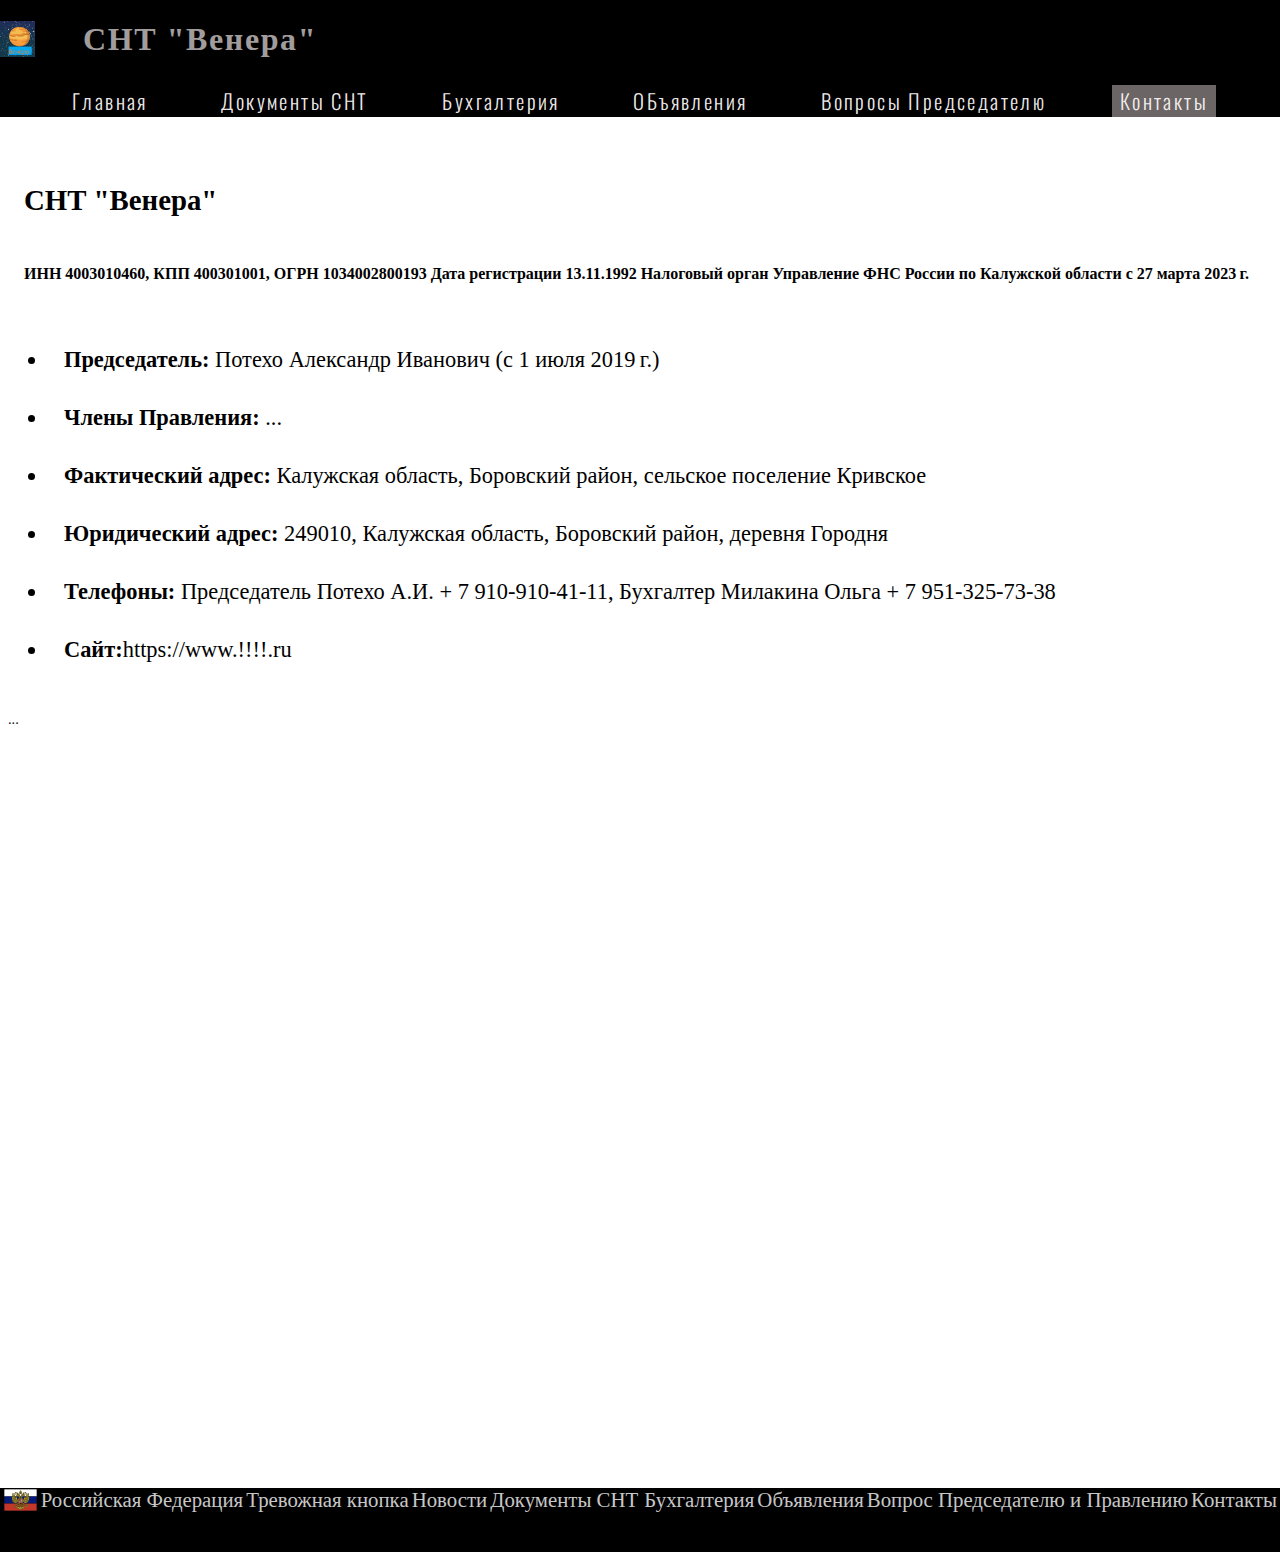
<file: contacts/index.html>
<!DOCTYPE html>
<html lang="ru">
<head>
  <meta charset="UTF-8">
  <meta http-equiv="X-UA-Compatible" content="IE=edge">
  <meta name="viewport" content="width=device-width, initial-scale=1.0",maximum-scale=1.0,user-scalable=0>
  <title>Contact Page</title>
  <link rel="shortcut icon" href="../Venus_page-0001--обрезано + Венера-1.jpg ">
  <!-- <link rel="stylesheet" href="shared.css" /> -->
  <link rel="stylesheet" href="../main.css" />
  <link rel="stylesheet" href="contacts.css" />
</head>
<body>
  <div class="backdrop"></div>
  <section class="header-section">
    <div class="upper-header ">
     <div>
      <a href="index.html" class="main-header__brand">

        <img src="../Venus_page-0001--обрезано + Венера-1.jpg" alt="СНТ "Венера" />
      </a>
     </div>
      
      <div class="tect-title">
        <h1 class="c-title">СНТ "Венера"</h1>
      </div>
    </div>
  <header class="main-header">
    <!-- <div>
      <button class="toggle-button">
        <span class="toggle-button__bar"></span>
        <span class="toggle-button__bar"></span>
        <span class="toggle-button__bar"></span>
      </button>
      
    </div> -->
    <div class="mobile-header">
      <button class="toggle-button">
          <span class="toggle-button__bar"></span>
          <span class="toggle-button__bar"></span>
          <span class="toggle-button__bar"></span>
      </button>
      <a href="index.html" class="mobile-header__brand">
          <img src="../Venus_page-0001--обрезано + Венера-1.jpg">
      </a>
  </div>

    <nav class="main-nav">
      <ul class="main-nav__items">
        <li class="main-nav__item">
          <a href="../index.html">Главная</a>
        </li>

        <li class="main-nav__item">
          <a href="../customers/index.html">Документы СНТ</a>
        </li>
 <!-- Changes 26.08.2021 - No Us-page but 'Food cathalog'-page -->
 <li class="main-nav__item">
  <a href="../us/index.html">Бухгалтерия</a>
</li>


        <li class="main-nav__item">
          <a href="../deliveries/index.html">ОБъявления</a>
        </li>
        <li class="main-nav__item">
          <a href="../hr/hr.html">Вопросы Председателю</a>
        </li>
        <li class="main-nav__item">
          <a href="index.html">Контакты</a>
        </li>
       
        <!-- <li class="main-nav__item main-nav__item--cta">
            <a href="start-hosting/index.html">Заказываем</a>
        </li> -->
      </ul>
    </nav>
  </header>
  <nav class="mobile-nav">
    <!-- <h2>мобильная версия (не видима на ПК)</h2> -->
    <button id='mob-menu__close' class=" btn-show">Закрыть</button>
    <ul class="mobile-nav__items">
      <li class="mobile-nav__item">
        <a href="../index.html">Главная</a>
      </li>
      
      <li class="mobile-nav__item">
        <a href="../customers/index.html">Документы СНТ</a>
      </li>
                                <!--  Changes 26.08.2021 - No Us-page but 'Food cathalog'-page -->
                                <li class="mobile-nav__item">
                                  <a href="../us/index.html">Бухгалтерия</a>
                                </li>
      <li class="mobile-nav__item">
        <a href="../deliveries/index.html">Объявления / реклама</a>
      </li>
      <li class="mobile-nav__item">
        <a href="../hr/hr.html">Вопросы Председателю</a>
      </li> 
      <li class="mobile-nav__item">
        <a href="contacts/index.html">Контакты</a>
      </li>     
</section>
<main class="co-contacts">
   <div class="co-info">
    <h3>
     СНТ "Венера"
    </h3>
   <h4>ИНН 4003010460, КПП 400301001,  ОГРН 1034002800193
      Дата регистрации 13.11.1992
      Налоговый орган Управление ФНС России по Калужской области с 27 марта 2023 г.
      </h4>
    <ul class="contacts-list">
      <li> <span>Председатель:</span>  Потехо Александр Иванович (с 1 июля 2019 г.)</li>
       <li> <span>Члены Правления:</span>  ... </li>
      <li><span>Фактический адрес:</span>
        Калужская область, Боровский район, сельское поселение Кривское </li>
      <li><span>Юридический адрес:</span> 249010, Калужская область, Боровский район, деревня Городня</li>
        <li><span>Телефоны:</span> Председатель Потехо А.И. + 7 910-910-41-11, 
         Бухгалтер Милакина Ольга  + 7 951-325-73-38</li>
      <li><span>Сайт:</span>https://www.!!!!.ru</li>

    </ul>
  </div>
  <div class="prod-row-art office-location">
    
    <h2></h2>
    <p>... </p>
    <!-- <img
    src="../images/1__ah_co_location.png"
    alt="main-photo"
    /> -->
</div>
<div ID="ah-map" class="map">

</div>
</main>
<footer class="footer">
  <!-- <h2>  <span class="footer-tooltip">
    Извините, эта чаcть сайта еще находится в разработке
  </span></h2> -->

  
  <div class="Flag icon">
<a href="#">
  <img src="../images/2__RF_flag_w_LOGO.svg" alt="" class="rflag">

</a>
  </div>
  <div class="RF">
    <a href="#">Российская Федерация</a>
  
  </div>
 <div class="RF">
        <a href="index.html">Тревожная кнопка</a>
      
      </div>
      <div class="Newsletter">
        <a href="../index.html">Новости</a>
      </div>
      <div class="Help">
        <a href="../customers/index.html">Документы СНТ</a>
      </div>
      <div class="Store">
        <a href="#"></a>
      </div>
      <div class="Following">
        <a href="../us/index.html">Бухгалтерия</a>

      </div>
      <div class="legal-use">
        <a href="./deliveries/index.html">Объявления</a>
      </div>
      <div class="Vacancies">
        <a href="../hr/hr.html">Вопрос Председателю и Правлению</a>
      </div>
      <div class="site-map">
        <a href="index.html">Контакты</a>
    
      </div>
</footer>

<script src="../script.js"></script>
<script src="https://api-maps.yandex.ru/2.1/?lang=ru_RU&amp;apikey= 2e31ae59-509a-46ba-tb25-e9f42f6e0ddd" type="text/javascript"></script>
    <script src="../placemark.js" type="text/javascript"></script>
</body>
</html>
</file>
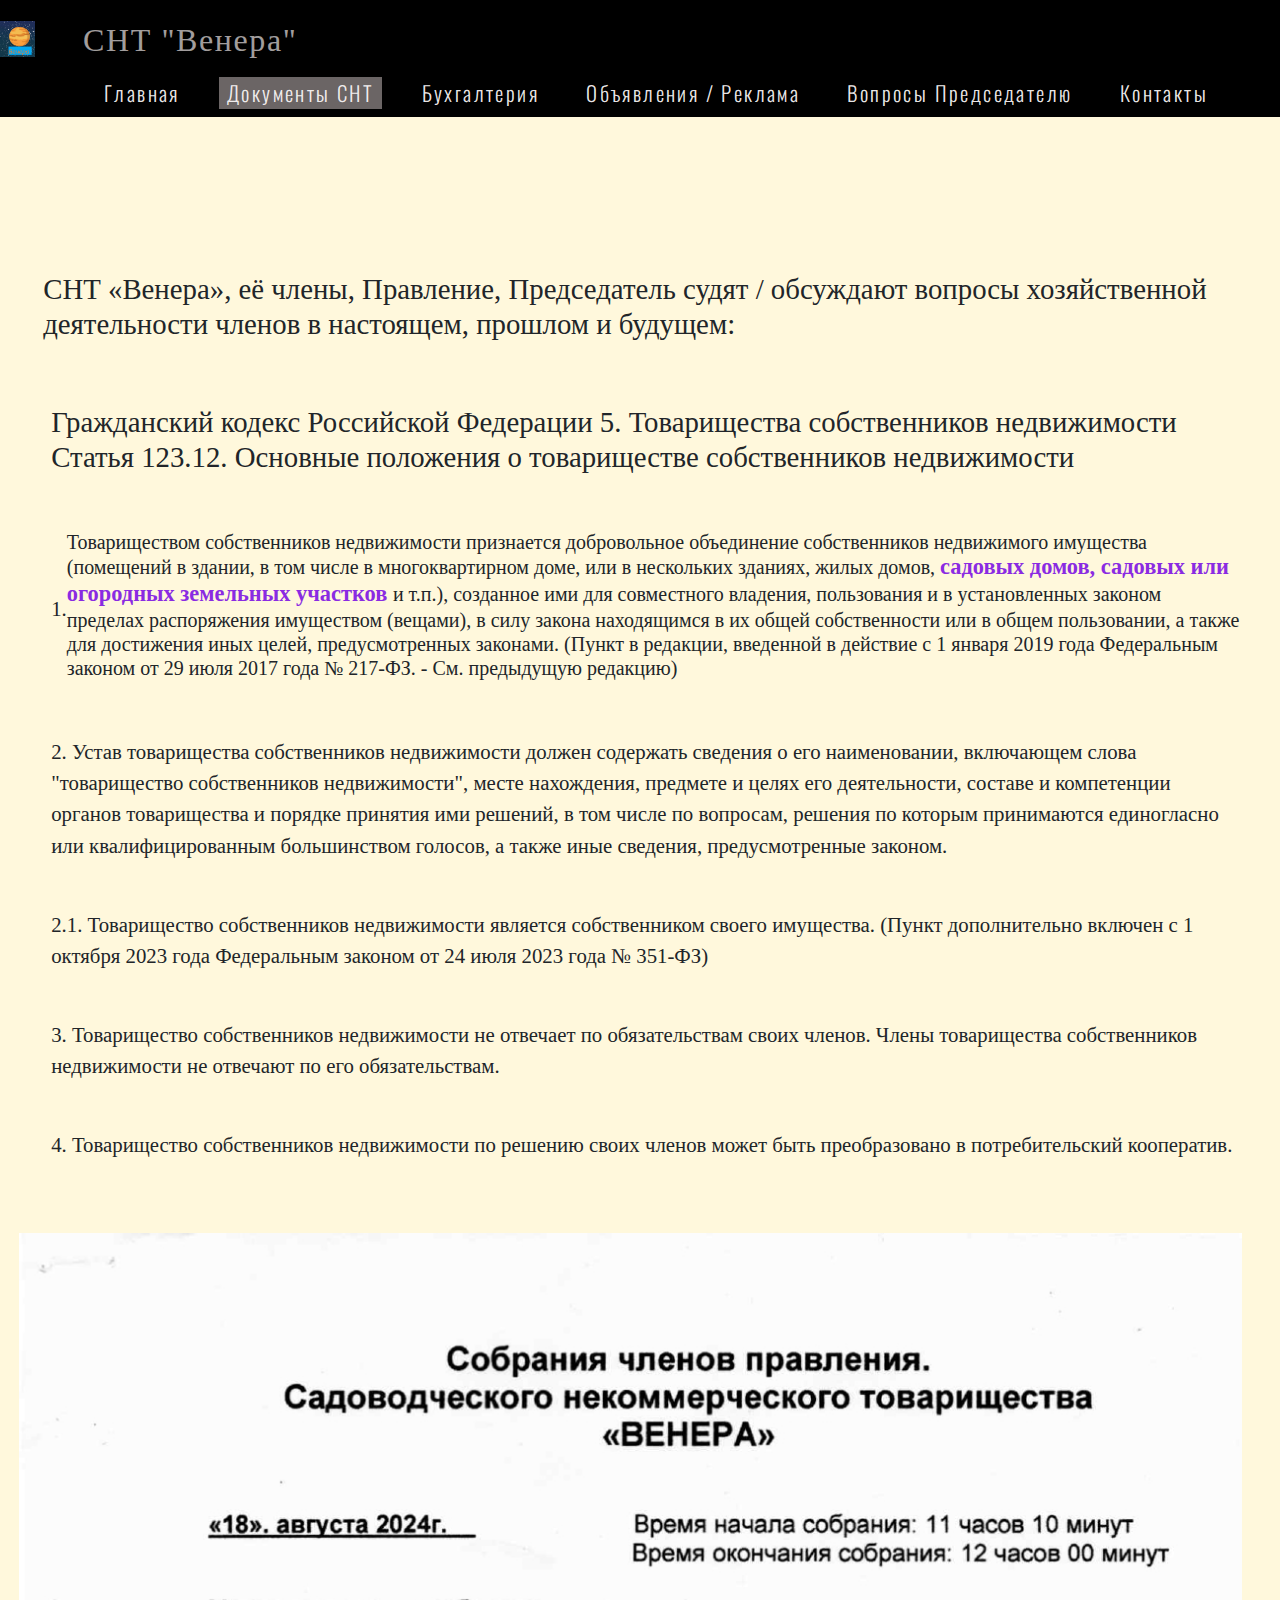
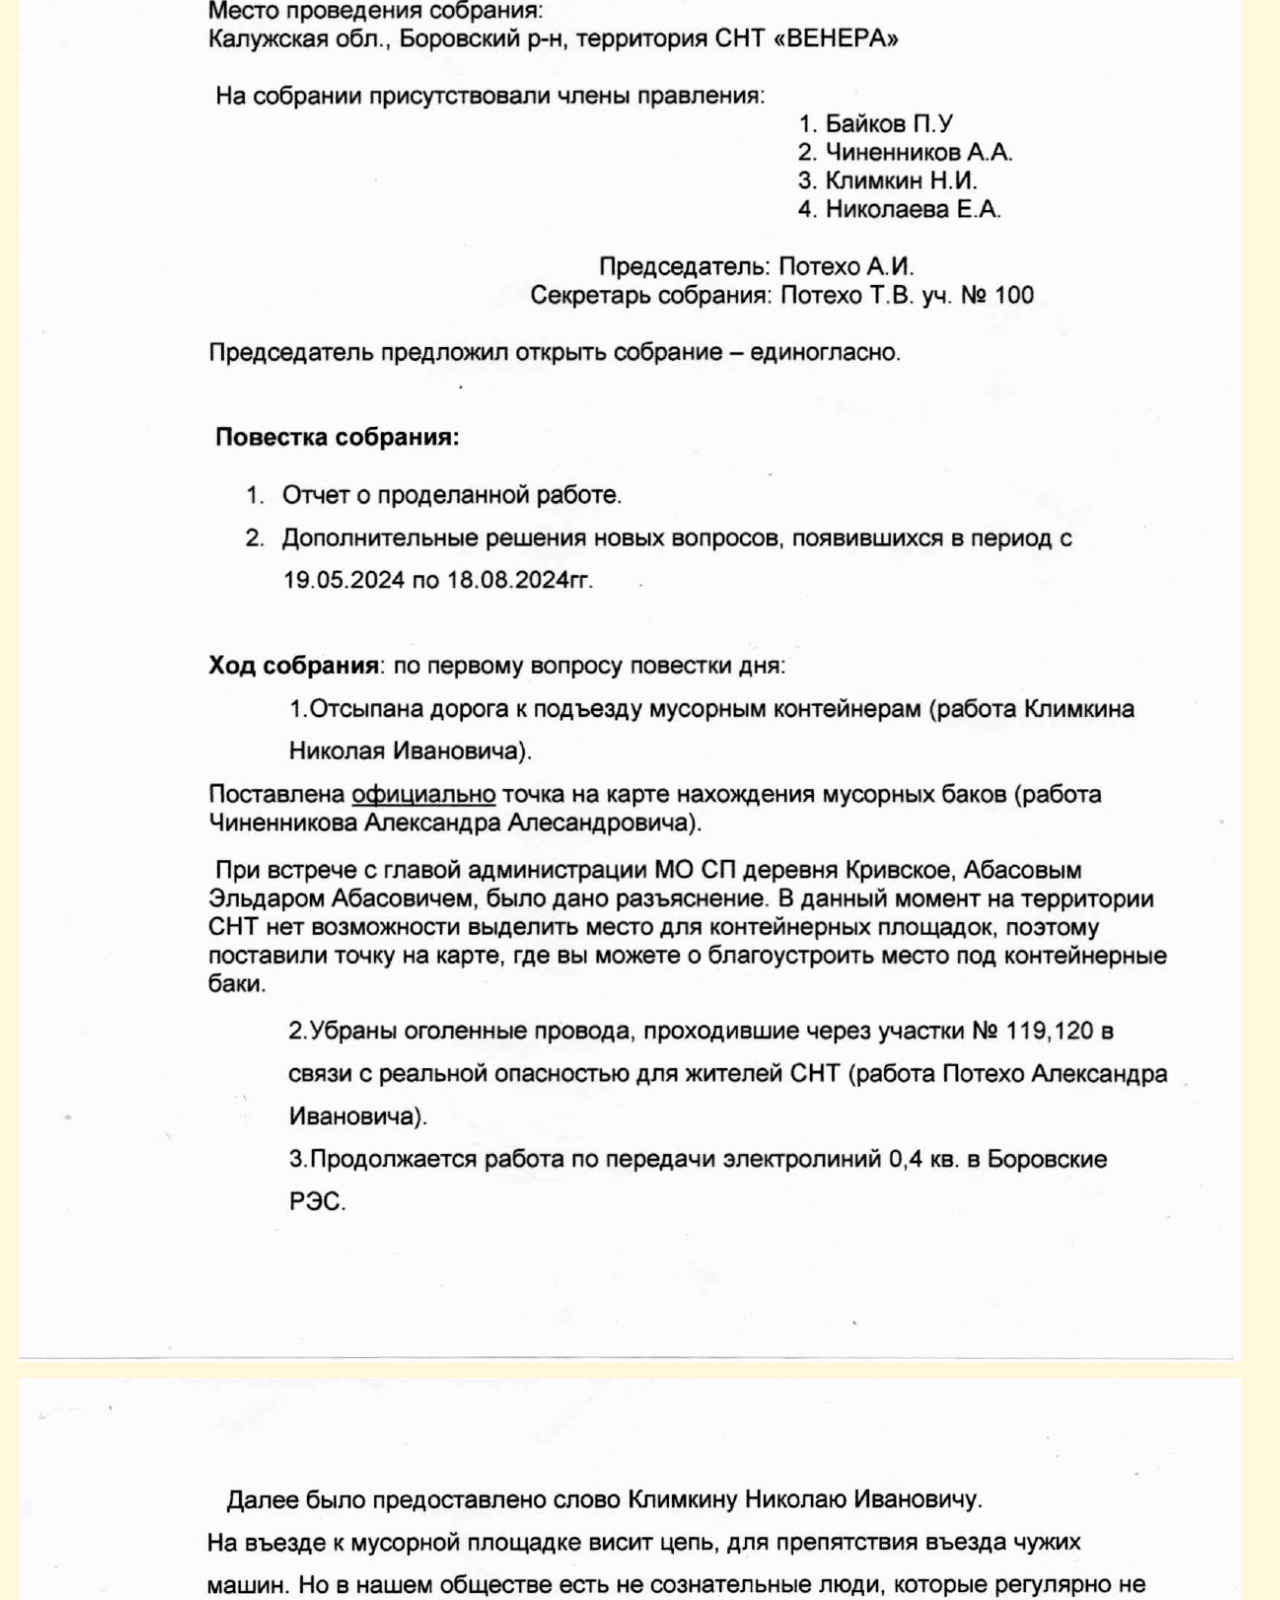
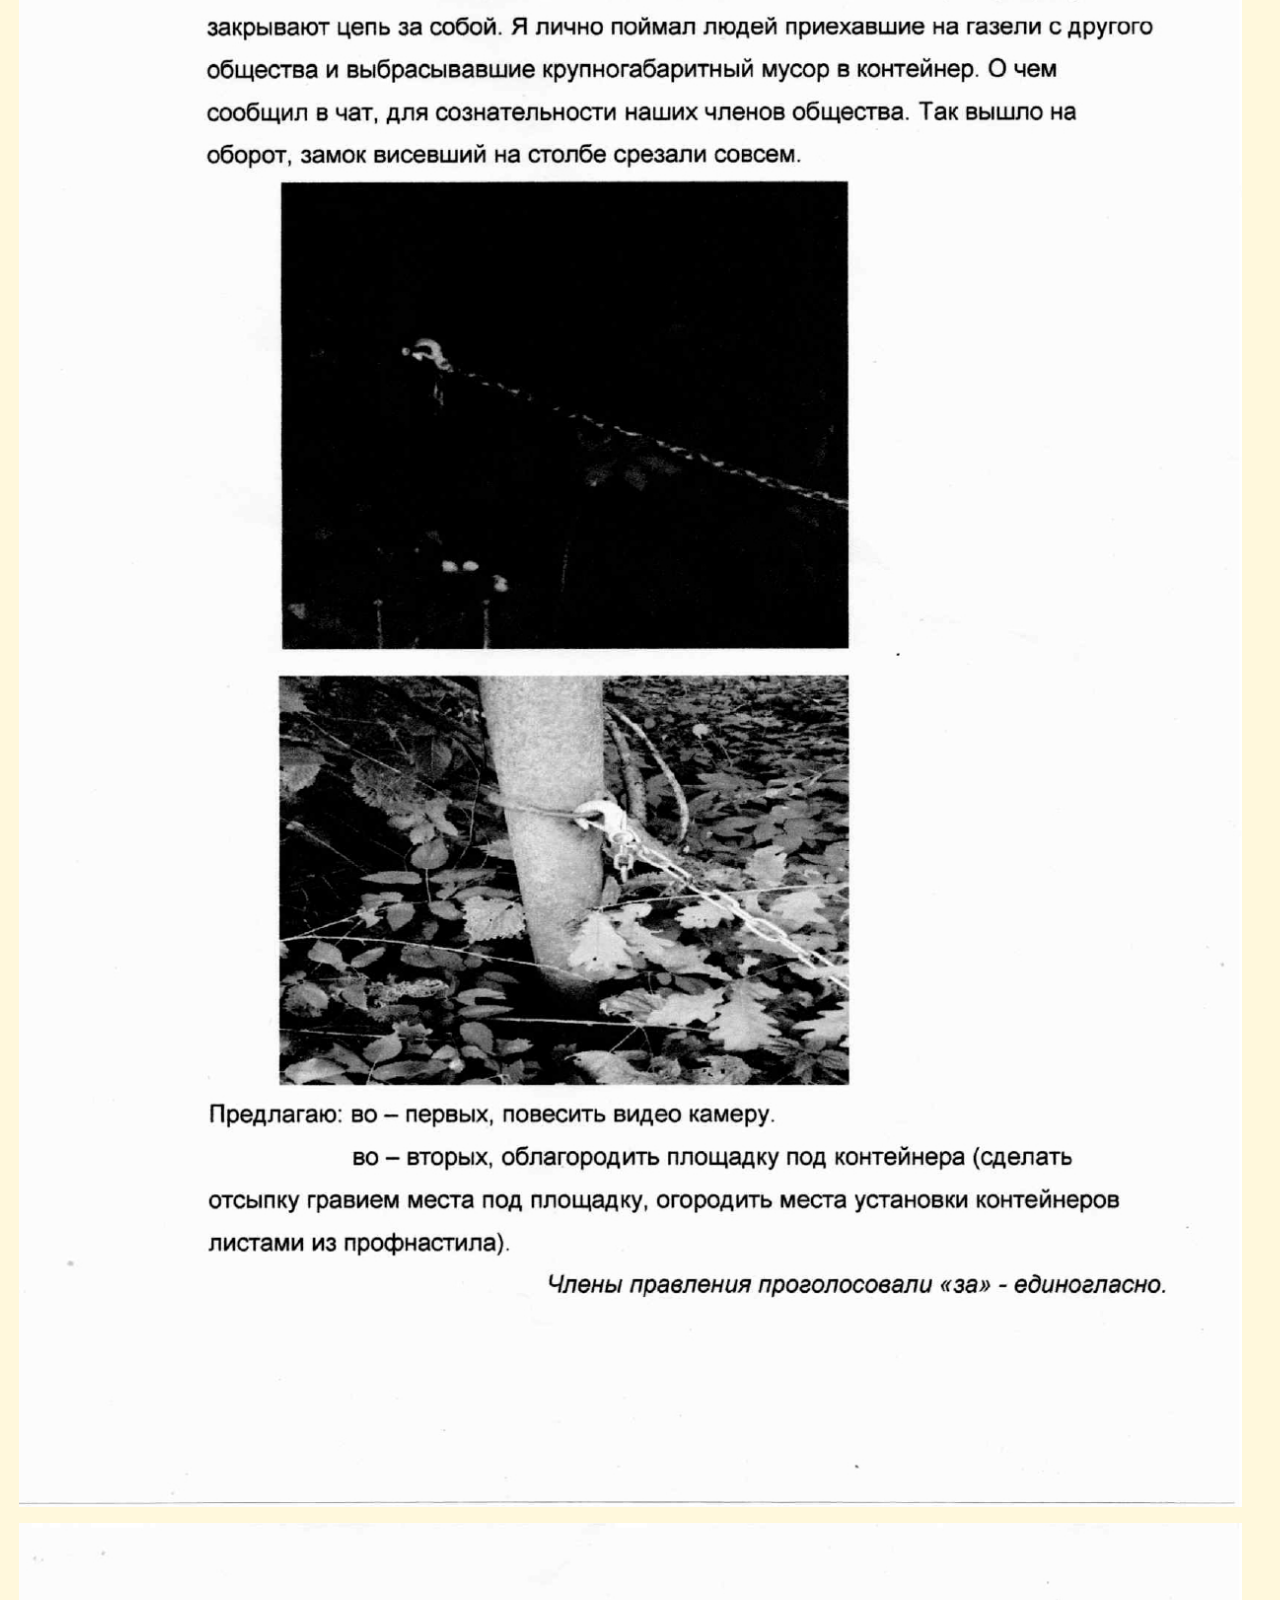
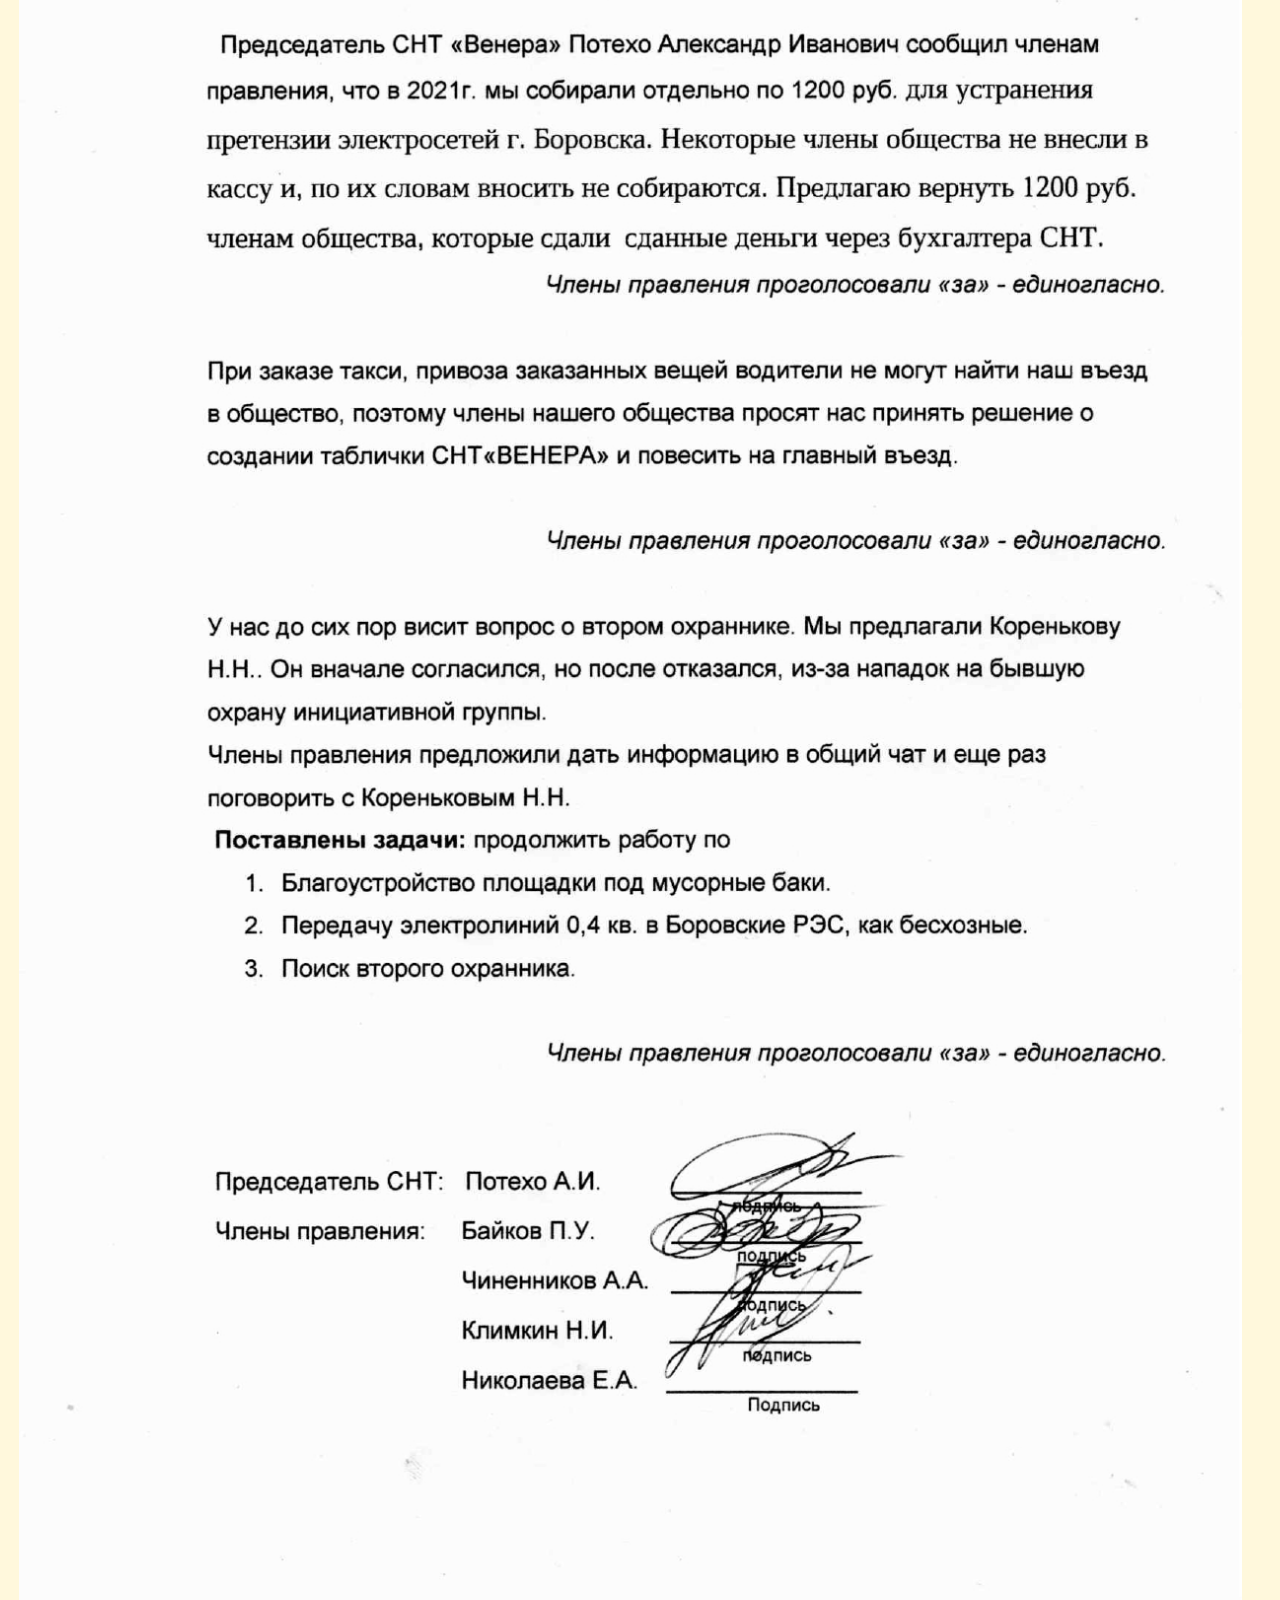
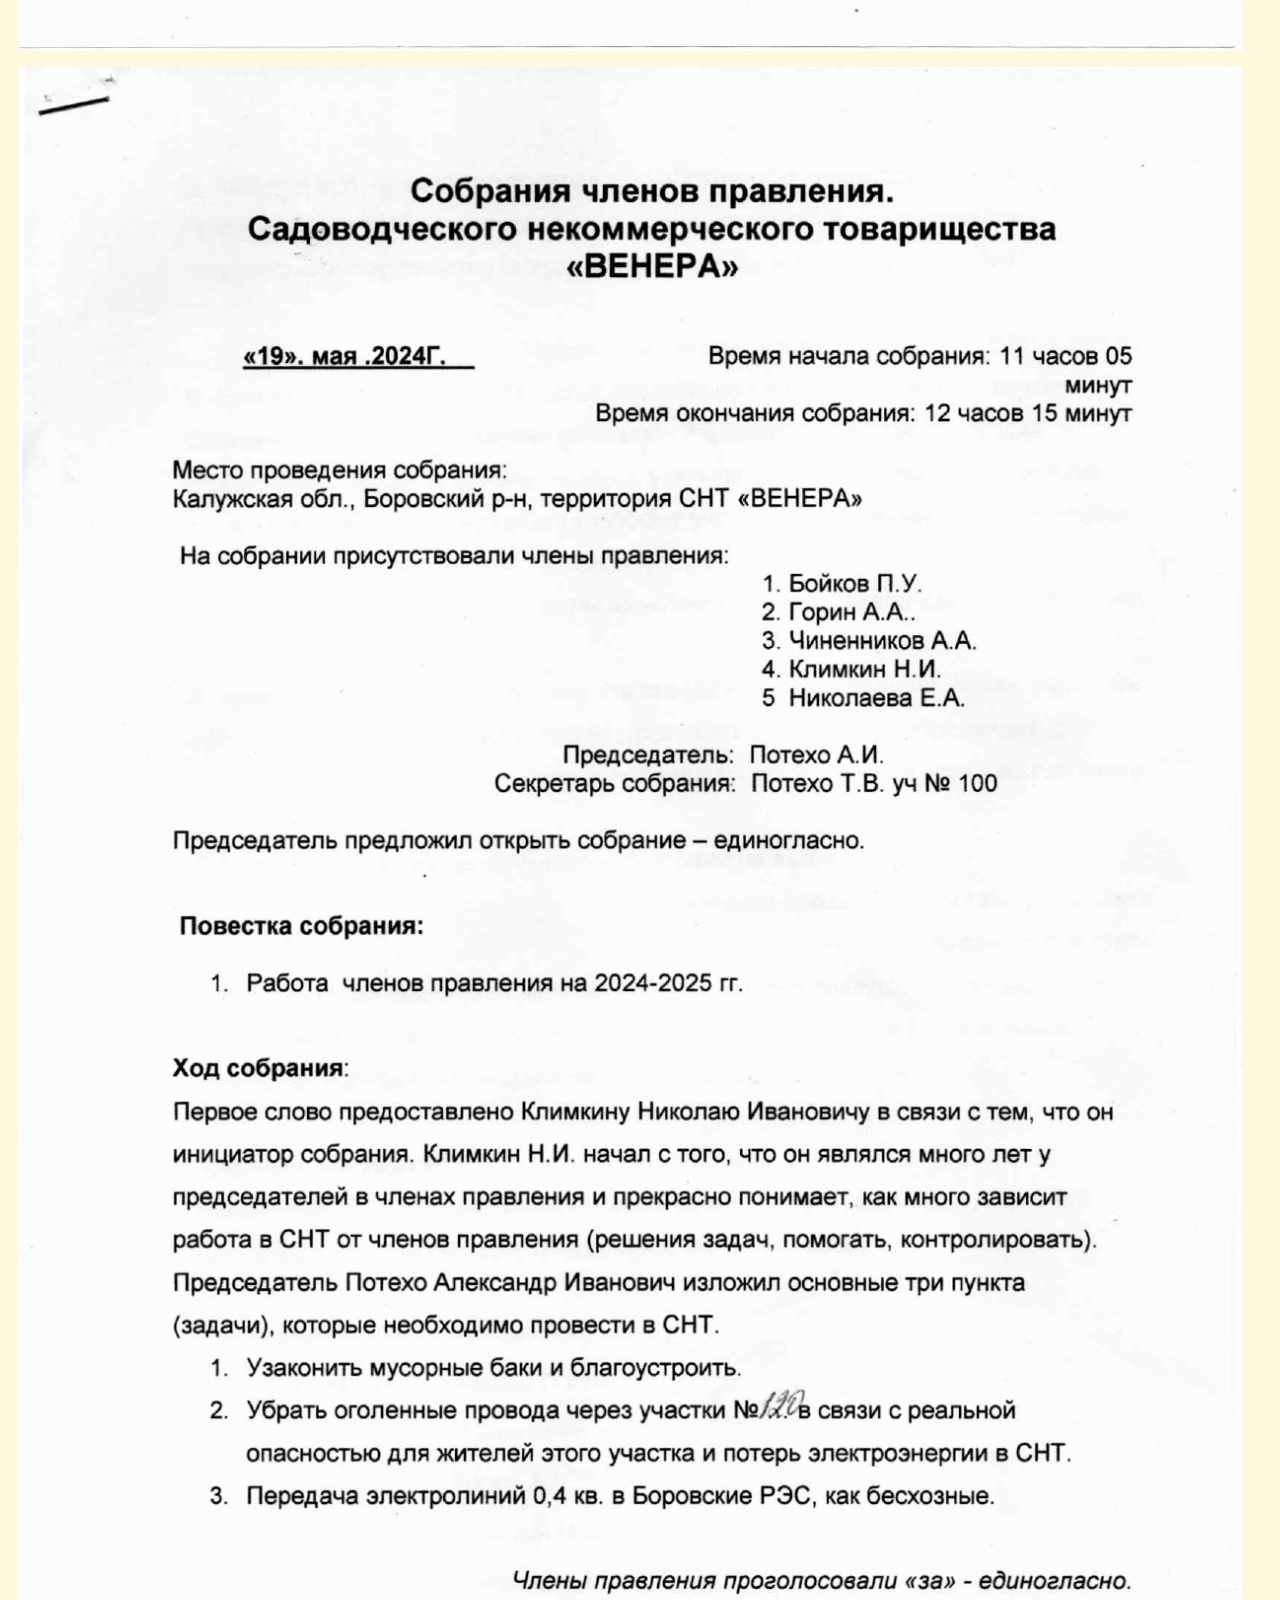
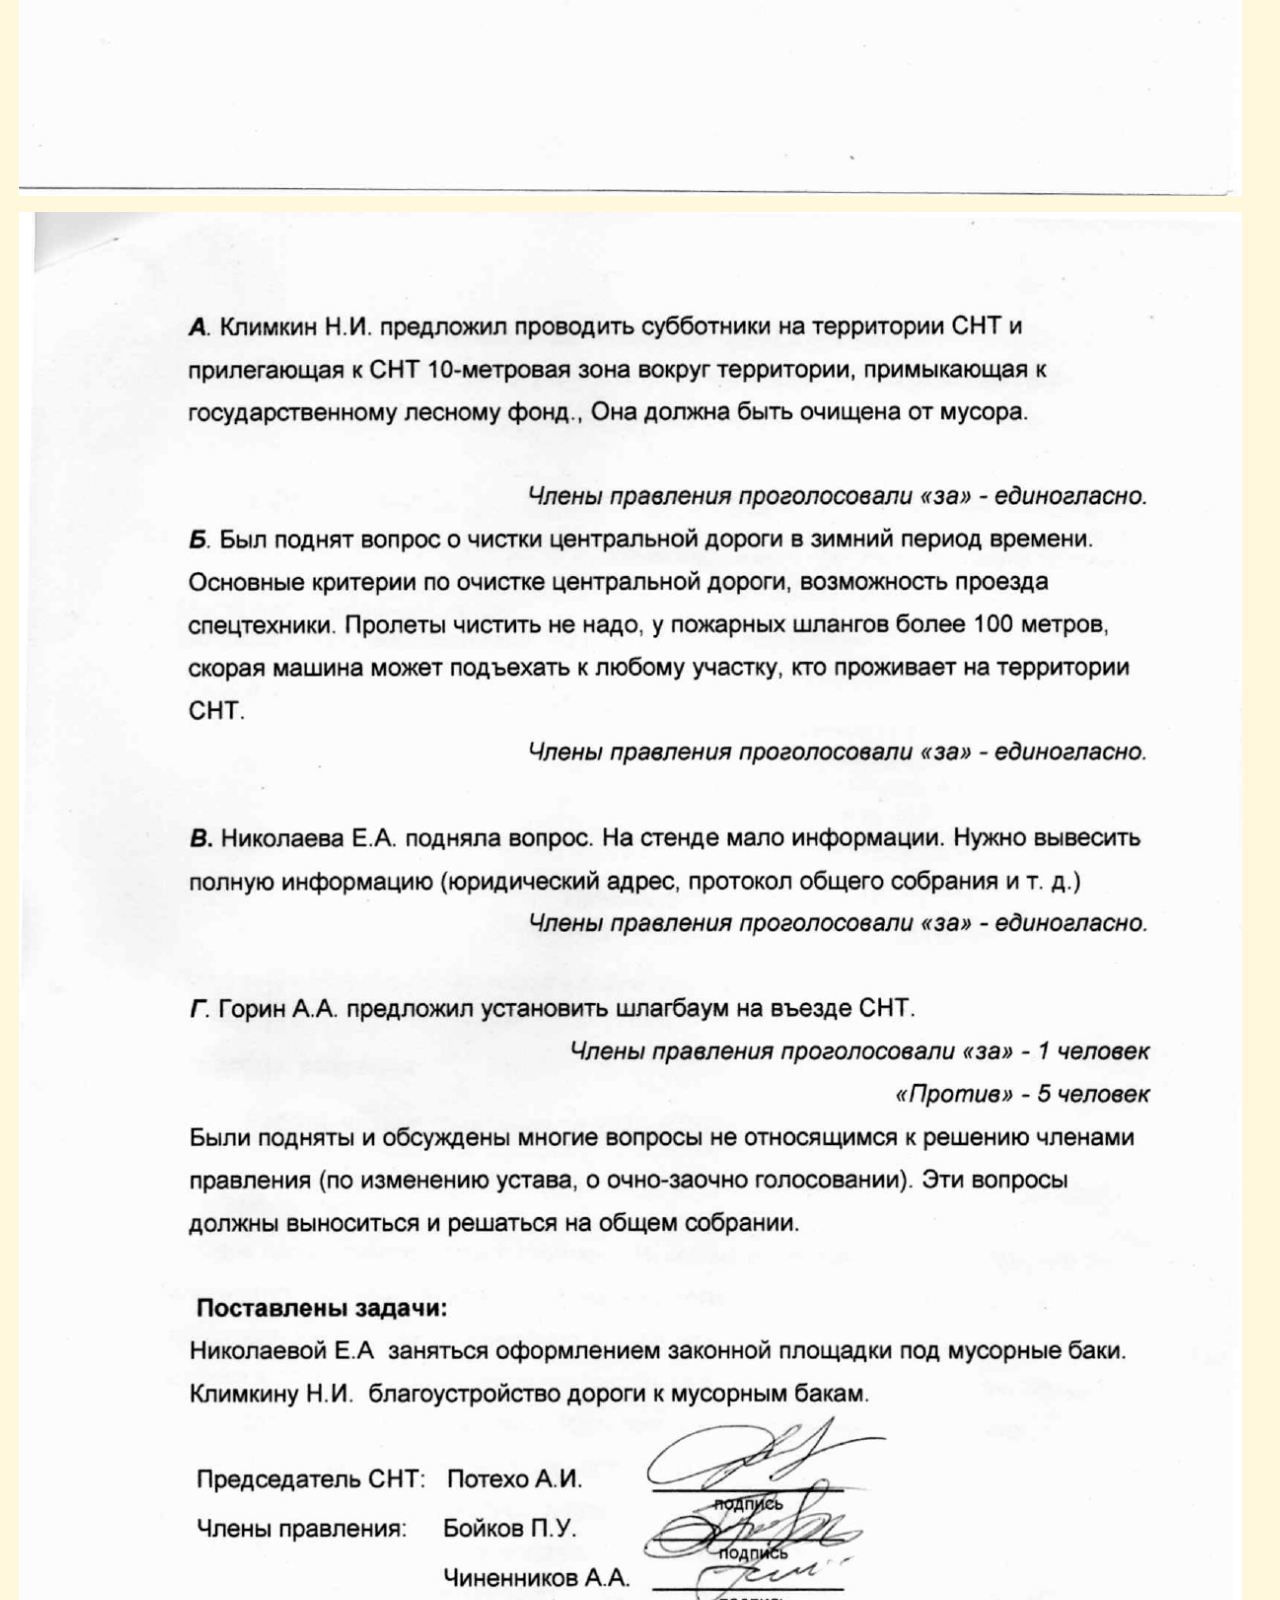
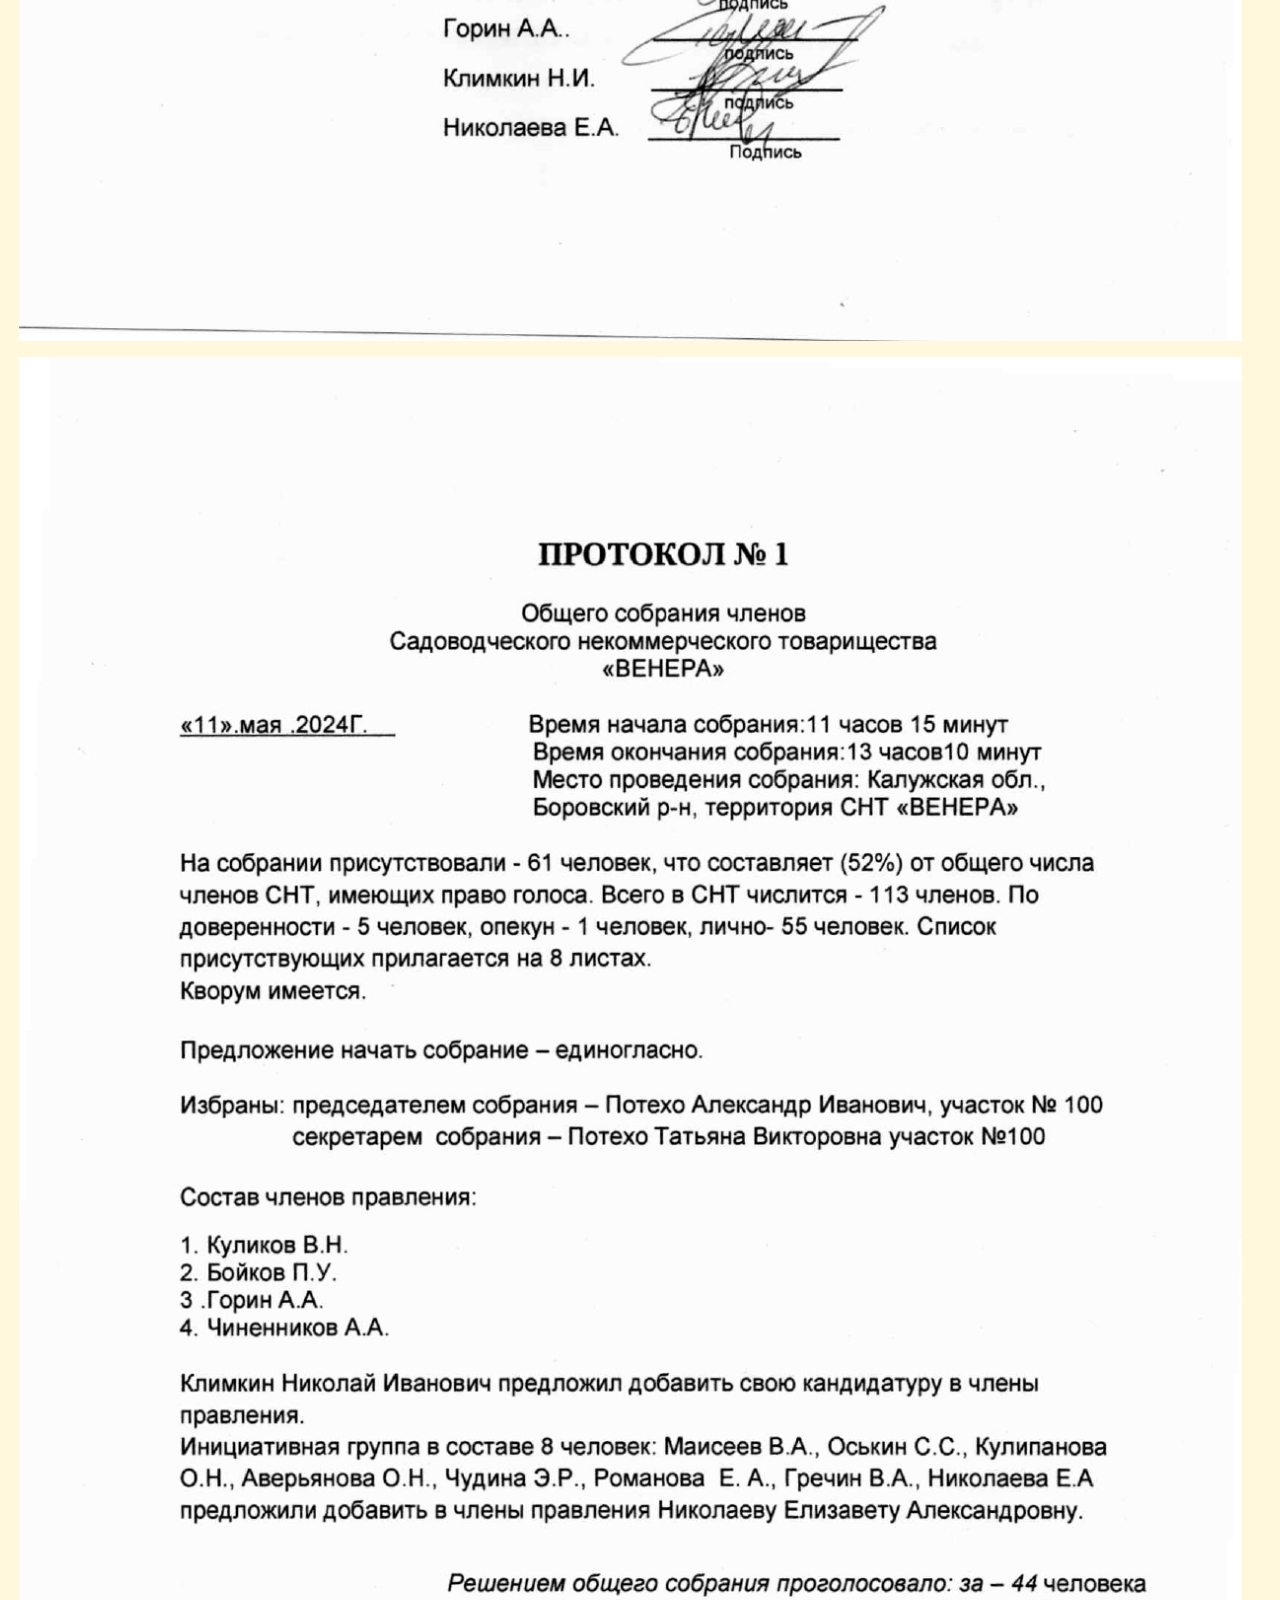
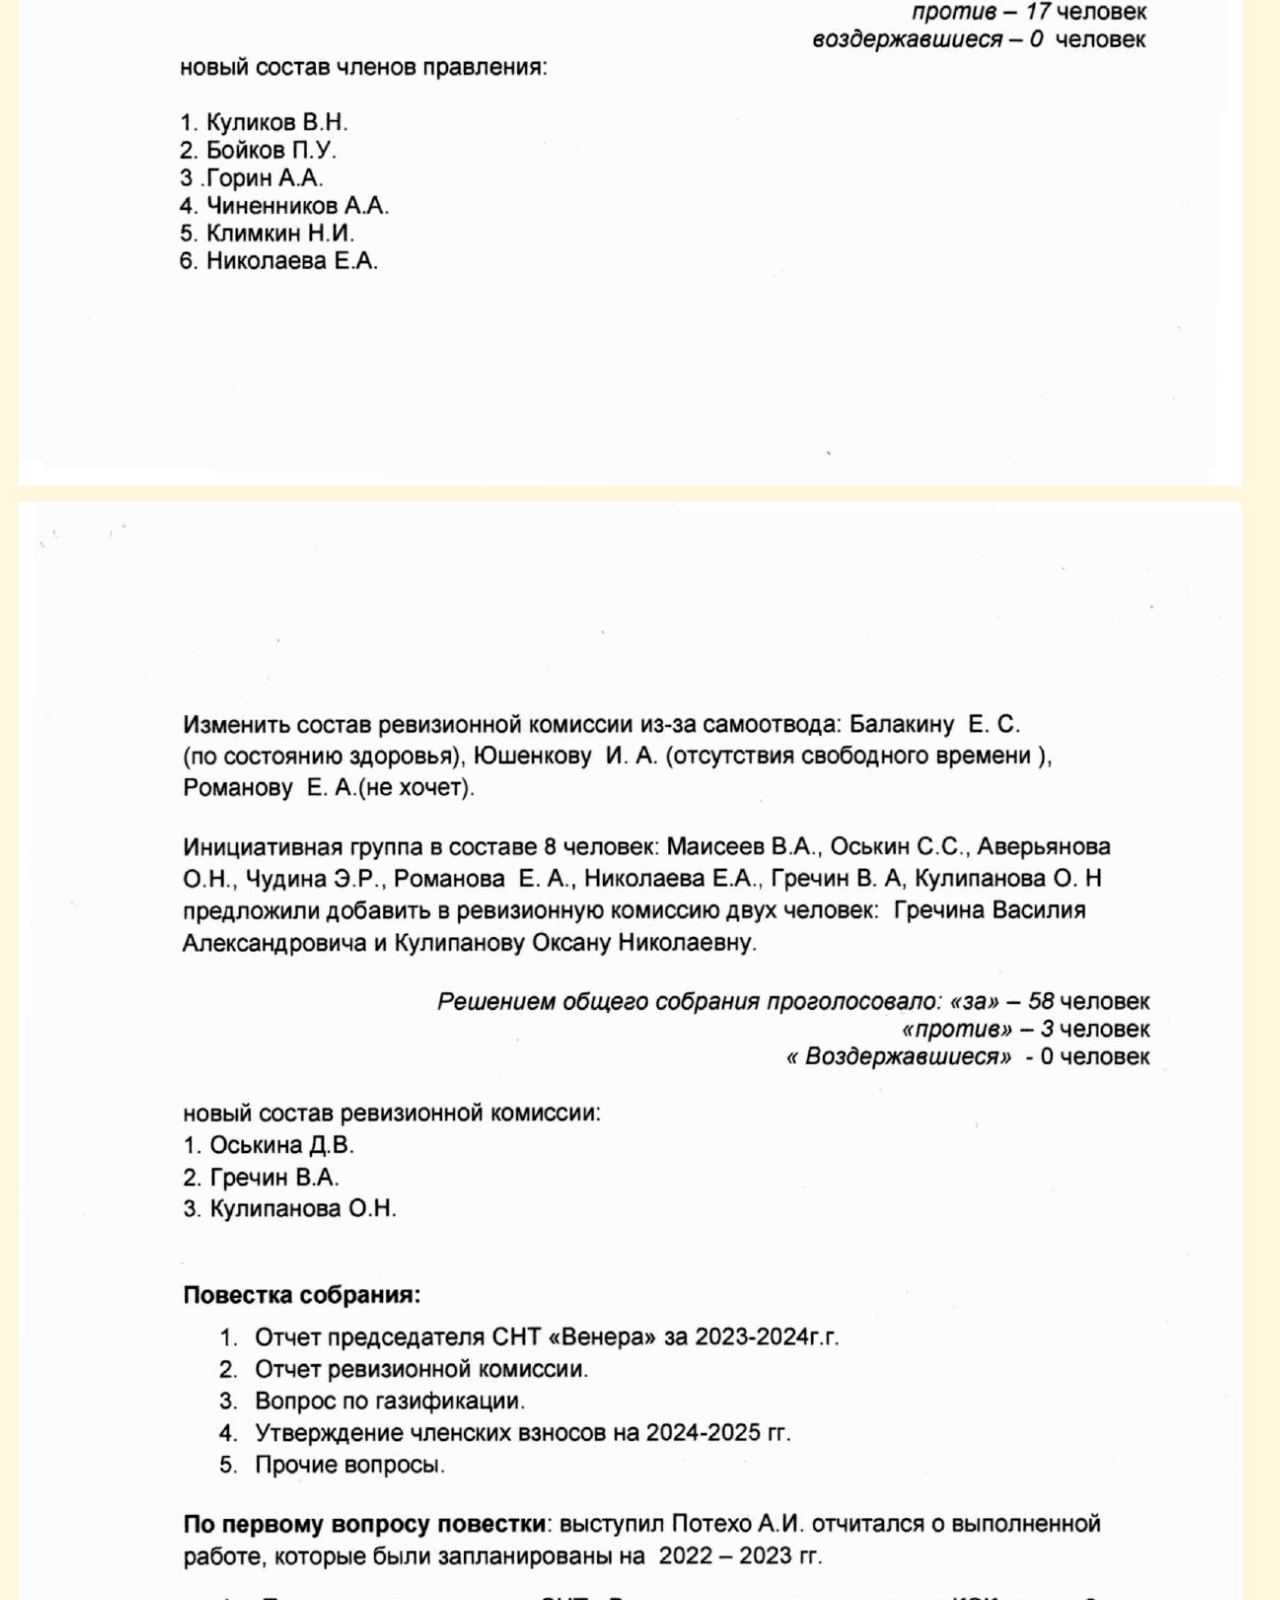
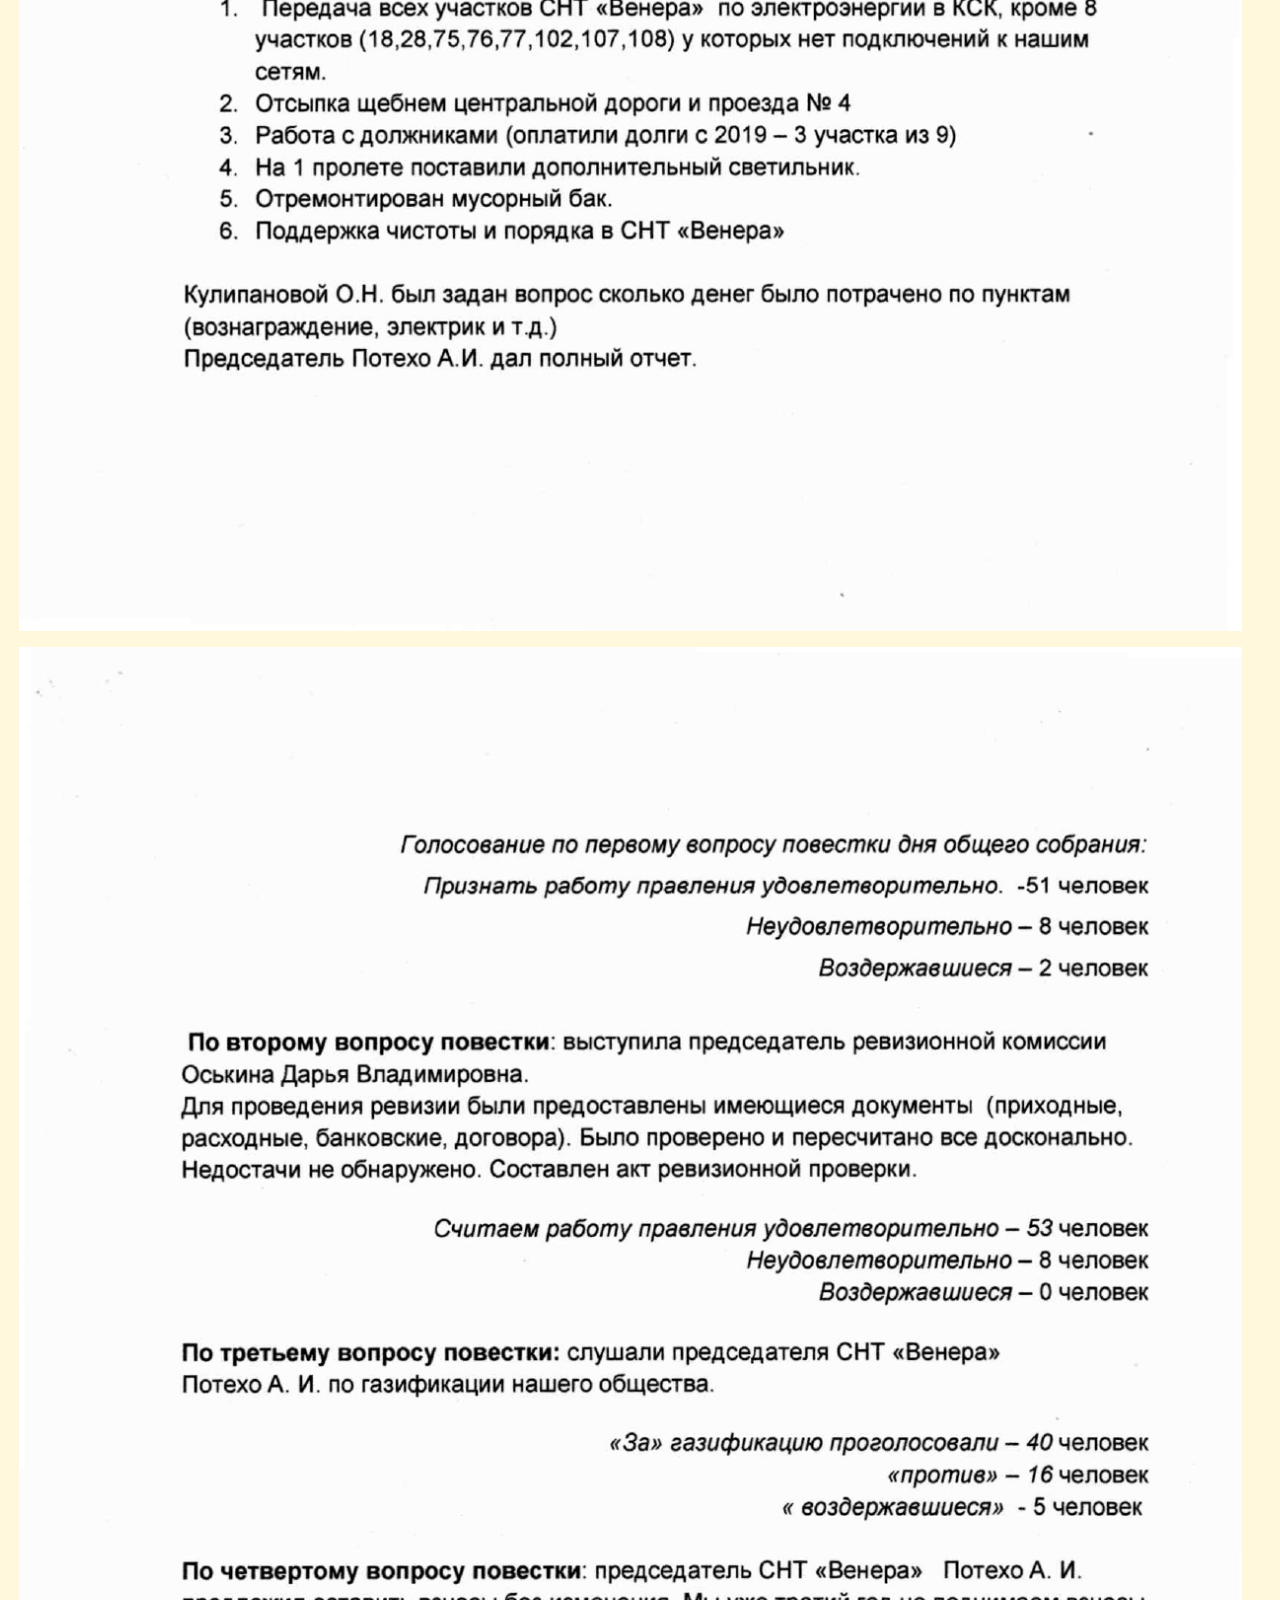
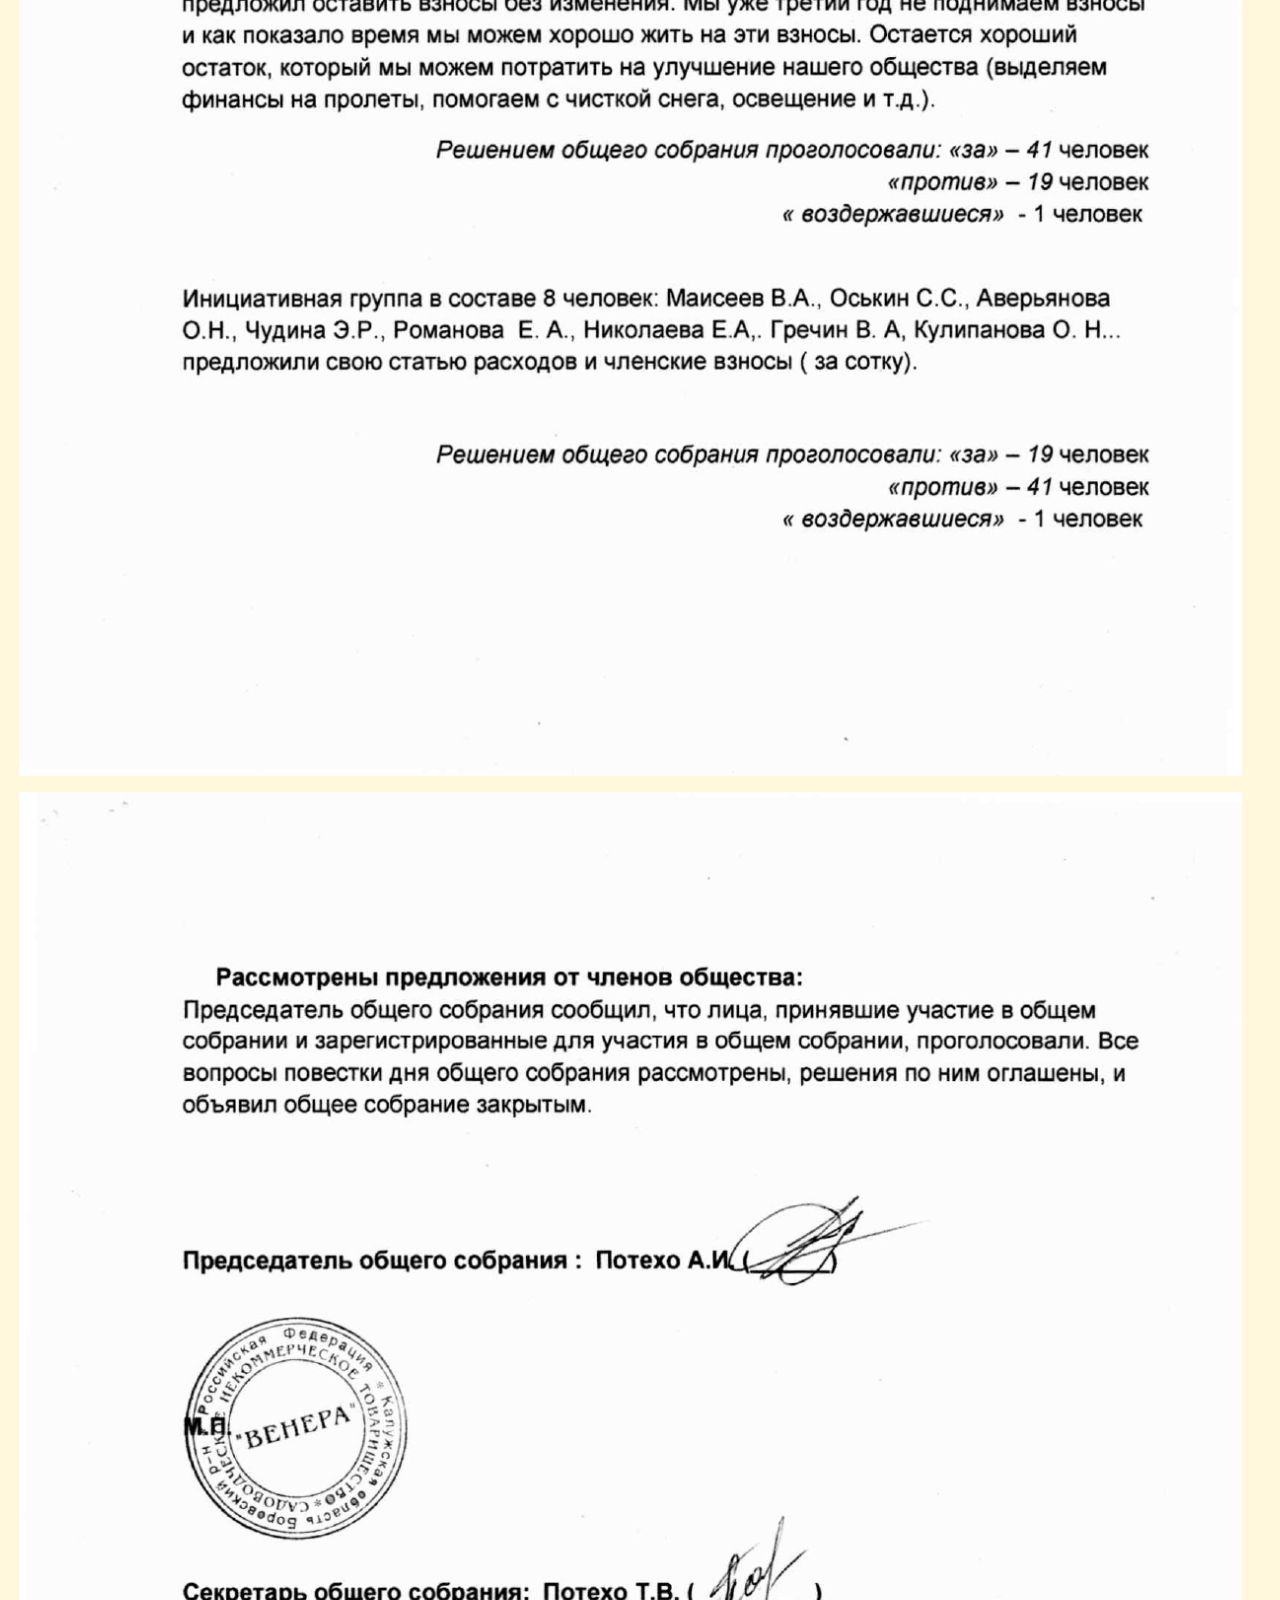
<file: customers/index.html>
<!DOCTYPE html>
<html lang="ru">
<head>
  <meta charset="UTF-8">
  <meta http-equiv="X-UA-Compatible" content="IE=edge">
  <meta name="viewport" content="width=device-width, initial-scale=1.0">
  <title>Документы СНТ "Венера"</title>
  <link rel="shortcut icon" href="../Venus_page-0001--обрезано + Венера-1.jpg" />
 <!-- Latest compiled and minified CSS -->
<link href="https://cdn.jsdelivr.net/npm/bootstrap@5.3.3/dist/css/bootstrap.min.css" rel="stylesheet">

<!-- Latest compiled JavaScript -->
<script src="https://cdn.jsdelivr.net/npm/bootstrap@5.3.3/dist/js/bootstrap.bundle.min.js"></script>
  
  <!-- <link rel="stylesheet" href="shared.css" /> -->
  <link rel="stylesheet" href="../main.css" />
  <link rel="stylesheet" href="customers.css" />
</head>
<body>
  <div class="backdrop"></div>
  <section class="header-section">
    <div class="upper-header ">
     <div>
      <a href="index.html" class="main-header__brand">

        <img src="../Venus_page-0001--обрезано + Венера-1.jpg" alt="СНТ Венера (ваше НКО)" />
      </a>
     </div>
      
      <div class="tect-title">
        <h1 class="c-title">СНТ "Венера"</h1>
      </div>
    </div>
  <header class="main-header">
    <!-- <div>
      <button class="toggle-button">
        <span class="toggle-button__bar"></span>
        <span class="toggle-button__bar"></span>
        <span class="toggle-button__bar"></span>
      </button>
      
    </div> -->
    <div class="mobile-header">
      <button class="toggle-button">
          <span class="toggle-button__bar"></span>
          <span class="toggle-button__bar"></span>
          <span class="toggle-button__bar"></span>
      </button>
      <a href="index.html" class="mobile-header__brand">
          <img src="../Venus_page-0001--обрезано + Венера-1.jpg" alt="logo AX">
      </a>
  </div>

    <nav class="main-nav">
      <ul class="main-nav__items">
        <li class="main-nav__item">
          <a href="../index.html">Главная</a>
        </li>

        <li class="main-nav__item">
          <a href="index.html">Документы СНТ</a>
        </li>
                <!-- Changes 26.08.2021 - No Us-page but 'Food cathalog'-page -->
                <li class="main-nav__item">
                  <a href="../us/index.html">Бухгалтерия</a>
                </li>
        <li class="main-nav__item">
          <a href="../deliveries/index.html">Объявления / Реклама</a>
        </li>
        <li class="main-nav__item">
          <a href="../hr/hr.html">Вопросы Председателю</a>
        </li>
        <li class="main-nav__item">
          <a href="../contacts/index.html">Контакты</a>
        </li>
        <!-- <li class="main-nav__item main-nav__item--cta">
            <a href="start-hosting/index.html">Заказываем</a>
        </li> -->
      </ul>
    </nav>
  </header>
  <nav class="mobile-nav">
    <!-- <h2>мобильная версия (не видима на ПК)</h2> -->
    <button id='mob-menu__close' class=" btn-show">Закрыть</button>
    <ul class="mobile-nav__items">
      <li class="mobile-nav__item">
        <a href="../index.html">Главная</a>
      </li>
      <li class="mobile-nav__item">
        <a href="../customers/index.html">Документы СНТ</a>
      </li>
      <!--  Changes 26.08.2021 - No Us-page but 'Food cathalog'-page -->
      <li class="mobile-nav__item">
          <a href="../us/index.html">Бухгалтерия</a>
      </li>
      <li class="mobile-nav__item">
        <a href="../deliveries/index.html">Объявления / Реклама</a>
      </li>
      <li class="mobile-nav__item">
        <a href="../hr/hr.html">Вопросы Председателю</a>
      </li>
      <li class="mobile-nav__item">
        <a href="../contacts/index.html">Контакты</a>
      </li>
</section>
<!-- FLAG+LOGO start -->
<section class="RF_flag_and_logo">
<!-- FLAG+LOGO start 
  <img src="../images/2__RF_flag_w_LOGO.png" alt="RF flag">
 FLAG+LOGO start -->
</section>
<!-- FLAG+LOGO ends -->
<section class="co-business">
   <div class="cstm-list__title">
    <h2>
      СНТ «Венера», её члены, Правление, Председатель судят / обсуждают вопросы хозяйственной деятельности членов в настоящем, прошлом и будущем:
    </h2>
  </div>
  <ul>
    <li class="customer-list">
        <h2>Гражданский кодекс Российской Федерации  5. Товарищества собственников
        недвижимости Статья 123.12. Основные положения о товариществе
        собственников недвижимости 
        </h2>
       </li>
    <li class="customer-list">
      1. <h5>Товариществом собственников недвижимости
        признается добровольное объединение собственников недвижимого имущества
        (помещений в здании, в том числе в многоквартирном доме, или в
        нескольких зданиях, жилых домов, 
        <span> садовых домов, садовых или огородных
        земельных участков </span> 
         и т.п.), созданное ими для совместного владения,
        пользования и в установленных законом пределах распоряжения имуществом
        (вещами), в силу закона находящимся в их общей собственности или в общем
        пользовании, а также для достижения иных целей, предусмотренных
        законами. (Пункт в редакции, введенной в действие с 1 января 2019 года
        Федеральным законом от 29 июля 2017 года № 217-ФЗ. - См. предыдущую
        редакцию) </h5>
      </li>
      <li class="customer-list">
      2. Устав товарищества собственников недвижимости должен
        содержать сведения о его наименовании, включающем слова "товарищество
        собственников недвижимости", месте нахождения, предмете и целях его
        деятельности, составе и компетенции органов товарищества и порядке
        принятия ими решений, в том числе по вопросам, решения по которым
        принимаются единогласно или квалифицированным большинством голосов, а
        также иные сведения, предусмотренные законом. 
        </li>
        <li class="customer-list">
      2.1. Товарищество собственников недвижимости является собственником своего имущества.
        (Пункт дополнительно включен с 1 октября 2023 года Федеральным законом
        от 24 июля 2023 года № 351-ФЗ) 
          </li>
          <li class="customer-list">
      3. Товарищество собственников недвижимости не отвечает по обязательствам своих членов. Члены
        товарищества собственников недвижимости не отвечают по его
        обязательствам. 
            </li>
            <li class="customer-list">
      4. Товарищество собственников недвижимости по решению
        своих членов может быть преобразовано в потребительский кооператив.
      </li>
      <!-- <a href=""  class="custom-icon"></a> <img src="../images/CUSTOMER...ФСО РФ. -859x1024.png"/></a> -->
      <!-- <h6><span>ФСО.</span> УПОО СХО ФСО РФ, Красная площадь, д.1, доставка в Кремль. (3 контракта).</h6> -->
     <!-- =====================СНТ ВЕНЕРА============================================================================================
      <span>ФСО.</span> УПОО СХО ФСО РФ, Красная площадь, д.1, доставка в Кремль. (3 контракта).</li>
    <li class="customer-list"><span>СВР.</span> ФКП "Ясень".</li>
    <li class="customer-list"><span>СВР.</span> ФКУ  (7 контрактов).</li>

    <li class="customer-list"><span>Управления делами Президента РФ.</span> ФГБУ «ОК «Рублёво-Звенигородский». (6 контрактов).</li>
    <li class="customer-list"><span>УД Президента РФ.</span> ФГБУ "ОК "Бор". (18 контрактов).</li>
    <li class="customer-list"><span>Специальный летный отряд «Россия»</span>  "СЛО "Россия".</li>
    <li class="customer-list"><span>Гос. Корпорация по организации воздушного движения. "МЦ АУВД"</span>  ФГУП "Госкорпорация по ОрВД" (14 контрактов).</li>
    <li class="customer-list"><span>Центр подготовки космонавтов им. Ю.А. Гагарина.</span>  ФГБУ "НИИ ЦПК им. Ю.А. Гагарина".</li>

    <li class="customer-list"><span>РОСКОСМОС.</span> АО "ГКНПЦ им. М.В.Хруничева" (5 контрактов).</li>
    <li class="customer-list"><span>АО "Российская самолетостроительная корпорация "МиГ"</span> (АО "РСК "МиГ").</li>
    <li class="customer-list"><span>Научно-испытательный центр ракетно-космической промышленности</span>  ФКУ.</li>
    <li class="customer-list"><span>Московский университет МВД России имени В.Я. Кикотя.</span> (2 контракта).</li>
  <li class="customer-list"><span>ГБУЗ «НИИ СП им. Н.В. Склифосовского ДЗМ».</span> (4 контракта).</li>
    <li class="customer-list"><span>ГБУЗ " Детская клиническая больница им. З.А.Башляевой ДЗМ"</span> (6 контрактов).</li>
    <li class="customer-list"><span>Детская Морозовская больница. ГБУЗ «Морозовская ДГКБ ДЗМ» </span>(8 контрактов).</li>
    <li class="customer-list"><span>Институт полиомиелита им М.П. Чумакова РАН. (вакцина КовиВак)</span> ФГАНУ "ФНЦИРИП.</li>
    <li class="customer-list"><span>ФГБУ «НМИЦ ПН им. В.П. Сербского» Минздрава России.</span> </li>
    <li class="customer-list"><span>НМИЦ онкологии им. Блохина. </span>Москва, Каширское ш., 23.</li>
    <li class="customer-list"><span>Инфекционная клиническая больница №1 ДЗМ".</span></li>

    <li class="customer-list"><span>ФГАОУВО «Российский национальный исследовательский медицинский университет имени Н.И. Пирогова» Минздрава РФ.</span></li>
    <li class="customer-list"><span>ФГБУ «МФК Минфина России» </span>(7 контрактов).</li>
    <li class="customer-list"><span>ФКУ СИЗО-2 УФСИН.</span> </li>
    <li class="customer-list"><span>ФКУЗ Санаторий «Аксаково» ФСИН России</span> (3 контракта).</li>
    <li class="customer-list"><span>ФАУ "25 ГосНИИ химмотологии Минобороны России".</span></li>
    <li class="customer-list"><span>МинЭкономРазвития РФ.</span></li>
    <li class="customer-list"><span>МИД РФ.</span></li>
===================СНТ ВЕНЕРА==============================================================================================-->
  </ul>
<!-- 01.10.2024 start -->
  <div class="customer-list">
  <img src="../images/2024.08.18 Protocol SNT page-0001.jpg" alt="18aug">
</div> 
<div class="customer-list">
  <img src="../images/2024.08.18 Protocol SNT page-0002.jpg" alt="18aug">
</div> 
<div class="customer-list">
  <img src="../images/2024.08.18 Protocol SNT page-0003.jpg" alt="18aug">
</div> 
 <!-- 19.05.2024 start --> 
<div class="customer-list">
  <img src="../images/2024.05.19_meeting_p1.jpg" alt="19may">
</div> 
<div class="customer-list">
  <img src="../images/2024.05.19_meeting_p2.jpg" alt="19may2">
</div> 


  
<div class="customer-list">
  <img src="../images/b_1_prot_2024_1.jpg" alt="prot -1">
</div> 
<div class="customer-list">
  <img src="../images/b_1_prot_2024_2.jpg" alt="prot -2">
</div> 
<div class="customer-list">
  <img src="../images/b_1_prot_2024_3.jpg" alt="prot -3">
</div> 
<div class="customer-list">
  <img src="../images/b_1_prot_2024_4.jpg" alt="prot -4">
</div> 

<!-- ====SNT list of those present at 11.05.2024 meeting===-->
<div class="customer-list">
  <img src="../images/c_1_SNT_present_2024_may_11__page-0001.jpg" alt="SNT list present -1">
</div> 
<div class="customer-list">
  <img src="../images/c_2_SNT_present_2024_may_11_page-0001.jpg" alt="SNT list present -2">
</div>   
<!-- ====SNT list of those present at 11.05.2024 meeting= END==-->
</section>
<!-- ====PDF starts===
<div class="customer-list">
      <object class="pdf" data="../images/b_Протокол_2024_merged.pdf" alt="protokol_1" >
        </object>
    </div>
==PDF ends-->
<!-- PDF ends-->
      
<footer class="footer">
  <div class="Flag icon">
<a href="#">RF flag icon</a>
  </div>
  <div class="RF">
    <a href="../images/2__RF_flag_w_LOGO.svg">Российская Федерация</a>
  
  </div>
<div class="RF">
        <a href="../contacts/index.html">Тревожная кнопка</a>
      
      </div>
      <div class="Newsletter">
        <a href="../index.html">Главная / Новости</a>
      </div>
      <div class="Help">
        <a href="index.html">Документы СНТ</a>
      </div>
      <div class="Store">
        <a href="#"></a>
      </div>
      <div class="Following">
        <a href="../us/index.html">Бухгалтерия</a>

      </div>
      <div class="legal-use">
        <a href="../deliveries/index.html">Объявления</a>
      </div>
      <div class="Vacancies">
        <a href="../hr/hr.html">Вопрос Председателю и Правлению</a>
      </div>
      <div class="site-map">
        <a href="../contacts/index.html">Контакты</a>
    
      </div>
</footer>
<script src="../script.js"></script>
</body>
</html>
</file>
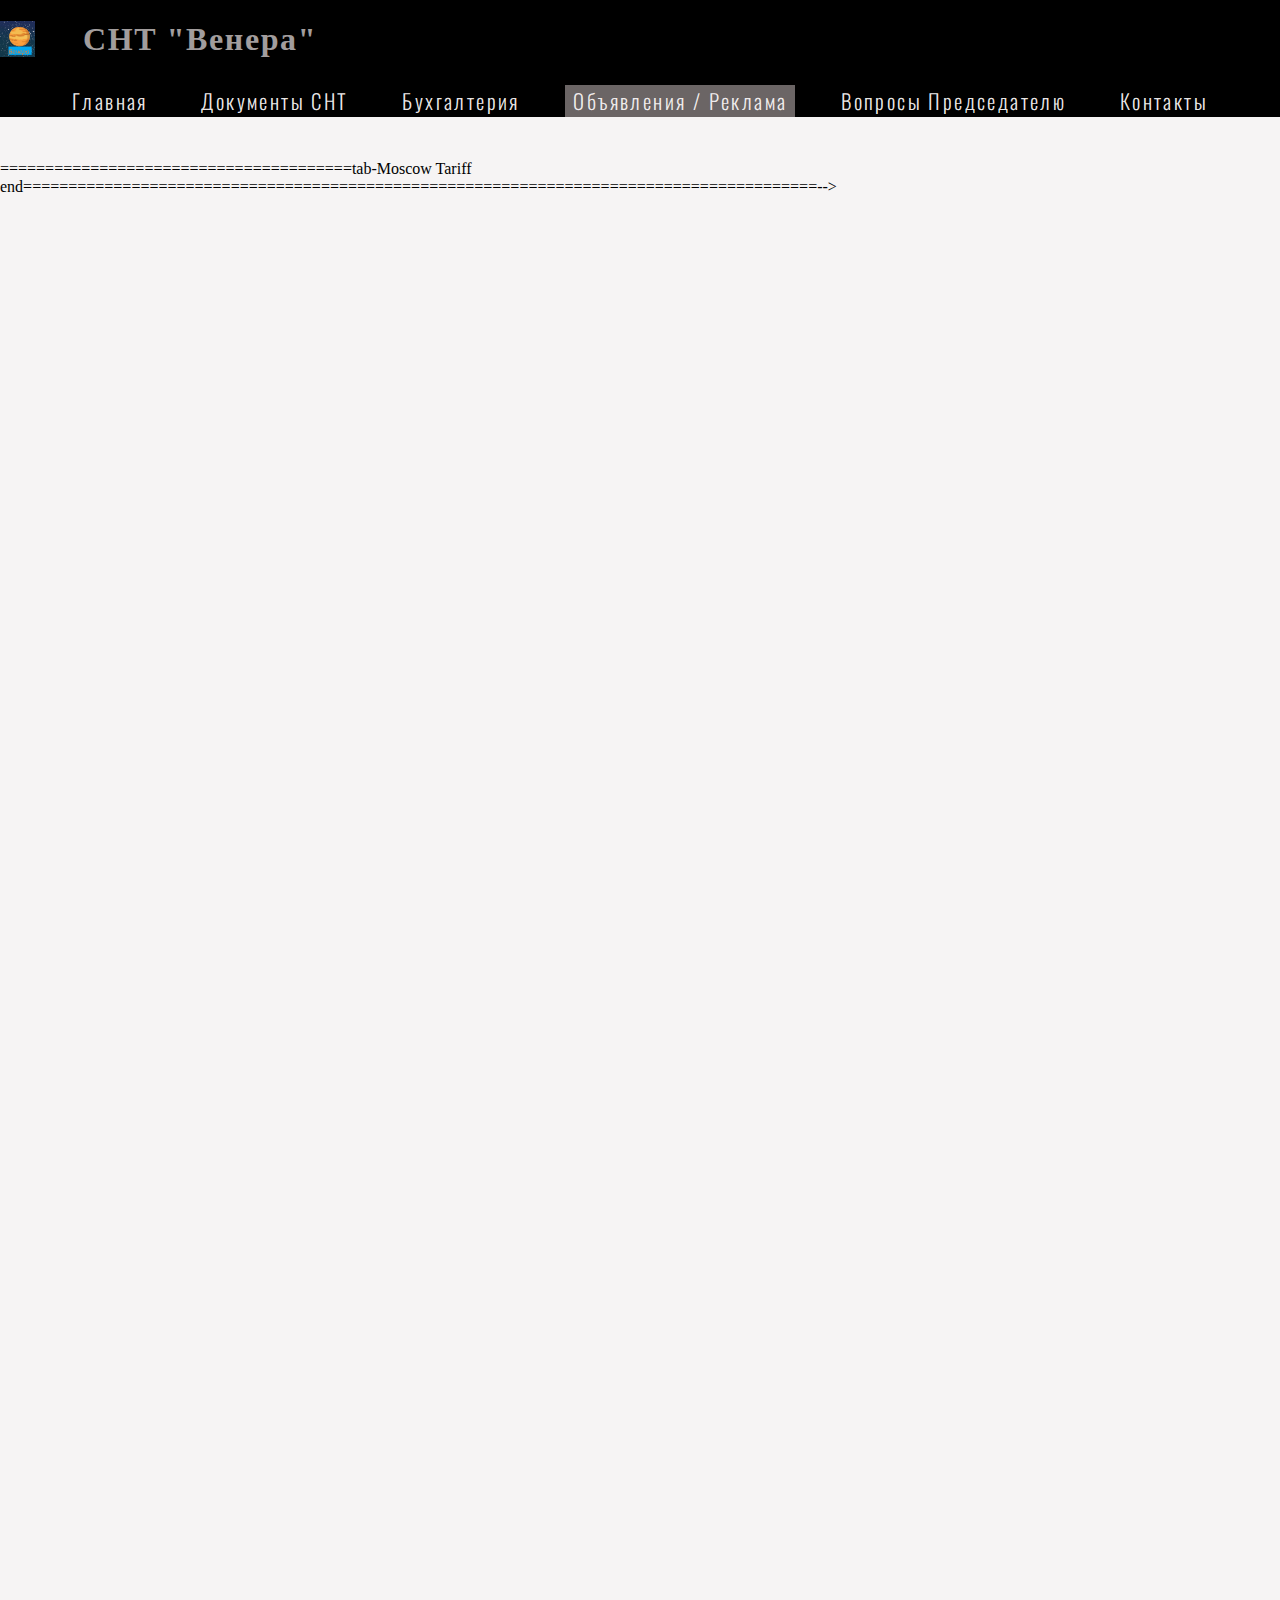
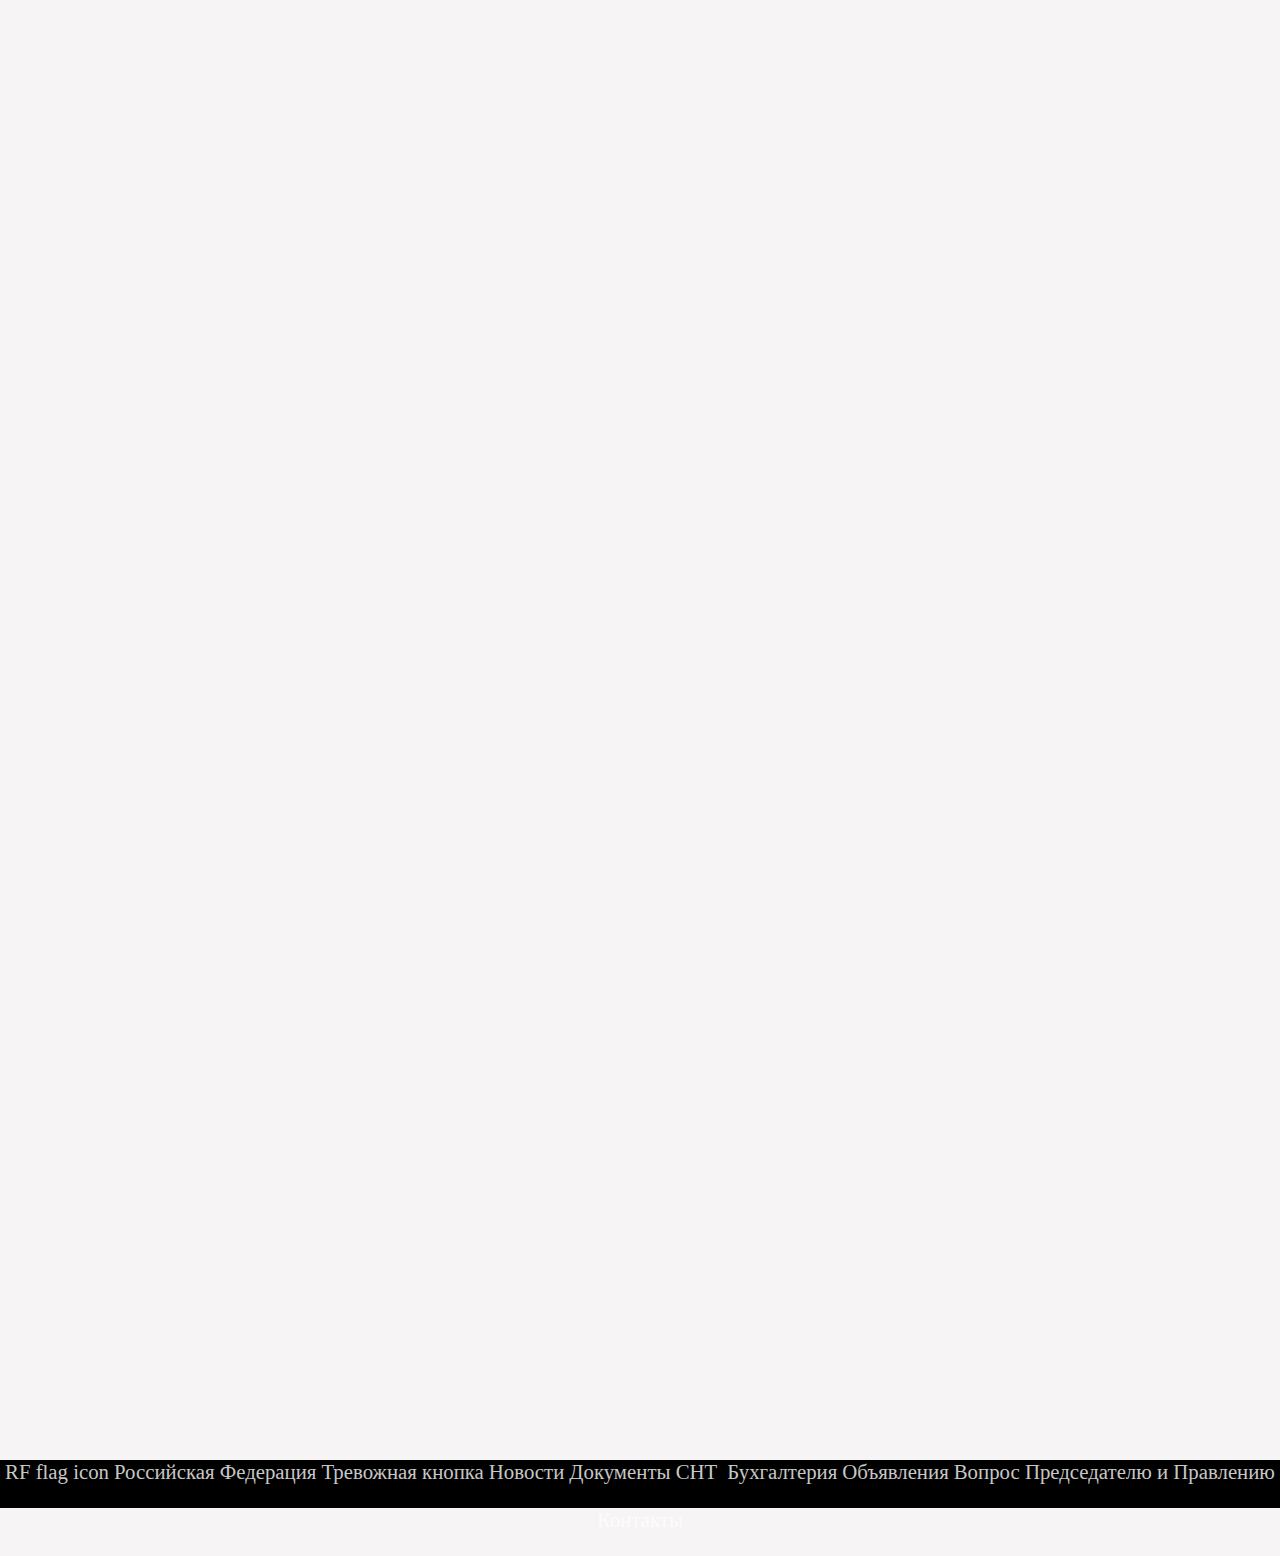
<file: deliveries/index.html>
<!DOCTYPE html>
<html lang="ru">
<head>
  <meta charset="UTF-8">
  <meta http-equiv="X-UA-Compatible" content="IE=edge">
  <meta name="viewport" content="width=device-width, initial-scale=1.0">
  <title>Частные Объявления</title>
  <link rel="shortcut icon" href="../Venus_page-0001--обрезано + Венера-1.jpg" />
  <!-- <link rel="stylesheet" href="shared.css" /> -->
  <link rel="stylesheet" href="../main.css" />
  <link rel="stylesheet" href="deliveries.css" />
</head>
<body>
  <div class="backdrop"></div>
  <section class="header-section">
    <div class="upper-header ">
     <div>
      <a href="index.html" class="main-header__brand">

        <img src="../Venus_page-0001--обрезано + Венера-1.jpg" alt="SNT Venera - your non commercial affari" />
      </a>
     </div>
      
      <div class="tect-title">
        <h1 class="c-title">СНТ "Венера"</h1>
      </div>
    </div>
  <header class="main-header">
    <!-- <div>
      <button class="toggle-button">
        <span class="toggle-button__bar"></span>
        <span class="toggle-button__bar"></span>
        <span class="toggle-button__bar"></span>
      </button>
      
    </div> -->
    <div class="mobile-header">
      <button class="toggle-button">
          <span class="toggle-button__bar"></span>
          <span class="toggle-button__bar"></span>
          <span class="toggle-button__bar"></span>
      </button>
      <a href="index.html" class="mobile-header__brand">
          <img src="../Venus_page-0001--обрезано + Венера-1.jpg" alt="logo AX">
      </a>
  </div>

    <nav class="main-nav">
      <ul class="main-nav__items">
        <li class="main-nav__item">
          <a href="../index.html">Главная</a>
        </li>

        <li class="main-nav__item">
          <a href="../customers/index.html">Документы СНТ</a>          
        </li>
                <!-- Changes 26.08.2021 - No Us-page but 'Food cathalog'-page -->
                <li class="main-nav__item">
                  <a href="../us/index.html">Бухгалтерия</a>
                </li>
        <li class="main-nav__item">
          <a href="index.html">Объявления / Реклама</a>
        </li>
         <li class="main-nav__item">
          <a href="../hr/hr.html">Вопросы Председателю</a>
        </li>
        <li class="main-nav__item">
          <a href="../contacts/index.html">Контакты</a>
        </li>
     
       
        <!-- <li class="main-nav__item main-nav__item--cta">
            <a href="start-hosting/index.html">Заказываем</a>
        </li> -->
      </ul>
    </nav>
  </header>
  <nav class="mobile-nav">
    <!-- <h2>мобильная версия (не видима на ПК)</h2> -->
    <button id='mob-menu__close' class=" btn-show">Закрыть</button>
    <ul class="mobile-nav__items">
      <li class="mobile-nav__item">
        <a href="../index.html">Главная</a>
      </li>
            <li class="mobile-nav__item">
        <a href="../customers/index.html">Документы СНТ</a>
      </li>

                          <!--  Changes 26.08.2021 - No Us-page but 'Food cathalog'-page -->
                          <li class="mobile-nav__item">
                            <a href="../us/index.html">Бухгалтерия</a>
                          </li>
      <li class="mobile-nav__item">
        <a href="deliveries/index.html">Объявления / Реклама</a>
      </li>
      <li class="mobile-nav__item">
        <a href="../hr/hr.html">Вопросы Председателю</a>
      </li> 
      <li class="mobile-nav__item">
        <a href="../contacts/index.html">Контакты</a>
      </li>     
</section>
      <!-- =========================================================NAV - ends==================================================================================== -->
<main class="co-contacts">
   <div class="co-info">
     <!-- ==========================co info start=============================================================
    <h3>
      Компания «Агрохолдинг» осуществляет доставку приобретенных у нас продуктов  по г. Москве и Московской области. Возможна доставка в близлежащие регионы.
    </h3>
   ========================= <h4>ИНН 9701121948, 
      ОГРН 1187746798293
      </h4>==============================
    <ul class="contacts-list">
      <li> Доставка осуществляется как изотермическими автофургонами, так и рефрижераторными,  при температурном режиме от +4C° до -18 C°.          
      </li>
      <li>Изотермические автофургоны не оснащённы холодильными (рефрижераторными) установками, но температура продуктов длительное время сохраняется за счёт толстого слоя специальной теплоизоляции фургона и при доставке в пределах Московской области температура охлаждённых продуктов сохраняется не выше +4C°.
      </li>
      <li>Рефрижераторные автофургоны предназначены для перевозки замороженных продуктов и оборудованны собственной холодильной установкой, поддерживающей температуру в фургоне вплоть до -18C°. </li>
       
    </ul>
     =======================================================co-info end===================================================-->
  </div>
  <!-- <div class="d-moscow"> -->
  <div class="delivery-tariff-list">
    <!-- ===============================================d-tariff==================================================================
    <h3> 
      Тарифы на доставку.
    </h3>
    <div class="delivery-moscow">
    <table class="t-1">
<caption>Москва в пределах МКАД.</caption>
<tr>
  <th rowspan="2">Зона № </th>
  <th colspan="7">Общий вес доставляемых продуктов
  </th>
    <tr>     
      <th>0,5 т</th>
      <th>1,0 т</th>
      <th>1,5 т</th>
      <th>3,0 т</th>
      <th>5,0 т</th>
      <th>10 т</th>
      <th>20 т</th>
    </tr> 
</tr>
<tr>
  <th colspan="8">Изотемический автофургон
  </th>
</tr>
<tr>
  <th>1</th>
  <td>4 600</td>
  <td>5 000</td>
  <td>5 600</td>
  <td>7 600</td>
  <td>9 400</td>
  <td>11 400</td>
  <td>14 300</td>
</tr>
<tr>
  <th>2</th>
  <td>5 100</td>
  <td>5 500</td>
  <td>6 100</td>
  <td>8 000</td>
  <td>9 600</td>
  <td>11 700</td>
  <td>15 000</td>
</tr>
<tr>
  <th>3</th>
  <td>5 300</td>
  <td>5 700</td>
  <td>6 300</td>
  <td>8 200</td>
  <td>9 700</td>
  <td>11 800</td>
  <td>15 400</td>
</tr>
<tr>
  <th>4</th>
  <td>5 500</td>
  <td>5 900</td>
  <td>6 500</td>
  <td>8 300</td>
  <td>9 800</td>
  <td>11 900</td>
  <td>15 700</td>
</tr>
<tr>
  <th>Доп. точка</th>
  <td>400</td>
  <td>550</td>
  <td colspan="3">700</td>
  <td colspan="2">1 400</td>
  
</tr>
<tr>
  <th colspan="8">Рефрижераторный автофургон
  </th>
</tr>
<tr>
  <th>1</th>
  <td>4 900</td>
  <td>5 300</td>
  <td>5 900</td>
  <td>8 000</td>
  <td>9 900</td>
  <td>12 000</td>
  <td>15 000</td>
</tr>
<tr>
  <th>2</th>
  <td>5 400</td>
  <td>5 800</td>
  <td>6 400</td>
  <td>8 400</td>
  <td>10 600</td>
  <td>12 300</td>
  <td>15 800</td>
</tr>
<tr>
  <th>3</th>
  <td>5 600</td>
  <td>6 100</td>
  <td>6 700</td>
  <td>8 600</td>
  <td>11 000</td>
  <td>12 600</td>
  <td>16 200</td>
</tr>
<tr>
  <th>4</th>
  <td>5 800</td>
  <td>6 300</td>
  <td>6 900</td>
  <td>8 700</td>
  <td>11 300</td>
  <td>12 900</td>
  <td>16 500</td>
</tr>
<tr>
  <th>Доп. точка</th>
  <td>400</td>
  <td>550</td>
  <td colspan="3">700</td>
  <td colspan="2">1 400</td>
  
</tr>


    </table>
    <div class="d-moscow__img">
      <h3>Зоны в пределах МКАД</h3>
      <img src="../images/Moscow - Карта с зонами.jpg" alt="MOscow d-zones">
    </div>
    
  </div>
<!-- </div> - Moscow tab+map end -->
=======================================tab-Moscow Tariff end========================================================================================-->
  </div>
<!-- За МКАД======== -->
<div class="delivery-mosregion">
  <!-- ===============================delivery MosRegion========================================================================================================
  <table class="t-1">
<caption>Москва и область за МКАД</caption>
<tr>
<th rowspan="2">Зона № </th>
<th colspan="7">Общий вес доставляемых продуктов
</th>
  <tr>     
    <th>0,5 т</th>
    <th>1,0 т</th>
    <th>1,5 т</th>
    <th>3,0 т</th>
    <th>5,0 т</th>
    <th>10 т</th>
    <th>20 т</th>
  </tr> 
</tr>
<tr>
<th colspan="8">Изотемический автофургон
</th>
</tr>
<tr>
<th>5</th>
<td>5 800</td>
<td>6 300</td>
<td>6 900</td>
<td>8 700</td>
<td>10 800</td>
<td>13 100</td>
<td>17 000</td>
</tr>
<tr>
<th>6</th>
<td>6 100</td>
<td>6 700</td>
<td>7 300</td>
<td>9 000</td>
<td>11 900</td>
<td>14 300</td>
<td>18 300</td>
</tr>
<tr>
<th>7</th>
<td>6 400</td>
<td>7 100</td>
<td>7 700</td>
<td>9 300</td>
<td>13 000</td>
<td>16 400</td>
<td>19 600</td>
</tr>
<tr>
<th>8</th>
<td colspan="7">Стоимость согласовывается</td>

</tr>
<tr>
<th>Доп. точка</th>
<td>400</td>
<td>550</td>
<td colspan="3">700</td>
<td colspan="2">1 400</td>

</tr>
<tr>
<th colspan="8">Рефрижераторный автофургон
</th>
</tr>
<tr>
<th>5</th>
<td>6 200</td>
<td>6 700</td>
<td>7 300</td>
<td>9 100</td>
<td>11 900</td>
<td>13 800</td>
<td>17 900</td>
</tr>
<tr>
<th>6</th>
<td>6 500</td>
<td>7 100</td>
<td>7 700</td>
<td>9 500</td>
<td>12 500</td>
<td>15 100</td>
<td>19 300</td>
</tr>
<tr>
<th>7</th>
<td>6 900</td>
<td>7 600</td>
<td>8 600</td>
<td>10 200</td>
<td>13 200</td>
<td>15 900</td>
<td>20 300</td>
</tr>
<tr>
<th>8</th>
<td colspan="7">Стоимость согласовывается</td>

</tr>
<tr>
<th>Доп. точка</th>
<td>400</td>
<td>550</td>
<td colspan="3">700</td>
<td colspan="2">1 400</td>

</tr>


  </table>
  <div class="d-moscow__img2">
    <h3>Зоны: Москва о Московская область за МКАД</h3>
    <img src="../images/Mos.region-Карта с зонами 2.jpg" alt="MOscow d-zones">
  </div>
</div>
  ==================================Mos Region tariff zones END=============================================================================-->
</div>
<div class="d-zone-list">
  <!-- =======================================zone list==============================================================================================
<table class="t1">
  <tr>
    <th>  Зона №  </th>
    <th>  Зона  </th>
  </tr>
  <tr>
    <th>1</th>
    <td>Москва. От ТТК и до МКАД. ВАО, ЮВАО.</td>
  </tr>
  <tr>
    <th>2</th>
    <td>Москва. От ТТК и до МКАДа. САО, СВАО, ЮЗАО, ЮАО.</td>
  </tr>
  <tr>
    <th>3</th>
    <td>Москва. От ТТК и до МКАДа. СЗАО, ЗАО..</td>
  </tr>
  <tr>
    <th>4</th>
    <td>Москва центр. Внутри ТТК.</td>
  </tr>
  <tr>
    <th>5</th>
    <td>Ближайшее Подмосковье. 10 км. от МКАД.</td>
  </tr>
  <tr>
    <th>6</th>
    <td>Московская область. Малое Московское кольцо (А107, первое бетонное кольцо, малая бетонка, первая бетонка).</td>
  </tr>
  <tr>
    <th>7</th>
    <td>Московская область. Большое Московское кольцо (А108, второе бетонное кольцо, большая бетонка, вторая бетонка).</td>
  </tr>
  <tr>
    <th>8</th>
    <td>Московская область. До границ области. Другие регионы.</td>
  </tr>
</table>
===============================================zone list end==================================================================== -->
</div>
<div class="d-last">
  <!--============================================price policy description===============================================================================
<h4>
  Все цены указаны в рублях, в т.ч. НДС 20% .
Стоимость указана за доставку в одну точку. 
Каждая последующая точка выгрузки оплачивается дополнительно, см. «Доп. точка».
Стоимость фиксированная, включает экспедирование по всем точкам выгрузки. 
Разгрузка товара: водитель-экспедитор подаёт товар на борт автомобиля. Другие варианты можно обсудить с Вашим менеджером. 
Доставка осуществляется ежедневно, кроме выходных и праздничных дней. В периоды длительных праздников доставка осуществляется по заранее согласованному графику. 
В случае, если заказ сделан и подтвержден до 16.00 текущего дня, доставка будет осуществлена на следующий рабочий день. 
Доставка в день заказа возможна по согласованию с менеджером.
Для отдельных городов Московской области и других регионов сроки и стоимость доставки согласовываются с менеджером.
Доставка осуществляется постоянно обновляемым парком автофургонов.
В большинстве случаев доставляем продукты в течение 24 часов с момента подачи заявки.
Заказы, поступившие в пятницу до 15.00 отгружаются в понедельник.
Заказы, поступившие в пятницу после 15.00, а также все заказы, поступившие в выходные, обрабатываются в понедельник, доставляются во вторник.
Возможен самовывоз с нашего склада по предварительной договоренности с менеджером. Отгрузка товара при самовывозе осуществляется с понедельника по пятницу с 10.00 до 15.00.

</h4>
===================================================price policy description end================================================================================================================== -->
</div>

<!-- FOOTER -->
<div class="footer">
  <div class="Flag icon">
<a href="../images/2__RF_flag_w_LOGO.svg">RF flag icon</a>
  </div>
  <div class="RF">
    <a href="#">Российская Федерация</a>
  
  </div>
<div class="RF">
        <a href="../contacts/index.html">Тревожная кнопка</a>
      
      </div>
      <div class="Newsletter">
        <a href="../index.html">Новости</a>
      </div>
      <div class="Help">
        <a href="../customers/index.html">Документы СНТ</a>
      </div>
      <div class="Store">
        <a href="#"></a>
      </div>
      <div class="Following">
        <a href="../us/index.html">Бухгалтерия</a>

      </div>
      <div class="legal-use">
        <a href="index.html">Объявления</a>
      </div>
      <div class="Vacancies">
        <a href="../hr/hr.html">Вопрос Председателю и Правлению</a>
      </div>
      <div class="site-map">
        <a href="../contacts/index.html">Контакты</a>
    
      </div>
</div>
</main>

<script src="../script.js"></script>
</body>
</html>
</file>
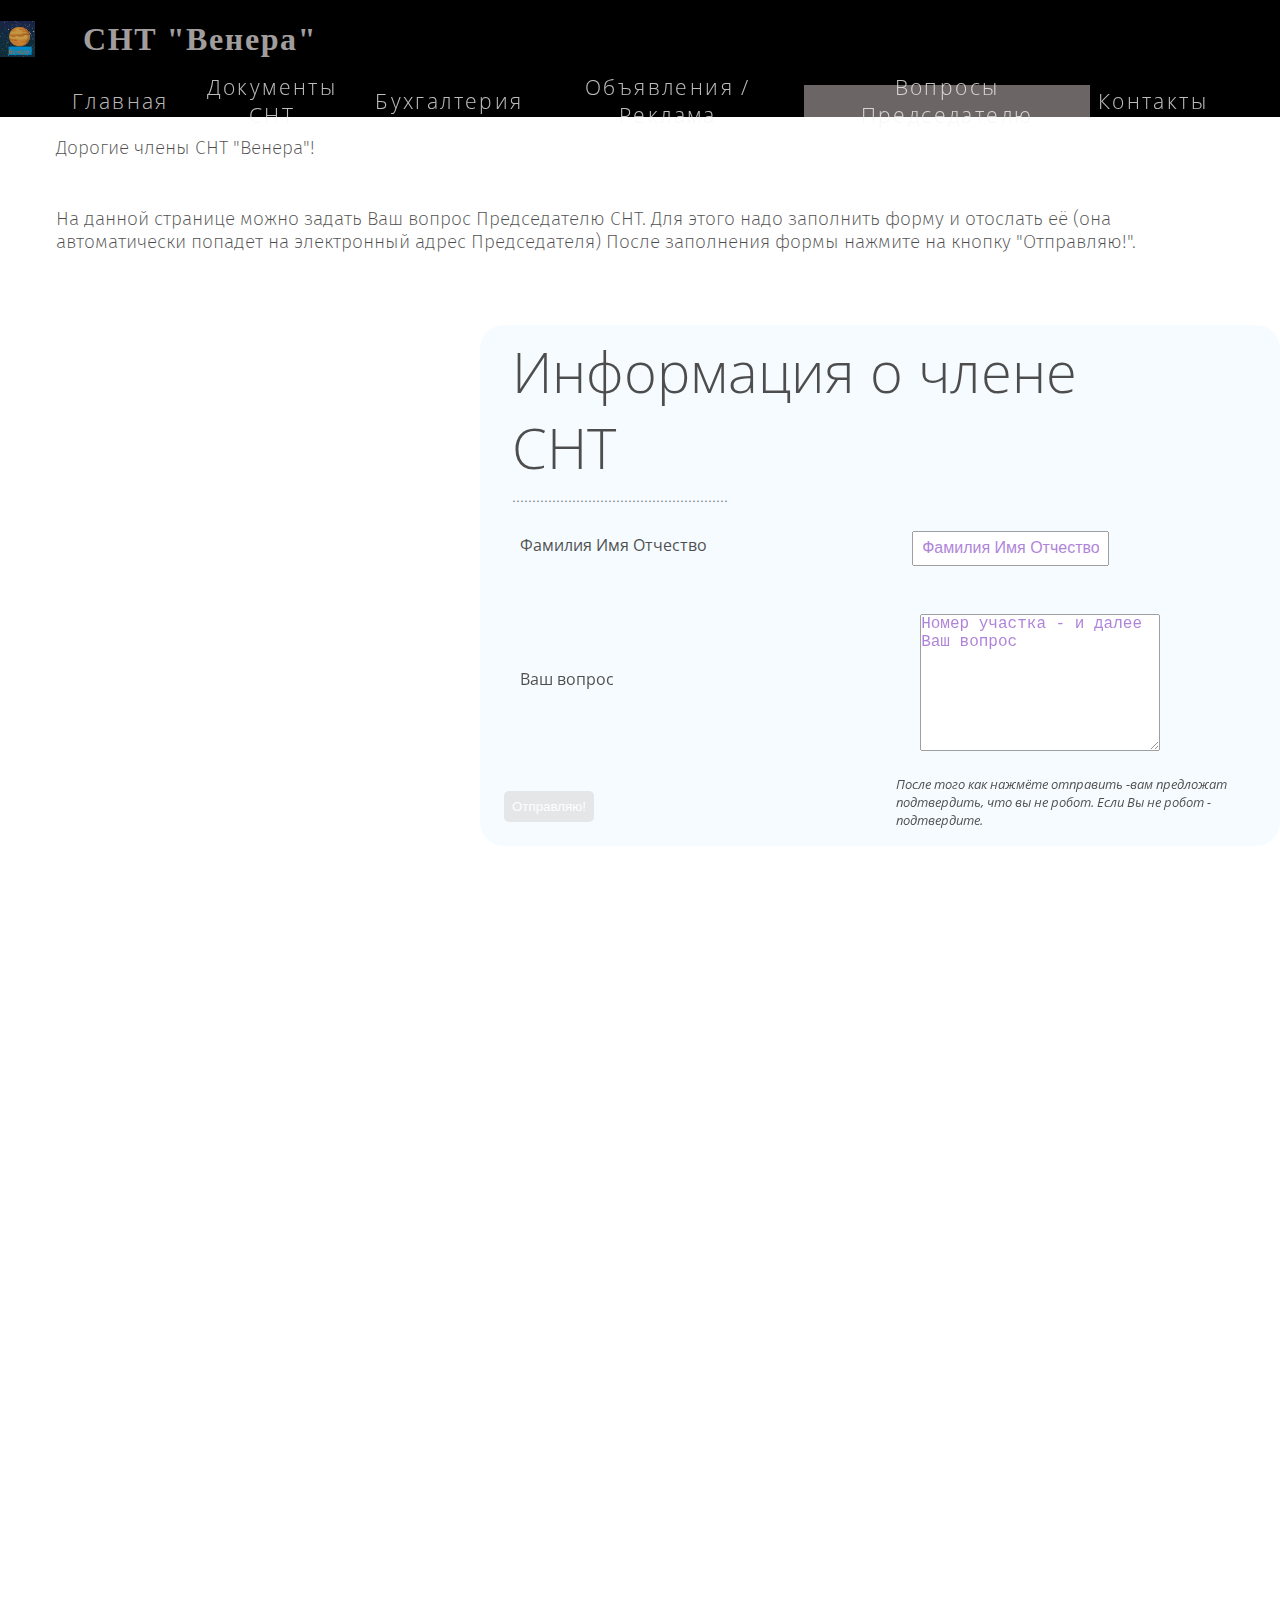
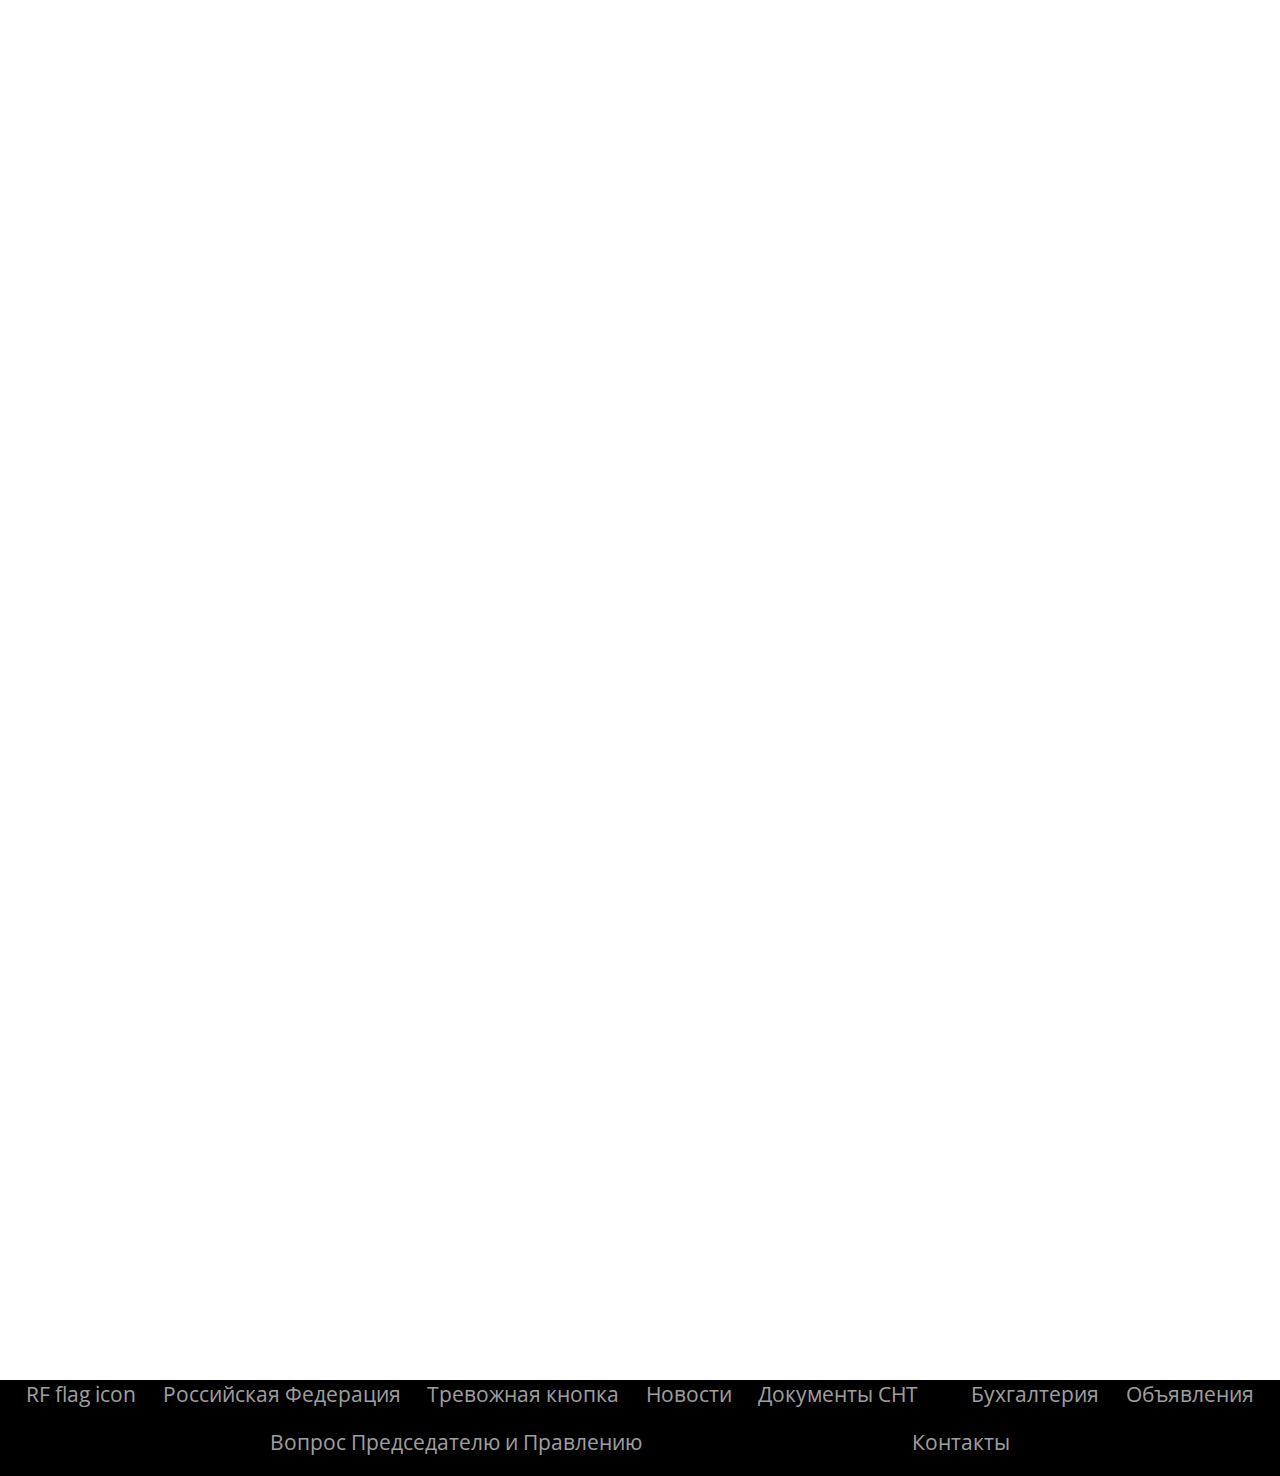
<file: hr/index.html>
<!DOCTYPE html>
<html lang="ru">
<head>
  <meta charset="UTF-8">
  <meta http-equiv="X-UA-Compatible" content="IE=edge">
  <meta name="viewport" content="width=device-width, initial-scale=1.0">
  <title>Вопросы Председателю и Правлению</title>
  <link rel="shortcut icon" href="../Venus_page-0001--обрезано + Венера-1.jpg" />
  
  <!-- <link rel="stylesheet" href="shared.css" /> -->
  <link rel="stylesheet" href="../main.css" />
  <link rel="stylesheet" href="hr.css" />
  <script src="https://ajax.googleapis.com/ajax/libs/jquery/3.6.0/jquery.min.js"></script>
</head>
<body>
  <div class="backdrop">    
  </div>
  <div class="backdrop1">    
  </div>
  <section class="header-section">
    <div class="upper-header ">
     <div>
      <a href="index.html" class="main-header__brand">

        <img src="../Venus_page-0001--обрезано + Венера-1.jpg " alt="SNT Venera non commercial" />
      </a>
     </div>
      
      <div class="tect-title">
        <h1 class="c-title">СНТ "Венера"</h1>
      </div>
    </div>
  <header class="main-header">

    <div class="mobile-header">
      <button class="toggle-button">
          <span class="toggle-button__bar"></span>
          <span class="toggle-button__bar"></span>
          <span class="toggle-button__bar"></span>
      </button>
      <a href="index.html" class="mobile-header__brand">
          <img src="../Venus_page-0001--обрезано + Венера-1.jpg" alt="logo AX">
      </a>
  </div>

    <nav class="main-nav">
      <ul class="main-nav__items">
        <li class="main-nav__item">
          <a href="../index.html">Главная</a>
        </li>
        <li class="main-nav__item">
          <a href="../customers/index.html">Документы СНТ</a>
        </li>

        <li class="main-nav__item">
          <a href="../us/index.html">Бухгалтерия</a>
        </li>
        <li class="main-nav__item">
          <a href="../deliveries/index.html">Объявления / Реклама</a>
        </li>
        <li class="main-nav__item">
          <a href="hr.html">Вопросы Председателю</a>
        </li>
        <li class="main-nav__item">
          <a href="../contacts/index.html">Контакты</a>
        </li>
      </ul>
    </nav>
  </header>
  <nav class="mobile-nav">
    <!-- <h2>мобильная версия (не видима на ПК)</h2> -->
    <button id='mob-menu__close' class=" btn-show">Закрыть</button>
    <ul class="mobile-nav__items">
      <li class="mobile-nav__item">
        <a href="../index.html">Главная</a>
      </li>

      <li class="mobile-nav__item">
        <a href="../customers/index.html">Документы СНТ</a>
      </li>

                    <li class="mobile-nav__item">
                      <a href="../us/index.html">Бухгалтерия</a>
                    </li>
      <li class="mobile-nav__item">
        <a href="../deliveries/index.html">Объявления / Реклама</a>
      </li>
      <li class="mobile-nav__item">
        <a href="hr.html">Вопросы Председателю</a>
      </li> 
      <li class="mobile-nav__item">
        <a href="../contacts/index.html">Контакты</a>
      </li>  
     </ul>
  </nav>    
    </section>
<!-- MAIN starts -->

<section class="co-contacts">

  <!-- big image start  ============удален 18.05.2024=========
  <div class="hr-image">
   <img src="../images/4_1_HR_Proforientatsiya.png" alt="hr-positions-image">  
  </div>
  =======================================-->


  <!-- image ends -->

    <div class="co-info">
 <div class="intro_hr"> 


    <h3>Дорогие члены СНТ "Венера"! </h3>  
    <h3>
     На данной странице можно задать Ваш вопрос Председателю СНТ. 
     Для этого надо заполнить форму и отослать её 
      (она автоматически попадет на электронный адрес Председателя)
     После заполнения формы нажмите на кнопку "Отправляю!".
    </h3>  
 </div>

       
   </div> 

<!-- FORM STARTS============================================= -->
<div class="show-hide_btns">

  <button id="form-open_btn_id" class="form-open_btn">Заполнить анкету</button>
  <!-- <i class="far fa-times-circle"></i> -->
</div>
<div class="form-hide_btn">
  <button id="form-closer_btn_id" class="form-closer_btn"> Закрыть форму</button>
  <!-- <i class="far fa-times-circle"></i> -->
</div>

<div class="form-container">


 
      <form id="cv-form" method="POST" action="https://formsubmit.co/051027a6ae96cc513404de09b360c696"  enctype="multipart/form-data">

    <div class="anketa-and-cancelbtn">


<h2 class="anketa-form">Информация о члене СНТ</h2>
<h4>......................................................</h4>

    </div>
        
    <input type="hidden" name="_subject" value="Новый Вопрос!">
    <input type="hidden" name="_cc" value="pl12004@mail.ru">
     <input type="hidden" name="_cc" value="poteho.alexander@yandex.ru">   
   
    <!--FORM...GRID LAYOUT  -->
    <div class="form-grid">
  <label for="">Фамилия Имя Отчество</label>
      <div class="form-name">

      <input type="text" name="name" id="full-name" placeholder="Фамилия Имя Отчество" required="" >

      </div>
       <!--============================e - address nixed================================================
  <label for="email">Электронный адрес(если имеется / не обязательно)</label>
      <div class="email-address">

        <input type="text" name="_replyto" id="email-address" placeholder="email@domain.tld" >
          
      </div>
     ===================================address nixed!!!=========================================================-->
        <label for=""> Ваш вопрос</label>
      <div class="form-text">

  <textarea rows="9" name="message" id="message" placeholder="Номер участка - и далее Ваш вопрос"></textarea>


  
</div>
       <!--=====================================документы  и фото исключены=====================================================
  <label for="file">Файл - документ, фото, аналогичное(не обязательно)</label>
<div class="cv-file">

  <input type="file" name="attachment" accept=".doc,.docx,.xls,.xlsx,.rtf,.pdf" >


<small>Допустимые форматы для файла: doc,docx,xls,xlsx,rtf или pdf</small>
</div>
  <label for="file">Фото - дополнительно (при необходимости - не обязательно)</label>
<div class="cv-photo_file">
  <input type="file" name="attachment" accept=".jpeg,.jpg,.tiff,.psd,.bmp,.gif,.png">
<div class="">
  <small>Допустимые форматы для файла: jpeg,jpg,tiff,psd,bmp,gif,png</small>  
</div>

</div>
 ======================================доки и фотоисключены========================================================-->
 <div class="">

      <input type="hidden" name="_subject" id="email-subject" value="Contact Form Submission / Новый вопрос Председателю СНТ или в Правление СНТ">

    <input class="submit-btn" type="submit" value="Отправляю!">  
 </div>     


    <small class="small-robot">После того как нажмёте отправить -вам предложат подтвердить, что вы не робот. Если Вы не робот - подтвердите.</small>      
    </div>


  </form> 
  </div> 
  <!-- Form Ends ===============Form Ends==========================-->

 
</section>

<footer class="footer">
  <div class="Flag icon">
<a href="#">RF flag icon</a>
  </div>
  <div class="RF">
    <a href="#">Российская Федерация</a>
  
  </div>
 <div class="RF">
        <a href="#">Тревожная кнопка</a>
      
      </div>
      <div class="Newsletter">
        <a href="#">Новости</a>
      </div>
      <div class="Help">
        <a href="#">Документы СНТ</a>
      </div>
      <div class="Store">
        <a href="#"></a>
      </div>
      <div class="Following">
        <a href="#">Бухгалтерия</a>

      </div>
      <div class="legal-use">
        <a href="#">Объявления</a>
      </div>
      <div class="Vacancies">
        <a href="../hr/hr.html">Вопрос Председателю и Правлению</a>
      </div>
      <div class="site-map">
        <a href="#">Контакты</a>
    
      </div>
</footer>

<script src="../script.js"></script>
<script src="hr5.js"></script>
</body>
</html>
</file>
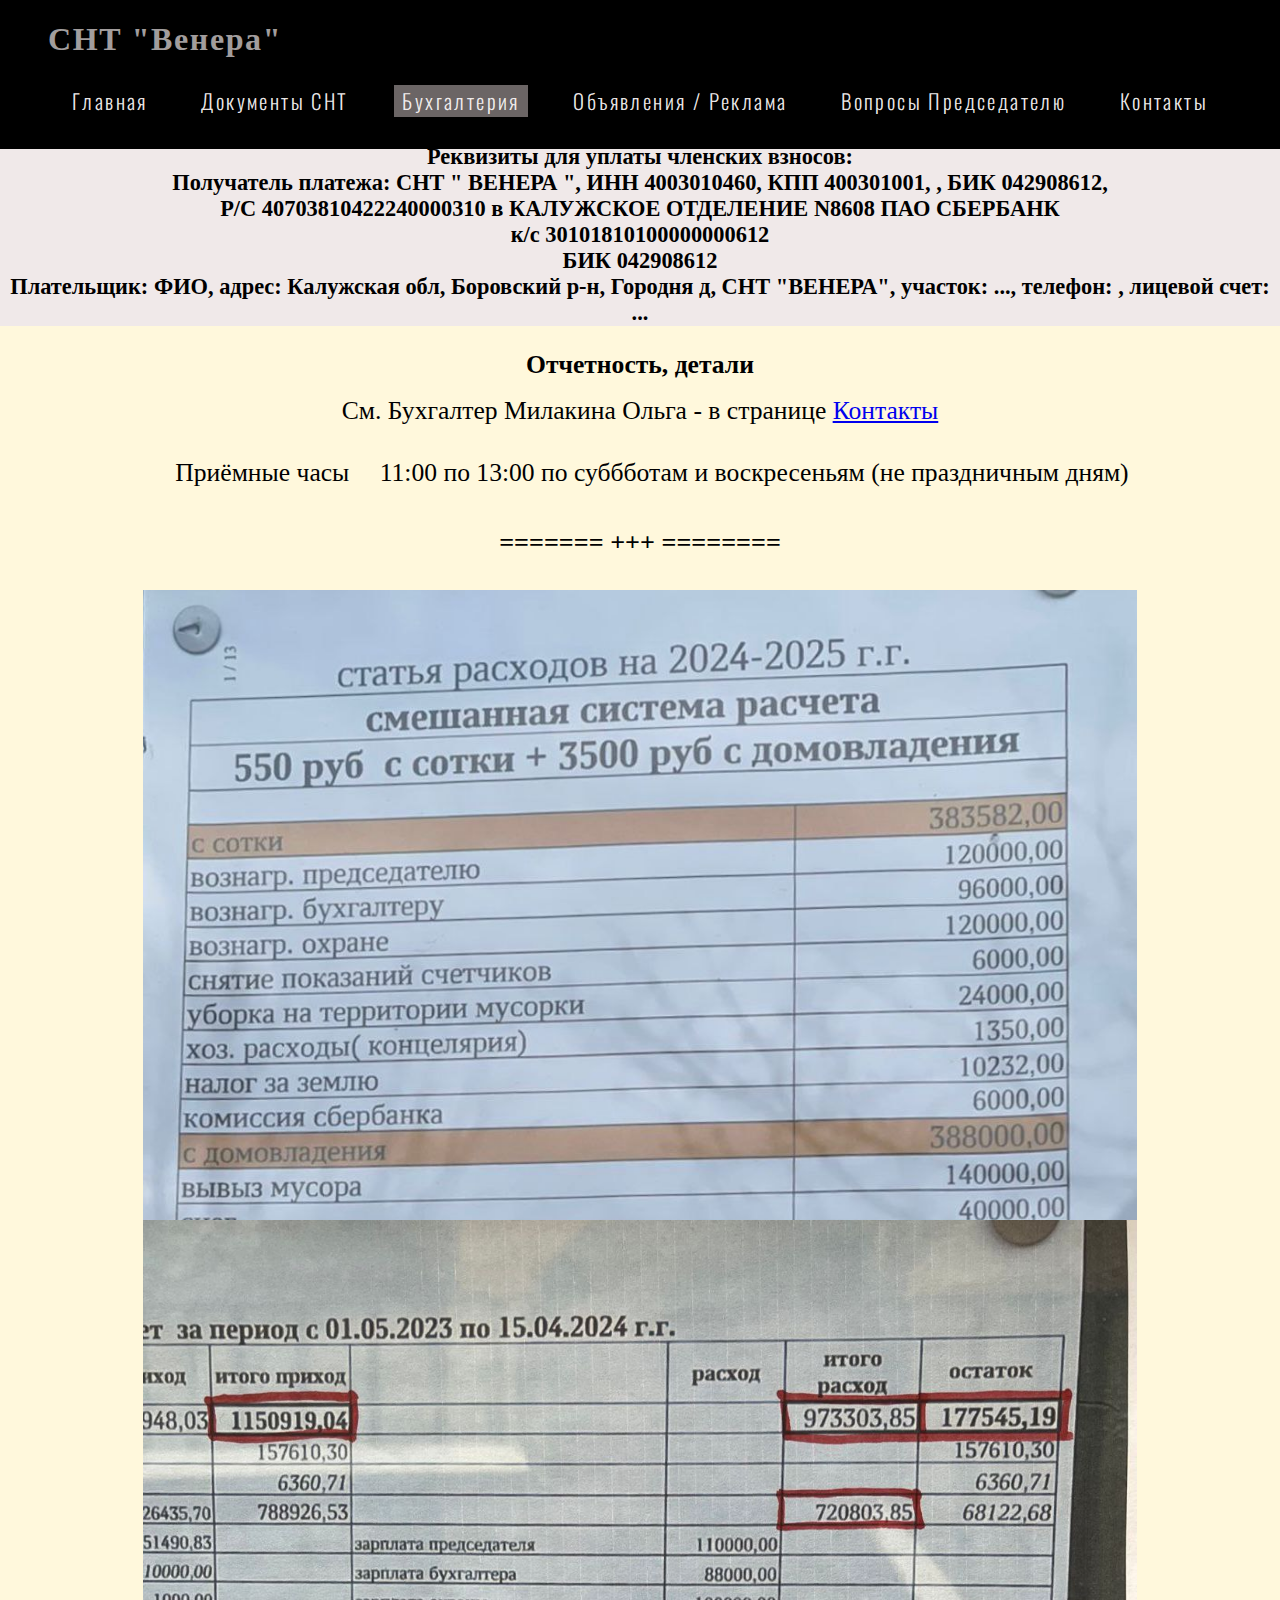
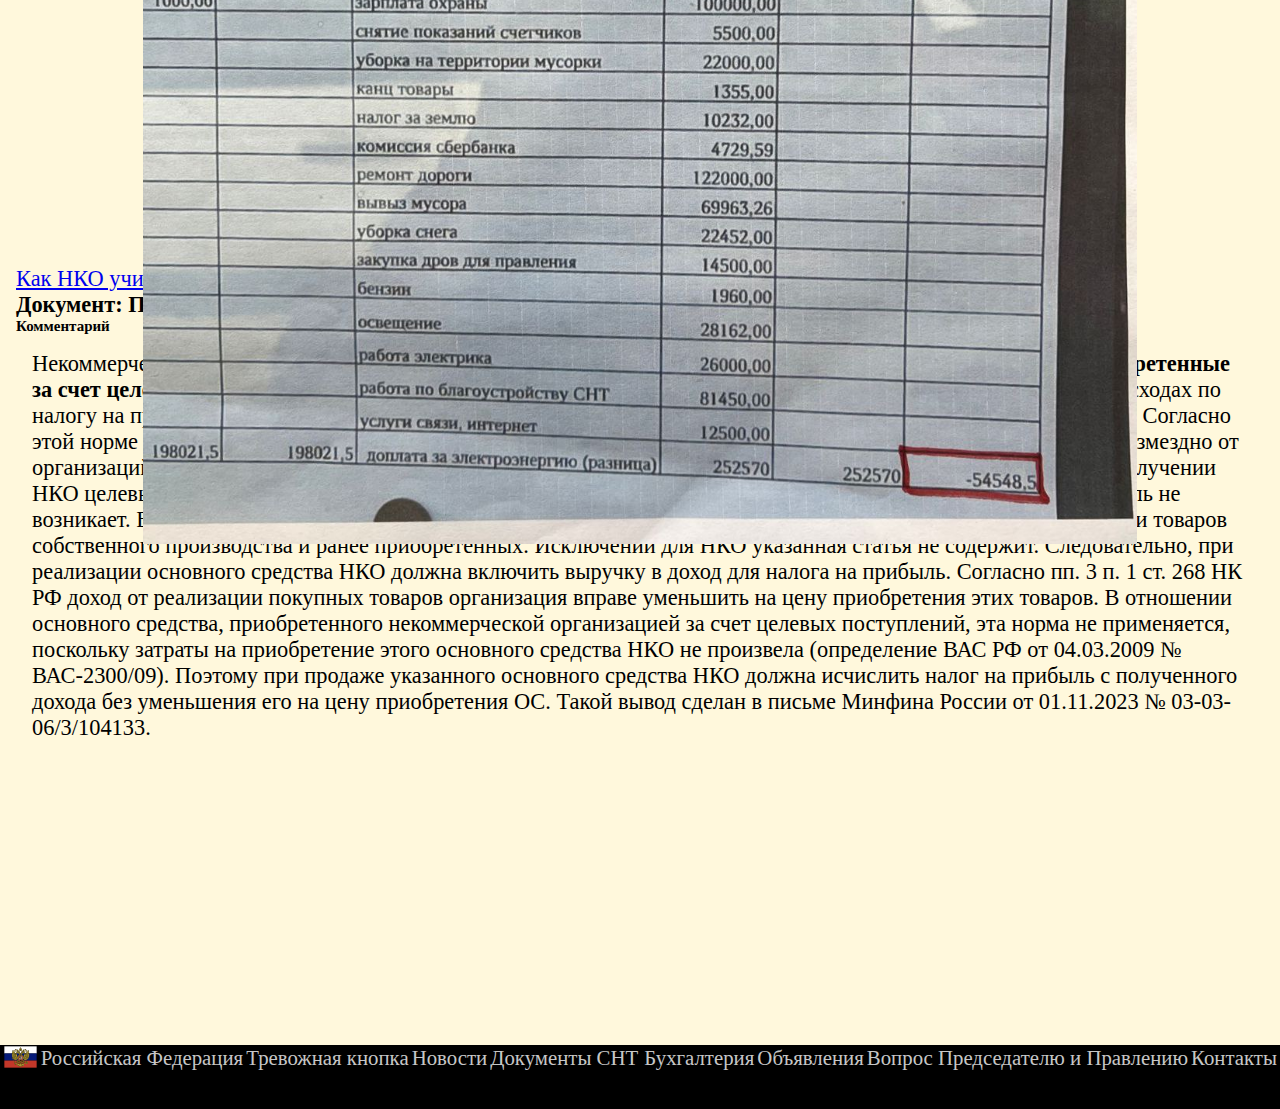
<file: us/index.html>
<!DOCTYPE html>
<html lang="ru">
<head>
  <meta charset="UTF-8">
  <meta http-equiv="X-UA-Compatible" content="IE=edge">
  <meta name="viewport" content="width=device-width, initial-scale=1.0">
  <title>СНТ Венера, Бухгалтерия</title>
  <link rel="shortcut icon" href="../Venus_page-0001--обрезано + Венера-1.jpg " />
   <!-- <link rel="shortcut icon" href="../favicon.jpg" /> -->
  <!-- <link rel="stylesheet" href="shared.css" /> -->
  <link rel="stylesheet" href="../main.css" />
  <link rel="stylesheet" href="us.css" />
</head>
<body>
  <div class="backdrop"></div>
  <section class="header-section">
    <div class="upper-header ">
     <div>
      <a href="index.html" class="main-header__brand">
<!-- SVG start===========start========================= -->



<!-- SVG=====END================================= -->
<!-- <object type="image/svg+xml" data="0__LogoAX3.svg" width="100" height="100">
  <img src="0__LogoAX3.png" width="30" height="30" alt="image format png" />
</object> -->

        <!-- <img src="../Venus_page-0001--обрезано + Венера-1.jpg " alt="SNT Venera non commercial" /> -->
      </a>
     </div>
      
      <div class="tect-title">
        <h1 class="c-title">СНТ "Венера"</h1>
      </div>
    </div>
  <header class="main-header">
    <!-- <div>
      <button class="toggle-button">
        <span class="toggle-button__bar"></span>
        <span class="toggle-button__bar"></span>
        <span class="toggle-button__bar"></span>
      </button>
      
    </div> -->
    <div class="mobile-header">
      <button class="toggle-button">
          <span class="toggle-button__bar"></span>
          <span class="toggle-button__bar"></span>
          <span class="toggle-button__bar"></span>
      </button>
      <a href="index.html" class="mobile-header__brand">
          <img src="../Venus_page-0001--обрезано + Венера-1.jpg ">
      </a>
  </div>

    <nav class="main-nav">
      <ul class="main-nav__items">
        <li class="main-nav__item">
          <a href="../index.html">Главная</a>
        </li>      
        <li class="main-nav__item">
          <a href="../customers/index.html">Документы СНТ</a>
        </li>
        <!-- Changes 26.08.2021 - No Us-page but 'Food cathalog'-page -->
        <li class="main-nav__item">
          <a href="index.html">Бухгалтерия</a>
        </li>
        <li class="main-nav__item">
          <a href="../deliveries/index.html">Объявления / Реклама</a>
        </li>
        <li class="main-nav__item">
          <a href="../hr/hr.html">Вопросы Председателю</a>
        </li>
        <li class="main-nav__item">
          <a href="../contacts/index.html">Контакты</a>
        </li>
        <!-- <li class="main-nav__item main-nav__item--cta">
            <a href="start-hosting/index.html">Заказываем</a>
        </li> -->
      </ul>
    </nav>
  </header>
  <nav class="mobile-nav">
    <!-- <h2>мобильная версия (не видима на ПК)</h2> -->
    <button id='mob-menu__close' class=" btn-show">Закрыть</button>
    <ul class="mobile-nav__items">
      <li class="mobile-nav__item">
        <a href="../index.html">Главная</a>
      </li>

      <li class="mobile-nav__item">
        <a href="../customers/index.html">Документы СНТ</a>
      </li>
              <!--  Changes 26.08.2021 - No Us-page but 'Food cathalog'-page -->
              <li class="mobile-nav__item">
                <a href="index.html">Бухгалтерия</a>
              </li>
      <li class="mobile-nav__item">
        <a href="../deliveries/index.html">Объявления / Реклама</a>
      </li>
      <li class="mobile-nav__item">
        <a href="../hr/hr.html">Вопросы Председателю</a>
      </li>
      <li class="mobile-nav__item">
        <a href="../contacts/index.html">Контакты</a>
      </li>
  </section>
<section class="co-business">
  <div class="cooks">
    <h4>Реквизиты для уплаты членских взносов:</h4>
    <h4>Получатель платежа: СНТ " ВЕНЕРА ", ИНН 4003010460, КПП 400301001, , БИК 042908612, </h4>
    <h4>Р/С 40703810422240000310 в КАЛУЖСКОЕ ОТДЕЛЕНИЕ N8608 ПАО СБЕРБАНК</h4>
    <h4>к/c 30101810100000000612</h4>
    <h4>БИК 042908612</h4>
    <h4>Плательщик: ФИО, адрес: Калужская обл, Боровский р-н, Городня д, СНТ "ВЕНЕРА", участок: ..., телефон: , лицевой счет: ...</h4>
    <!--============================================================
    <img src="../images/3__US...Cooks-Повара.jpg" alt="Cooks">
    ============================================================-->
  </div>
  <div class="we-are">
<h4>
  Отчетность, детали
</h4>
    <p>
      См. Бухгалтер Милакина Ольга - в странице
      <a href="../contacts/index.html">Контакты</a>
    </p>
    <p><span>Приёмные часы </span> 11:00 по 13:00 по суббботам и воскресеньям (не праздничным дням)</p>    
  </div>
</section>
<section class="food-groups">
  <h3><span>=======</span>
    +++ 
    <span>========</span>    
 </h3>
 <div class="food-group fgr-1">
   
   <div class="food-group_img">
<img src="../images/2024-2024 - членские взносы -photo_2024-05-15_14-55-29.jpg" alt="SNT - 2024 to 2025 year fees agreed">
   </div>
   <!-- ===========================../images/_2023-2024- отчет председателя СНТ.jpg=====================
   <div class="food-group_txt">
    <h4>Мясо, птица</h4>
    <p>В пределах православной традиции - только не в период постов : охлаждённые и замороженные, полуфабрикаты из мяса, птицы</p>
   </div>
  ====================================================== -->
 </div>
 <div class="food-group fgr-2">
   <!-- =============================================
  <div class="food-group_txt">
    <h4>Молочная продукция</h4>
    <p> В пределах православной традиции - только не в период постов : молоко, сыры, йогурты, мороженное, кисломолочные, творог, сметана, сухое молоко и сливки, масло сливочное...</p>
   </div>
     ========================================-->
  <div class="food-group_img">
<img src="../images/00_24_april_year_end_report.jpg" alt="_24_april_year_end_report.jpg">
  </div> 

</div>
<!-- === -->
<div class="food-group fgr-3">
  <!-- ========================================================================
  <div class="food-group_img">
<img src="../images/3__US...kolbasa.jpg" alt="">
  </div>
  <div class="food-group_txt">
   <h4>Колбасные изделия </h4>
   <p> В пределах православной традиции - только не в период постов и с разрешения вашего гастроэнтеролога : мясная кулинария</p>
  </div>
  ===========================================================================-->
</div>
<!-- === -->
<!-- ================= -->
  <div class="food-group fgr-4">
    <!-- =========================================================================
    <div class="food-group_txt">
      <h4>Рыба</h4>
      <p> В пределах православной традиции - только не в период постов и с разрешения вашего гастроэнтеролога :  малосольная, копчёная, икра лососевая и осетровых пород
        </p>
     </div>
    <div class="food-group_img">
  <img src="../images/3__US...FISH.jpg" alt="">
    </div> 
    =================================================================================-->
  </div>
<!-- ======================= -->
  <!-- === -->
<div class="food-group fgr-5">
  <!--====================================================================================
  <div class="food-group_img">
<img src="../images/3__US...Fruits_2.jpg" alt="">
  </div>
  <div class="food-group_txt">
   <h4>Фрукты </h4>
   <p> В пределах православной традиции - только не в период постов и с разрешения вашего гастроэнтеролога : свежие и замороженные, в т.ч. клубника, вишня, яблоки, груши, цитрусовые, экзотические фрукты</p>
  </div>
  ==================================================================================== -->
</div>
<!-- === -->
<!-- ================= -->
<div class="food-group fgr-6">
  <!-- ====================================================================================
  <div class="food-group_txt">
    <h4>Овощи</h4>
    <p> В пределах православной традиции - только не в период постов и с разрешения вашего гастроэнтеролога : свежие и замороженные, в т.ч. картофель, капуста, морковь, свёкла
      </p>
   </div>
  <div class="food-group_img">
<img src="../images/3__US...fruechte-und-gemuese-social_p39232.jpg" alt="">
  </div> 
  ========================================================================================-->
</div>
<!-- ======================= -->

  <!-- === -->
  <div class="food-group fgr-7">
    <!-- ===================================================================================
    <div class="food-group_img">
  <img src="../images/3__US...canned food.jpg" alt="">
    </div>
    <div class="food-group_txt">
     <h4>Консервы </h4>
     <p> В пределах православной традиции - только не в период постов и с разрешения вашего гастроэнтеролога : мясные, рыбные, из птицы, овощные, фруктовые,
      
      </p>
    </div>
    ==================7==================================== === -->
</div>
  <!-- =========!!!!!!====2024-05-15 - see higher= - </div> - closes-food-group fgr-7=======================================-->
  <!-- ================= -->
<div class="food-group fgr-8">
  <!-- ===================================================8====================================================================
  <div class="food-group_txt">
    <h4>Бакалея</h4>
    <p> В пределах православной традиции - только не в период постов и с разрешения вашего гастроэнтеролога : сахар, соль, все виды круп, макаронные изделия, мука, специи... 
      Кондитерские изделия      
      </p>
   </div>
  <div class="food-group_img">
<img src="../images/3__US...krupy.jpg" alt="">
  </div> 
  ===============================================8 closes==================================================================== -->
</div>
<!-- ======================= -->

  <!-- === -->
  <div class="food-group fgr-9">
    <!-- ========================================9=========================================================================
    <div class="food-group_img">
  <img src="../images/3__US...canned food.jpg" alt="">
    </div>
    <div class="food-group_txt">
     <h4>Напитки </h4>
     <p> В пределах православной традиции - только не в период постов и с разрешения вашего гастроэнтеролога : 
      пакетированные, бутилированные, вода минеральная, питьевая столовая, в том числе специализированные для детского питания, чай, кофе, соки, сухофрукты, смесь компотная 
      
      
      </p>
    </div>
    =================================================9========================================================-->
  </div>
    <!-- 
  <div class="food-law">
    <p>
      В соответствии с требованиями ФЗ от 14.05.93 г. N 4979-1 «О ветеринарии» <span>учитываются и оформляются через ФГИС «Меркурий»</span>  (Федеральная государственная информационная система «Меркурий») — автоматизированная система для электронной сертификации грузов, за которыми установлен государственный ветеринарный контроль на территории РФ следующие продукты:
    </p>
<ol>
  <li>Мясо и мясопродукты (мясо птицы, оленина, субпродукты и жиры говяжьи, свинина, мясо диких птиц и др.).    
  </li>
  <li>
Пищевые продукты (овощные смеси (салаты) с содержанием компонентов животного происхождения, молоко и молочная продукция, готовые мясные продукты, сосиски куриные и др.).
  </li>
  <li>
Рыба и морепродукты (мороженая рыба, живая рыба, рыба свежая или охлажденная, рыбное филе, фарш из рыбы и др.).
  </li>
</ol>

    <p>
      Согласно приказам МинСельхоза РФ от 15.04.19 г. №№193;194;195 с 01.11.19г. <span>осуществляется обязательное оформление ветеринарных сертификатов</span>  на следующие виды молочной продукции:
    </p>
    <ol>
      <li>
Молоко питьевое (пастеризованное, ультрапастеризованное, стерилизованное и другое молоко, изготовленное промышленным способом и упакованное в потребительскую упаковку).
      </li>
      <li>
Кисломолочная продукция, изготовленная промышленным способом и упакованная в потребительскую упаковку, выработанная из молока, прошедшего термообработку, в том числе творог и молодые сыры любой жирности (код ТН ВЭД 0406 10).
      </li>
      <li>
Мороженое.
      </li>
    </ol>
  </div>
 -->
  <!-- === -->
 

</section>
        <!-- ===========================FOOD LAW - OS SNT==================================================================== -->
      <section class="co-business">
<div class="food-law">
  <a href="https://its.1c.ru/db/newsclar/content/487234/hdoc"> Как НКО учитывать ОС, приобретенные за счет целевых поступлений?</a>
  <h4> Документ: Письмо Минфина России от 01.11.2023 № 03-03-06/3/104133</h4>
  <h6>Комментарий</h6>
  <p>
   
Некоммерческие организации <span>не учитывают в составе амортизируемого имущества основные средства, приобретенные за счет целевых поступлений</span>. Соответственно, амортизация по таким основным средствам не начисляется и в расходах по налогу на прибыль не учитывается (пп. 2 п. 2 ст. 256 НК РФ). Эта норма связана с положениями п. 2 ст. 251 НК РФ. Согласно этой норме НКО не учитывают в составе доходов для налога на прибыль целевые поступления, поступившие безвозмездно от организаций и (или) физических лиц на содержание и ведение уставной деятельности НКО.

Таким образом, при получении НКО целевых поступлений и приобретении за счет них основных средств доходов и расходов для налога на прибыль не возникает.

В соответствии с п. 1 ст. 249 НК РФ в составе доходов от реализации учитывается выручка от реализации товаров собственного производства и ранее приобретенных. Исключений для НКО указанная статья не содержит. Следовательно, при реализации основного средства НКО должна включить выручку в доход для налога на прибыль.

Согласно пп. 3 п. 1 ст. 268 НК РФ доход от реализации покупных товаров организация вправе уменьшить на цену приобретения этих товаров. В отношении основного средства, приобретенного некоммерческой организацией за счет целевых поступлений, эта норма не применяется, поскольку затраты на приобретение этого основного средства НКО не произвела (определение ВАС РФ от 04.03.2009 № ВАС-2300/09).

Поэтому при продаже указанного основного средства НКО должна исчислить налог на прибыль с полученного дохода без уменьшения его на цену приобретения ОС. Такой вывод сделан в письме Минфина России от 01.11.2023 № 03-03-06/3/104133.
  </p>
</div>

</section>
   <!-- ===========================FOOD LAW = OS-SNT end==================================================================== -->
<footer class="footer">
  <div class="Flag icon">
<a href="#">
  <img src="../images/2__RF_flag_w_LOGO.svg" alt="" class="rflag">

</a>
  </div>
  <div class="RF">
    <a href="#">Российская Федерация</a>
  
  </div>
 <div class="RF">
        <a href="../contacts/index.html">Тревожная кнопка</a>
      
      </div>
      <div class="Newsletter">
        <a href="../index.html">Новости</a>
      </div>
      <div class="Help">
        <a href="../customers/index.html">Документы СНТ</a>
      </div>
      <div class="Store">
        <a href="#"></a>
      </div>
      <div class="Following">
        <a href="index.html">Бухгалтерия</a>

      </div>
      <div class="legal-use">
        <a href="../deliveries/index.html">Объявления</a>
      </div>
      <div class="Vacancies">
        <a href="../hr/hr.html">Вопрос Председателю и Правлению</a>
      </div>
      <div class="site-map">
        <a href="../contacts/index.html">Контакты</a>
    
      </div>
</footer>


<script src="../script.js"></script>
</body>
</html>
</file>
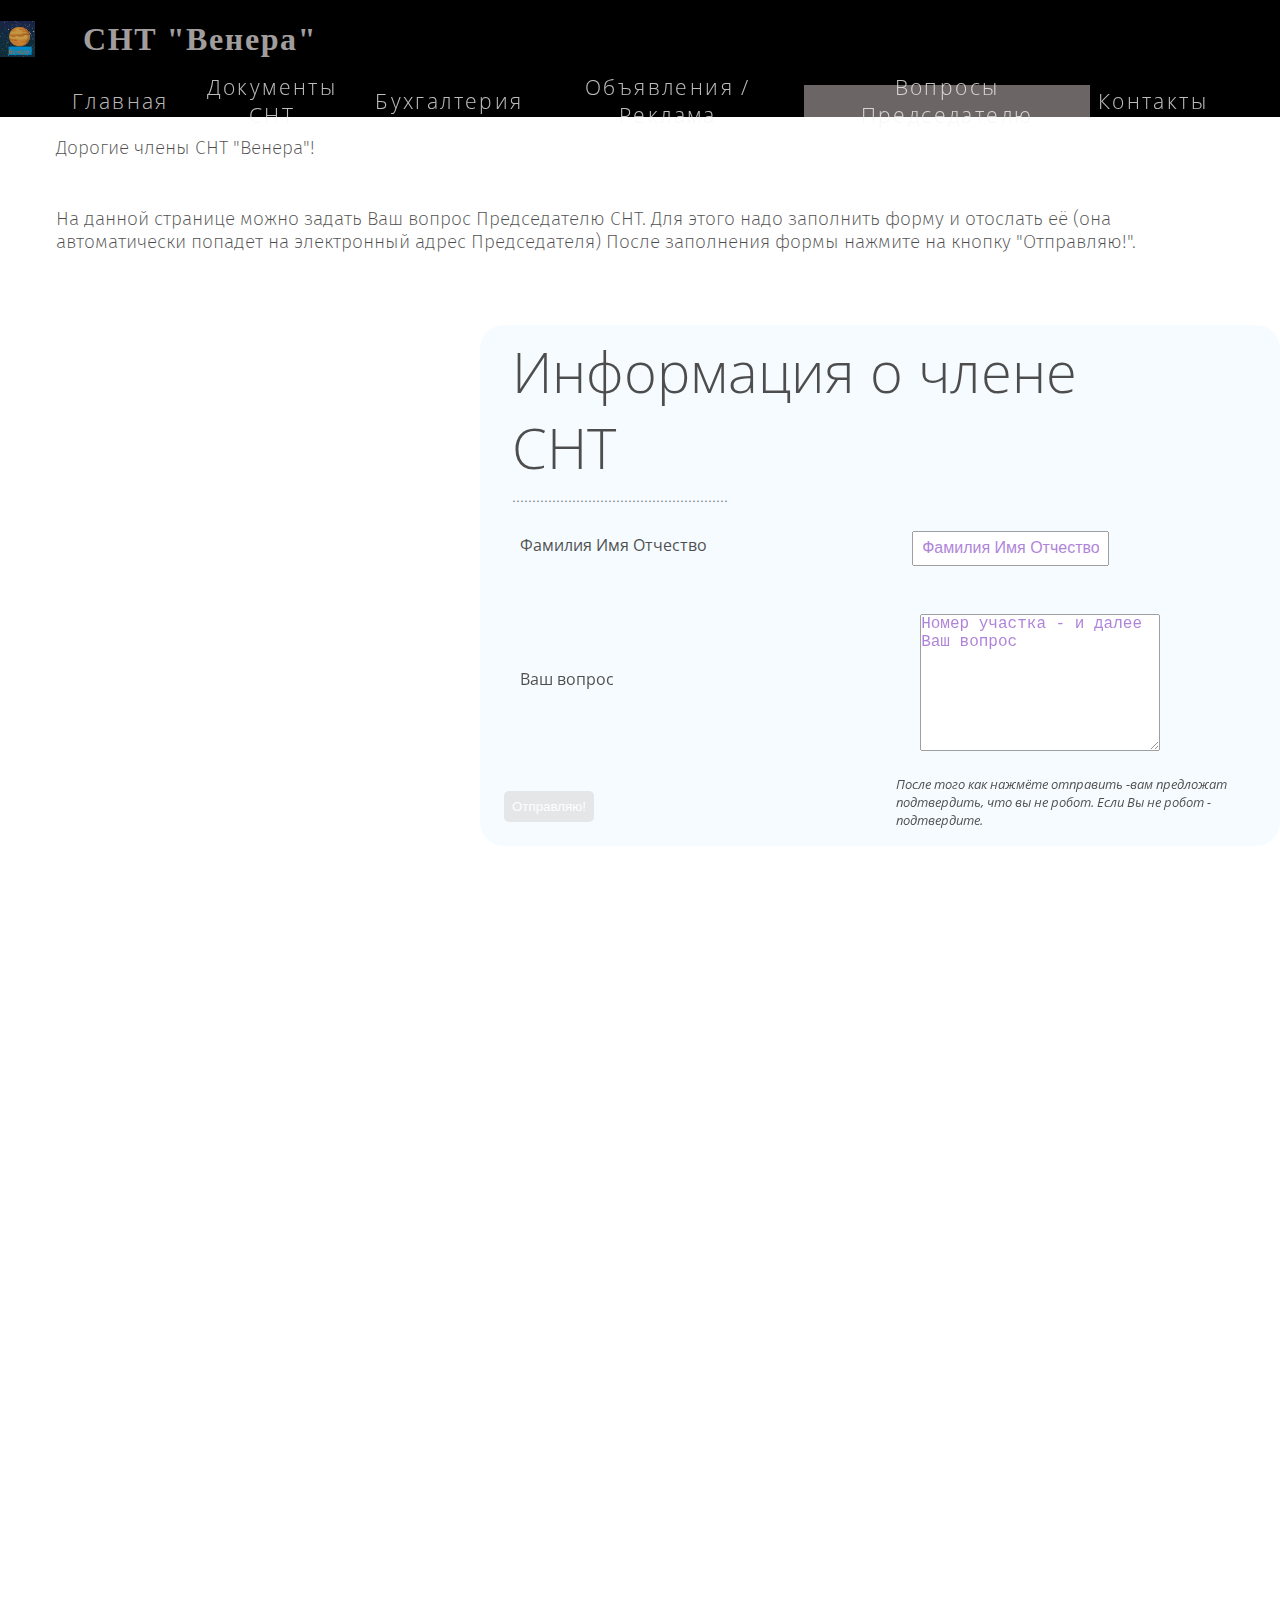
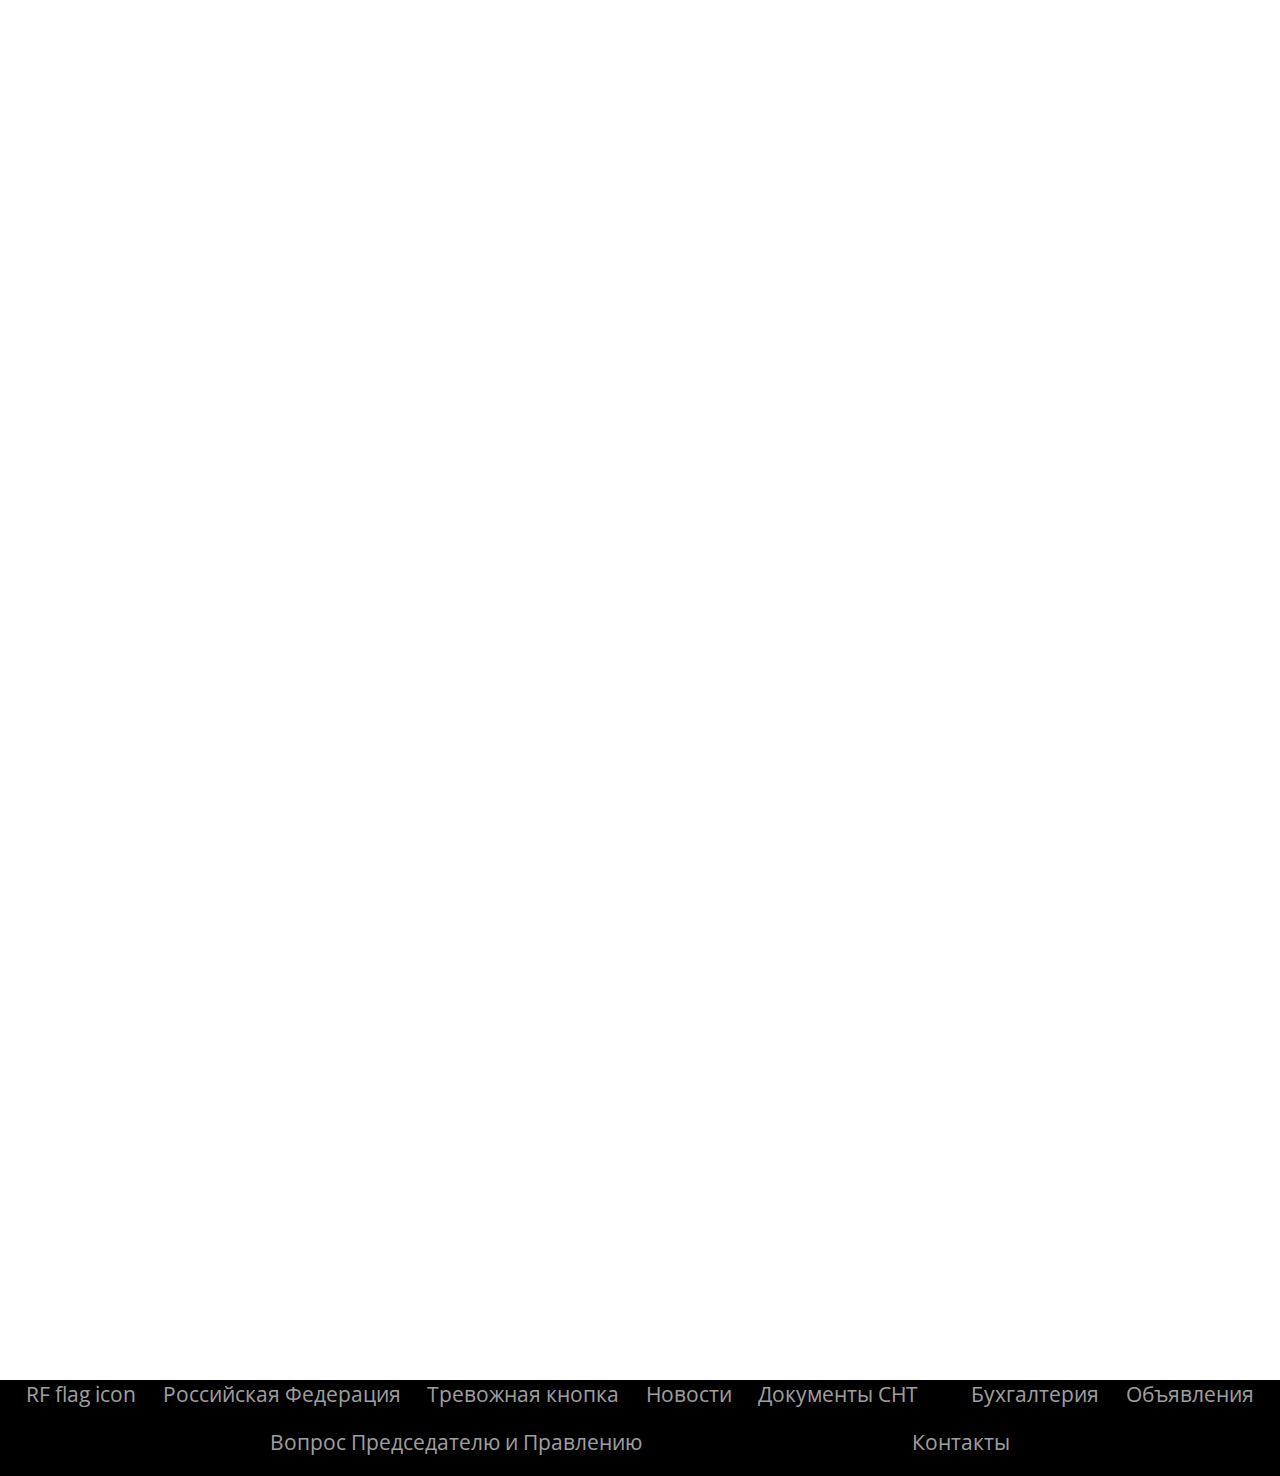
<file: hr/hr.html>
<!DOCTYPE html>
<html lang="ru">
<head>
  <meta charset="UTF-8">
  <meta http-equiv="X-UA-Compatible" content="IE=edge">
  <meta name="viewport" content="width=device-width, initial-scale=1.0">
  <title>Вопросы Председателю и Правлению</title>
  <link rel="shortcut icon" href="../Venus_page-0001--обрезано + Венера-1.jpg" />
  
  <!-- <link rel="stylesheet" href="shared.css" /> -->
  <link rel="stylesheet" href="../main.css" />
  <link rel="stylesheet" href="hr.css" />
  <script src="https://ajax.googleapis.com/ajax/libs/jquery/3.6.0/jquery.min.js"></script>
</head>
<body>
  <div class="backdrop">    
  </div>
  <div class="backdrop1">    
  </div>
  <section class="header-section">
    <div class="upper-header ">
     <div>
      <a href="index.html" class="main-header__brand">

        <img src="../Venus_page-0001--обрезано + Венера-1.jpg " alt="SNT Venera non commercial" />
      </a>
     </div>
      
      <div class="tect-title">
        <h1 class="c-title">СНТ "Венера"</h1>
      </div>
    </div>
  <header class="main-header">

    <div class="mobile-header">
      <button class="toggle-button">
          <span class="toggle-button__bar"></span>
          <span class="toggle-button__bar"></span>
          <span class="toggle-button__bar"></span>
      </button>
      <a href="index.html" class="mobile-header__brand">
          <img src="../Venus_page-0001--обрезано + Венера-1.jpg" alt="logo AX">
      </a>
  </div>

    <nav class="main-nav">
      <ul class="main-nav__items">
        <li class="main-nav__item">
          <a href="../index.html">Главная</a>
        </li>
        <li class="main-nav__item">
          <a href="../customers/index.html">Документы СНТ</a>
        </li>

        <li class="main-nav__item">
          <a href="../us/index.html">Бухгалтерия</a>
        </li>
        <li class="main-nav__item">
          <a href="../deliveries/index.html">Объявления / Реклама</a>
        </li>
        <li class="main-nav__item">
          <a href="hr.html">Вопросы Председателю</a>
        </li>
        <li class="main-nav__item">
          <a href="../contacts/index.html">Контакты</a>
        </li>
      </ul>
    </nav>
  </header>
  <nav class="mobile-nav">
    <!-- <h2>мобильная версия (не видима на ПК)</h2> -->
    <button id='mob-menu__close' class=" btn-show">Закрыть</button>
    <ul class="mobile-nav__items">
      <li class="mobile-nav__item">
        <a href="../index.html">Главная</a>
      </li>

      <li class="mobile-nav__item">
        <a href="../customers/index.html">Документы СНТ</a>
      </li>

                    <li class="mobile-nav__item">
                      <a href="../us/index.html">Бухгалтерия</a>
                    </li>
      <li class="mobile-nav__item">
        <a href="../deliveries/index.html">Объявления / Реклама</a>
      </li>
      <li class="mobile-nav__item">
        <a href="hr.html">Вопросы Председателю</a>
      </li> 
      <li class="mobile-nav__item">
        <a href="../contacts/index.html">Контакты</a>
      </li>  
     </ul>
  </nav>    
    </section>
<!-- MAIN starts -->

<section class="co-contacts">

  <!-- big image start  ============удален 18.05.2024=========
  <div class="hr-image">
   <img src="../images/4_1_HR_Proforientatsiya.png" alt="hr-positions-image">  
  </div>
  =======================================-->


  <!-- image ends -->

    <div class="co-info">
 <div class="intro_hr"> 


    <h3>Дорогие члены СНТ "Венера"! </h3>  
    <h3>
     На данной странице можно задать Ваш вопрос Председателю СНТ. 
     Для этого надо заполнить форму и отослать её 
      (она автоматически попадет на электронный адрес Председателя)
     После заполнения формы нажмите на кнопку "Отправляю!".
    </h3>  
 </div>

       
   </div> 

<!-- FORM STARTS============================================= -->
<div class="show-hide_btns">

  <button id="form-open_btn_id" class="form-open_btn">Заполнить анкету</button>
  <!-- <i class="far fa-times-circle"></i> -->
</div>
<div class="form-hide_btn">
  <button id="form-closer_btn_id" class="form-closer_btn"> Закрыть форму</button>
  <!-- <i class="far fa-times-circle"></i> -->
</div>

<div class="form-container">


 
      <form id="cv-form" method="POST" action="https://formsubmit.co/051027a6ae96cc513404de09b360c696"  enctype="multipart/form-data">

    <div class="anketa-and-cancelbtn">


<h2 class="anketa-form">Информация о члене СНТ</h2>
<h4>......................................................</h4>

    </div>
        
    <input type="hidden" name="_subject" value="Новый Вопрос!">
    <input type="hidden" name="_cc" value="pl12004@mail.ru">
     <input type="hidden" name="_cc" value="poteho.alexander@yandex.ru">   
   
    <!--FORM...GRID LAYOUT  -->
    <div class="form-grid">
  <label for="">Фамилия Имя Отчество</label>
      <div class="form-name">

      <input type="text" name="name" id="full-name" placeholder="Фамилия Имя Отчество" required="" >

      </div>
       <!--============================e - address nixed================================================
  <label for="email">Электронный адрес(если имеется / не обязательно)</label>
      <div class="email-address">

        <input type="text" name="_replyto" id="email-address" placeholder="email@domain.tld" >
          
      </div>
     ===================================address nixed!!!=========================================================-->
        <label for=""> Ваш вопрос</label>
      <div class="form-text">

  <textarea rows="9" name="message" id="message" placeholder="Номер участка - и далее Ваш вопрос"></textarea>


  
</div>
       <!--=====================================документы  и фото исключены=====================================================
  <label for="file">Файл - документ, фото, аналогичное(не обязательно)</label>
<div class="cv-file">

  <input type="file" name="attachment" accept=".doc,.docx,.xls,.xlsx,.rtf,.pdf" >


<small>Допустимые форматы для файла: doc,docx,xls,xlsx,rtf или pdf</small>
</div>
  <label for="file">Фото - дополнительно (при необходимости - не обязательно)</label>
<div class="cv-photo_file">
  <input type="file" name="attachment" accept=".jpeg,.jpg,.tiff,.psd,.bmp,.gif,.png">
<div class="">
  <small>Допустимые форматы для файла: jpeg,jpg,tiff,psd,bmp,gif,png</small>  
</div>

</div>
 ======================================доки и фотоисключены========================================================-->
 <div class="">

      <input type="hidden" name="_subject" id="email-subject" value="Contact Form Submission / Новый вопрос Председателю СНТ или в Правление СНТ">

    <input class="submit-btn" type="submit" value="Отправляю!">  
 </div>     


    <small class="small-robot">После того как нажмёте отправить -вам предложат подтвердить, что вы не робот. Если Вы не робот - подтвердите.</small>      
    </div>


  </form> 
  </div> 
  <!-- Form Ends ===============Form Ends==========================-->

 
</section>

<footer class="footer">
  <div class="Flag icon">
<a href="#">RF flag icon</a>
  </div>
  <div class="RF">
    <a href="#">Российская Федерация</a>
  
  </div>
 <div class="RF">
        <a href="#">Тревожная кнопка</a>
      
      </div>
      <div class="Newsletter">
        <a href="#">Новости</a>
      </div>
      <div class="Help">
        <a href="#">Документы СНТ</a>
      </div>
      <div class="Store">
        <a href="#"></a>
      </div>
      <div class="Following">
        <a href="#">Бухгалтерия</a>

      </div>
      <div class="legal-use">
        <a href="#">Объявления</a>
      </div>
      <div class="Vacancies">
        <a href="../hr/hr.html">Вопрос Председателю и Правлению</a>
      </div>
      <div class="site-map">
        <a href="#">Контакты</a>
    
      </div>
</footer>

<script src="../script.js"></script>
<script src="hr5.js"></script>
</body>
</html>
</file>
<file: main.css>
/* @import url('https://fonts.googleapis.com/css?family=Roboto:100,400,900'); */
@import url('https://fonts.googleapis.com/css?family=Anton');
/* @import url('https://fonts.googleapis.com/css?family=Montserrat:400,700'); */
@import url('https://fonts.googleapis.com/css2?family=Open+Sans:wght@300;600&display=swap'); /*Lui Vuiton*/
/* @import url('https://fonts.googleapis.com/css2?family=Roboto:wght@100;400;700'); */
@import url('https://fonts.googleapis.com/css2?family=Playfair+Display:wght@400;500;600;700;800&display=swap'); /*mersedes*/

/* @import url('https://fonts.googleapis.com/css2?family=Roboto:wght@400;700&display=swap'); */
@import url('https://fonts.googleapis.com/css2?family=Oswald:wght@200;300;400;600&display=swap');

* {
  margin: 0;
  padding: 0;
  box-sizing: border-box;
}

body {
  /* font-family: Verdana, Geneva, Tahoma, sans-serif; */
  font-family: 'Roboto',  sans-serif;
  /* font-family: 'Times New Roman', Times, serif; */
  background-color: cornsilk;
  margin: 0;
  padding: 0;

}
button:hover{
  cursor: pointer;
}
h2 {
  font-size: 1.8rem;
}

.header-section {
  position: fixed;
  top: 0;
  left: 0;
  padding-top: 1.3rem;
  padding-bottom: 0;
  height: auto;
  background-color: black;

  display: inline-block;

  z-index: 200;
}
.main-header {
  top: 0;
  left: 0;
  width: 100vw; /*100*/
  height: auto;
  display: flex;
  align-items: center;
  z-index: 100;
}
.upper-header {
  top: 0;
  left: 5rem;
  height: 2.7rem;
  width: 100vw;
  padding-bottom: 4rem;
  display: flex;
  /* align-items: center; */
  justify-content: left;
  /* margin: 1rem 1rem; */
}
.upper-header div {
  top: 0;
  left: 0;
  height: 2.5rem;
  /* margin: 1rem 1rem; */
    /* background: url(images/2__RF_flag_w_LOGO.png) 0 0;
    z-index: -100; */
}
.upper-header h1 {
  margin-left: 3rem;
  /* color: rgba(248, 244, 244, 0.932); */
  /* color: #e8ebf3; */
  color: rgba(236, 229, 229, 0.7);

  font-family: 'Times New Roman', sans-serif;
  font-size: 2rem;
  font-weight: Extra-light 200;
  text-transform: capitalize;
  letter-spacing: 0.1rem;
}

.main-header__brand img {
  height: 90%;
  /* width: 120%; */
}

.header-main-nav {
  position: fixed;
  background-color: black;
  left: 12rem;
  width: 78vw;
  height: 2rem;
  /* display: -webkit-box;
  display: -ms-flexbox;
  display: -webkit-flex; */
  display: flex;
  align-items: flex-end;
}
.header-main-nav {
  min-height: 5rem;
}
.header-main-nav h1 {
  width: 76vw;
  margin: 0.2rem 0.5rem;
}
.main-nav {
  background-color: black;
  width: 100vw;
  height: 2rem;
  padding-top: 3rem;
  /* display: -webkit-box;
  display: -ms-flexbox;
  display: -webkit-flex; */
  display: flex;
  justify-content: center;
  align-items: center;
  margin: 0;
  padding: 0;
  font-family: 'Oswald', sans-serif;
  font-size: 1.5rem;
  font-weight: 300;
  text-transform: capitalize;
  letter-spacing: 1.4rem;
  text-align: center;
}
.main-nav__items {
  width: 90vw;
  display: flex;
  justify-content: space-between;
  align-items: center;
  list-style: none;
}
.main-nav__item {
  width: auto;
  height: 2rem;
  padding: 0.5rem;
  text-align: center;
  display: flex;
  align-items: center;
  justify-content: center;
}
.main-nav__items li:nth-child(1) {
  background-color: rgb(107, 101, 101);
  color: rgb(139, 126, 51);
}
.main-nav__item a,
.mobile-nav__item a {
  text-decoration: none;
  color: rgba(248, 244, 244, 0.966);
  font-size: 1.3rem;
  font-weight: 300;
  letter-spacing: 0.15rem;
}

.main-nav__item a:hover,
.main-nav__item a:active {
  color: white;
  /* font-size: 1.4rem; */
  font-weight: 600;
  cursor: pointer;
}

.mobile-nav__item a:hover,
.mobile-nav__item a:active {
  color: rgba(117, 115, 115, 0.966);
  font-size: 1.4rem;
  font-weight: 600;
  cursor: pointer;
}
.mobile-nav__items li:nth-child(1) {
  background-color: rgb(107, 101, 101);
  width: 100%;
  text-align: center;
}

.mobile-header__brand,
.toggle-button {
  display: none;
}
.mobile-nav {
  display: none;
  position: fixed;
  z-index: 101;
  top: 0;
  left: 0;
  background: white;
  width: 76vw;
  height: 100vh;
}

.mobile-nav__items {
  width: 90%;
  height: 100%;
  list-style: none;
  margin: 0 auto;
  padding: 0;
  display: -webkit-box;
  display: -ms-flexbox;
  display: -webkit-flex;
  display: flex;
  flex-direction: column;
  justify-content: center;
  align-items: center;
}

.mobile-nav__item {
  margin: 1rem 0;
}

.mobile-nav__item a {
  font-size: 1.5rem;
}
/* ==FIRST SECTION====== */
.first-section {
  /* position: relative; */
  font-family: 'Oswald', sans-serif;
  top: 10rem;
  margin-top: 1rem;

  left: 0;
  /* margin-top: 30rem; */
  /* width: 100vw; */
  height: 47rem;
  /* margin: 5rem; */
  /* margin: 2rem 1rem; */
  background: inherit;
  display: -webkit-box;
  display: -moz-box;
  display: -ms-flexbox;
  display: -webkit-flex;
  display: flex;
  align-items: center;
  justify-content: center;

  z-index: 50;
}
/*main picture section*/
.first-section__div {
   width: 100vw; /* ======15.05.2024 - SNT========  */
  /*height: 30rem;===37rem, 47rem */
  /* margin-top: 2.5rem; */
  /* display: block; */
}
.first-section__div img {
  width: 98%;
  /* height: 47rem; */
  margin: 0;
  object-fit: cover;
  /* border: 3px rgb(179, 132, 132); */
  zoom: 102%;
  z-index: -1;
}
img:hover {
  /* transform: scaleX(-1) scaleX(102%) scaleY(102%); */
  transform: scaleX(101%) scaleY(101%);
  /* transform: scaleX(115%); */
  /* transform: scaleY(115%); */
}

/* vuton like section wout footer */
.vton-section {
  position: relative;
  top: 3rem; /*01.09.2021 to no black blank*/
  margin: 0;
  margin-top: 1rem;
  padding: 0;
  /* border: 1px rgba(255, 255, 255, 0.507); */
  background-color: cornsilk;
  /* font-family: 'Roboto', sans-serif; */
  font-family: 'Open Sans', sans-serif;
  font-size: 1.2rem;
  font-weight: 300;
  text-align: center;
  /* text-transform: capitalize; */
  /* letter-spacing: -2px; */
  /* letter-spacing: 0.03rem; */
  /* text-shadow: 0.3rem 0.3rem 0.3rem #000; */
  /* display: -webkit-box;
  display: -moz-box;
  display: -ms-flexbox;
  display: -webkit-flex;
  display: flex;
  align-items: center;
  justify-content: center; */
  /* height: 150rem; */
  height: auto;
  width: 100vw;

  /* margin: 0; */
  z-index: 50;
}
.collection-title {
  padding: 2rem 2rem;
}
.с-show-button-container {
  height: 4rem;
  text-align: center;
  padding: 0.1rem;
  /* vertical-align: top; */
}
.btn-show {
  height: 3rem;
  background-color: rgba(15, 14, 15, 0.575);
  color: #fff;
  /* font-family: "Nunito", sans-serif; */
  font-size: 1.5rem;
  font-weight: 700;
  text-align: center;
  text-transform: capitalize;
  letter-spacing: 0.1rem;
  /* vertical-align: ; */

  border: none;
  padding: 0.5rem 1rem;
  cursor: pointer;
  width: auto;
  height: 3rem;

  z-index: 101;
}

.btn-show:hover {
  opacity: 0.9;
  cursor: pointer;
}

.btn-show:focus {
  outline: none;
}
.v {
  display: flex;
  flex-direction: column;
}
/* ==========prod-row GRID==========color: blueviolet;======START===================== */
.prod-row {
  /* height: 35rem; */
  width: 100vw;
  /* min-width: 17rem; */
  margin: 0;
  padding: 0;
  /* display: flex;

  flex-direction: column;
  justify-content: space-evenly;
  align-items: center;
  flex-wrap: wrap; */
  display: grid;
  grid-template-columns: repeat(2,49vw);
  /* grid-template-rows:repeat(5,21rem) ; */
  gap: 5rem;
  align-items: stretch;
  justify-items: stretch;
  font-size: 1.2rem;
   color: #480303c4;
  text-align: center;
  /* border: 1px solid rgb(234, 232, 228); */
  /*border-left: none;
  border-right: none; */
}
.pr1,pr2,pr3,pr4,pr5,pr6,pr7,pr8,pr9,pr10{
  justify-self: center;
  align-self: center;
}
.pr8{
  min-height:30rem ;
}
#ah-map2 .map {
  width: 100%;
  height: auto;
  padding-right: 1rem;
  background-color: cornflowerblue;
  border: 0;
}
#ah-map2 .map img{
  width: 100%;
  height: 30rem;

}

.balloon{
  padding: 0;
  background-color: rgb(208, 220, 241);

}
.ymaps-2-1-79-balloon__content,
.ymaps-2-1-79-balloon__layout{
    background-color: rgb(208, 220, 241);

}
.ymaps-2-1-79-balloon__close-button{
background-color: rgb(40, 61, 156);
    border-radius: 0.3rem;
}
.ball-name{
  font-weight: bolder;
}


.prod-row-art {
  height: auto;
  /* width: 90vw; */
  /* min-width: 19rem; */
  /* background-color: ; */
  /* padding: 2rem; */
  margin: 0;
  padding: 0.5rem;
  /* display: flex;
      column-count: 2;
  column-gap: 1.5rem;
  justify-content: center;
  align-items: center; */
  /* flex-wrap: wrap; */
  /* flex-direction: column; */
  /* border-right: 1px solid rgb(234, 232, 228); */
}
/* .prod-row-art div{
  padding: 3rem;
} */
.prod-row-art img {
  width: 30rem;
  height: 19rem;
  object-fit: contain;
  overflow: hidden;
}

/* .prod-row-art.office-location :hover,
.prod-row-art.office-location :active {
  zoom: 110%;
} */
.prod-row-art h2 {
    color: rgb(51, 109, 51);
  padding-left: 1rem;
  font-size: 2.9rem;
  font-weight: 700;
  text-align: left;
  /* text-shadow: 0.1rem 0.1rem 0.1rem rgb(0, 0, 0); */
}
.prod-row-art p {
  color: rgb(14, 18, 20);
  font-size: 0.9rem;
  /* text-shadow: 0.1rem 0.1rem 0.1rem rgb(0, 0, 0); */
}
.prod-row-art__icons {
  column-count: 3;
  column-gap: 0.5rem;
}
.prod-row-art__icons img {
  width: 10rem;
  height: 10rem;
  object-fit: contain;
}
/* Footer */
.footer {
  position: relative;
  /* bottom: 10vh; */
  background-color: black;
  /* margin-top: 3rem; */
  top: 17rem;
  /* bottom: 0rem; */
  left: 0;
  width: 100vw;
  /* height: 10vh; */
  display: flex;
  flex-direction: row;
  /* align-items: center; */
  justify-content: space-evenly;
  flex-wrap: wrap;
  z-index: 50;
}
.footer div {
  width: auto;
  height: 3rem;
  text-align: center;
  justify-content: center;
  text-align: center;
}

/* .footer div:nth-of-type(even) {
  background-color: rgb(59, 58, 58);
} */

.footer a {
  font-size: 1.3rem;

  color: rgba(255, 255, 255, 0.794);
  text-decoration: none;
}
.rflag{
  height: 1.5rem;
  width: auto;
}
.footer a:hover,
.footer a:active {
  color: white;
}
/*  ==========@media (max-width: 73rem)=============START===== */
@media (max-width: 73rem) {
  .footer {
    top: 14rem;
  }
  .footer div {
    height: 1.8rem;
  }
  .footer a {
    font-size: 1rem;
    /*   
    color: rgba(255, 255, 255, 0.794);
    text-decoration: none; */
  }
}
/*  ==========@media (max-width: 73rem)=============END===== */
/*  ==========@media (max-width: 51rem)=============START===== */
@media (max-width: 51rem) {
  .mobile-nav__items,
  .main-nav__items {
    width: 100vw;
  }
  .main-nav__item a,
  .mobile-nav__item a {
    font-family: 'Oswald', sans-serif;
    font-size: 1rem;
    font-weight: 400;
    text-transform: capitalize;
    letter-spacing: 0.2rem;
    padding: 0;
  }
  .v-2-right-upper button {
    padding: 0.5rem;
    letter-spacing: -1px;
  }
  /* ============ ================*/
  .first-section{
    top: 5rem;
    margin-top: 3rem;
    height: auto;
  }
  .first-section__div{
    height: auto;
  }
  .first-section__div img{
    width: 100%;
    height: auto;
  }
  .vton-section{
    top: 0;
    margin-top: 0.3rem;
  }
  .vton-section h1{
    font-size: 1.2 rem;
    letter-spacing: -0.1rem;
    font-weight: 600;
  }
  /* ============================== */
  /* ===ProdRow at screens of MAX 51rem===START=== */
  .prod-row{
    grid-template-columns: repeat(2,48vw);
    gap: 0.5rem;
  }
  .prod-row-art{
    padding: 0.5rem;
  }
  .prod-row-art h2{
    font-size: 0.8rem;
    font-weight: 5
    700;
  }
  .prod-row-art__icons{
    column-gap: 0.2rem;
  }
  .prod-row-art__icons img{
    width: 5rem;
    height: 5rem;
  }
  .pr5 img, .pr9 img{
    width: 100%;
  }
  .pr7{
    grid-column: 1/3;
  }
  .pr8 {
    grid-column: 1/3;
    /* grid-row: 1/3; */
    width: 90%;
  }
  .map{
  width: 90%;
  }
  /* .pr8 #ah-map{
    min-width: 45rem;
    height: 30rem;
  } */
  /* ===PROD-ROW GRID for MAX 51 rem===ENDS=== */
  .footer a {
    font-size: 1.2rem;
  }
}
/*  ==========@media (max-width: 51rem)==============END==== */

@media (max-width: 26rem) {
  * {
    margin: 0;
    padding: 0;
  }
  .header-section {
    padding: 0;
    width: 100vw;
  }
  .main-header {
    display: none;
  }
  .backdrop {
    position: fixed;
    display: none;
    width: 100vw;
    height: 100vh;
    z-index: 150;
    background: rgba(0, 0, 0, 0.4);
  }
  .upper-header {
    display: none;
    padding-bottom: 0;
  }
  .first-section{
    top: 6rem;
    margin-top: 6rem;
    height: auto;
  }
  .first-section__div{
    height: auto;
  }
  .first-section__div img{
  width: 100%;
  height: auto;
  object-fit: cover;
}
.vton-section{
  top: 0;
}
  .v {
    flex-direction: column;
    width: 100%;
  }

  .v-2-left,
  .v-2-right,
  .v-2-right-upper,
  .v-2-right-lower {
    width: 100vw;
    padding-left: 0;
    padding-right: 0;
    letter-spacing: normal;
  }
  .v-2-right-upper button {
    padding: 0;
    letter-spacing: 1.5px;
  }
  .v-2-right-lower img,
  .v-2-left img {
    width: 90vw;
  }
  .collection-title{
    padding: 0.4rem;
  }
  .collection-title h1 {
    padding: 0.02rem;
    font-size: 1.5rem;
  }
  .prod-row {
    width: 100vw;
    display: flex;
    flex-direction: column;
    /*align-items: center;*/
    justify-content: center;
    gap: 0.5rem;
  }
  .prod-row-art {
    width: 100%;
    letter-spacing: normal;
    padding: 0;
  }
  .prod-row-art img {
    width: 95%;
    height: auto;
    text-align: left;
    object-fit: cover;
    overflow: auto;
    
  }
.prod-row-art h2{
  width: 99%;
  padding: 0;
  font-size: 3.7rem;
  font-weight:700;
  letter-spacing: 0.1rem;
  color: rgb(51, 109, 51);
  text-align: center;

}
.prod-row-art__icons {
  column-count: 3;
  column-gap: 0.1rem;
  padding-left: 0.1rem;
}
.prod-row-art__icons img {
  padding-left: 0.1rem;
  width: 4rem;
  height: 4rem;
  object-fit: cover;
}
.prod-row-art__icons h2{
  font-size: 1.0rem;
  /* width: 80%; */
}
div.pr5,div.pr9{
  height: 80%;
}
/* Yandex Map start================================================ */
.map {
  width: 100%;
  height: 100%;
  background-color: cornflowerblue;
}
/* [class*='copyrights-pane'] {
  display: none !important;
} */
/* [class*="ground-pane"]{
  filter:grayscale(1);
} */
.balloon{
  padding: 0;
  background-color: rgb(208, 220, 241);

}
.ymaps-2-1-79-balloon__content,
.ymaps-2-1-79-balloon__layout{
    background-color: rgb(208, 220, 241);

}
.ymaps-2-1-79-balloon__close-button{
background-color: rgb(40, 61, 156);
    border-radius: 0.3rem;
}
.ball-name{
  font-weight: bolder;
}
/* Yandex map end============================================= */

  /* Mobile Navigation================================== */
  .main-nav,
  .main-header__brand {
    display: none;
  }
  .mobile-nav {
    display: flex;
    color: black;
    background-color: blanchedalmond;
    display: none;
  }
  .main-header {
    /* top: -1rem; */

    /* position: fixed;
    top: 0;
    left: 0;  */
    height: auto;
    width: 100%;
    background-color: tomato;
    display: flex;
    flex-direction: row;
    justify-content: space-between;
    align-items: center;
  }

  .mobile-header {
    top: 0rem;
    left: 0;
    position: fixed;
    height: 5.6rem;
    width: 100vw;
    /* background-color:rgb(44, 41, 41); */
    background-color: tomato;
    display: flex;
    flex-direction: row;
    justify-content: space-between;
    align-items: center;
    z-index: 0;
  }
  .mobile-header__brand,
  .toggle-button {
    display: block;
  }
  .toggle-button {
    width: 5rem;
    height: 5rem;
    border: 0;
    /* background-color: rgb(36, 34, 34); */
    background-color: tomato;
    /*07.08.2021*/
    display: flex;
    flex-direction: column;
    align-items: center;
    justify-content: center;
  }
  .toggle-button__bar {
    width: 3rem;
    height: 0.4rem;
    margin: 0.4rem;
    /* padding: 0.5rem; */
    /* background-color: rgba(1, 12, 12, 0.781);
     */
    background-color: rgb(238, 231, 231);
  }
  .mobile-header__brand {
    width: auto;
    height: auto;
  }
  .mobile-header__brand img {
    height: 6rem;
    width: auto;
  }
  .open {
    display: block;
  }
  .mobile-nav {
    top: 0;
    left: 0;
    width: 70vw;
    height: 70vh;
    margin: 0;
    background-color: turquoise;
  }
  #mob-menu__close {
    background-color: violet;
  }
  .btn-show {
    font-size: 1.2rem;
  }
  .mobile-nav__items {
    top: 0;
    left: 0;
    top: 0;
    width: 70vw;
    background-color: turquoise;
    margin: 0;
  }
  .mobile-nav__item a {
    font-size: 1.5rem;
  }
  section.vton-section h1 {
    font-size: 1.3rem;
    color: blueviolet;
  }
   section.vton-section h2 {
    font-size: 2.5rem;
    color: rgb(51, 109, 51);
  }
}
</file>
<file: contacts/contacts.css>
/* @import url('https://fonts.googleapis.com/css?family=Roboto:100,400,900'); */
@import url('https://fonts.googleapis.com/css?family=Anton');
/* @import url('https://fonts.googleapis.com/css?family=Montserrat:400,700'); */
@import url('https://fonts.googleapis.com/css2?family=Open+Sans:wght@300;600&display=swap'); /*Lui Vuiton*/
/* @import url('https://fonts.googleapis.com/css2?family=Roboto:wght@100;400;700'); */
@import url('https://fonts.googleapis.com/css2?family=Playfair+Display:wght@400;500;600;700;800&display=swap'); /*mersedes*/

/* @import url('https://fonts.googleapis.com/css2?family=Roboto:wght@400;700&display=swap'); */
@import url('https://fonts.googleapis.com/css2?family=Oswald:wght@200;300;400;600&display=swap');
* {
  /* height: 100vh; */
  box-sizing: border-box;
}
body {
  background-color: white;
  margin: 0;
  padding: 0;
  height: 100vh;
}
.main-nav__items li:nth-child(6) {
  background-color: rgb(107, 101, 101);
}
.main-nav__items li:nth-child(1) {
  background-color: black;
}
main {
  position: relative;
  top: 10rem;
  left: 0;
  font-family: 'Times New Roman', Times, serif;
}
h3 {
  font-size: 1.8rem;
  padding: 1.5rem;
}
h4 {
  padding: 1.5rem;
}
.contacts-list {
  margin-left: 1.5rem;
  padding: 1.5rem;
}

.contacts-list li {
  padding: 1rem;
  font-size: 1.4rem;
}
span {
  font-size: 1.4rem;
  font-weight: 700;
}
/* [class*='copyrights-pane'] {
  display: none !important;
} */
/* [class*="ground-pane"]{
  filter:grayscale(1);
} */
.map {
  width: 95%; /*width: 50rem; - 16.05.2024 */
  height: auto;
  min-height: 40rem;
  padding-right: 1rem;
  /* background-color: cornflowerblue; */
  border: 0;
}
.map img{
  height: 100%;
  z-index: 200;

}

.balloon{
  padding: 0;
  background-color: rgb(208, 220, 241);

}
.ymaps-2-1-79-balloon__content,
.ymaps-2-1-79-balloon__layout{
    background-color: rgb(208, 220, 241);

}
.ymaps-2-1-79-balloon__close-button{
background-color: rgb(40, 61, 156);
    border-radius: 0.3rem;
}
.ball-name{
  font-weight: bolder;
}
.footer{
bottom: 0;
  height: 4rem;
  flex-wrap: wrap;
}
.rflag{
  height: 1.5rem;
  width: auto;
}
/* .footer {
  width: 100%;
  height: 5rem;

} */
/* .footer h2 {
  height: 3rem;
  width: 100%;
  color: red;
  background-color: rosybrown;
  z-index: 50;
} */
/* .footer-tooltip {
  position: absolute;
  /* visibility: hidden; 
  display: none;
  top: -5rem;
  left: 0;
  width: 100%;
  /bottom: 3rem; 
  background-color: rgb(221, 94, 94);
  color: #fff;
  text-align: center;
  border-radius: 6px;
  padding: 5px 0;

 Position the tooltip */

  /* z-index: 10;
}  */
/* .footer :active,
.footer:hover, 
.footer-tooltip {
   visibility: visible; 
  display: none;
  visibility: visible;
}*/

@media (max-width: 26rem) {
  .mobile-header {
    position: fixed;
  }
  .mobile-nav {
    position: fixed;
  }
  .mobile-nav__items {
    position: fixed;
  }
  .mobile-nav__items li:nth-child(6) {
    background-color: rgb(107, 101, 101);
    width: 100%;
    text-align: center;
  }
  .mobile-nav__items li:nth-child(1) {
    background-color: turquoise;
  }
  .footer {
    position: relative;
    /* top: 1.5vh; */
    margin-top: 5rem;
    flex-wrap: wrap;
    height: auto;
  }

  /* Mobile Navigation */
  
  .map{
    width: 98%;
    height: auto;
  }
  .balloon{
    position: static;
    width: 100%;
    height: 40%;
  }
}
@media (max-width: 51rem){
  .map{
    width: 90%;
    height: auto;
  }
}
</file>
<file: customers/customers.css>
/* @import url('https://fonts.googleapis.com/css?family=Roboto:100,400,900'); */
@import url('https://fonts.googleapis.com/css?family=Anton');
/* @import url('https://fonts.googleapis.com/css?family=Montserrat:400,700'); */
@import url('https://fonts.googleapis.com/css2?family=Open+Sans:wght@300;600&display=swap'); /*Lui Vuiton*/
/* @import url('https://fonts.googleapis.com/css2?family=Roboto:wght@100;400;700'); */
@import url('https://fonts.googleapis.com/css2?family=Playfair+Display:wght@400;500;600;700;800&display=swap'); /*mersedes*/

/* @import url('https://fonts.googleapis.com/css2?family=Roboto:wght@400;700&display=swap'); */
@import url('https://fonts.googleapis.com/css2?family=Oswald:wght@200;300;400;600&display=swap');

body{
  background-color:cornsilk;
  margin: 0;
  padding: 0;
  /* height: 100vh; */
}
.main-nav__items li:nth-child(2) {
  background-color: rgb(107, 101, 101);

}
.main-nav__items li:nth-child(1) {
  background-color: black;
}
/* flag section start */
.RF_flag_and_logo{
  /* position: relative;
  top: 7rem; */
  margin-top: 7rem;
width: 90vw;
height: 10rem;
text-align: center;
}
.RF_flag_and_logo img{
  width: 70%;
}
/* flag section start */
.co-business{
  /* position: relative; */
  /* top: 0rem; */
  /*margin-top: 38rem;*/
  margin-left: 0.2rem;
  font-family: 'Times New Roman', Times, serif;
  /* text-align: center; */
}
.we-are{
  font-size: 1.8rem;
  padding: 1.5rem;
}
.cstm-list__title{
  margin-left: 2.5rem;
}
.co-business ul{
  margin-left: 1.5rem;
padding: 1.5rem;

}
.co-business ul li{
  padding: 1.0rem;
  list-style-type: none;
  margin-left:0px;
  padding-left:0px;
  /* float: left; */
  display: flex;
  justify-content: left;
  align-items: center;
}

.customer-list{
   margin-top: 1rem;
    margin-bottom: 1rem;
    border-width: 0.3rem;
    border-color: aqua;
  font-size: 1.3rem;
  padding-left: 1rem;
}
.customer-list img{
  width: 97%;
}
li.customer-list img{
  /* width: 3.2%; */
height: 2.4rem;
  margin: 0;
  padding-right: 0;
}
.customer-list h6{
  padding-left: 1rem;
 text-align: right;
}

span{
  font-size: 1.4rem;
  font-weight: 700;
   color: blueviolet;
}

/*============CAROUSEL of images=======================*/
/*===========carousel======================*/
.carousel slide{
  display: block;
  margin-left: auto;
  margin-right: auto;
}
.carousel-inner{
width: 60rem;
}

/* =================object=====*/
.pdf{
  width: 97%;
  height:90%;
}
.customer-list.pdf{
  width: 95%;
  height: 15rem;
}
object.pdf{
  width: 100%;
    height: 35rem;
}
embed.pdf{
  width: 110%;
  height: 35rem;
}
/*.carousel-control-prev, 
.carousel-control-next{
  color: brown;
}*/
.carousel-control-prev-icon,
.carousel-control-next-icon {
  height: 100px;
  width: 100px;
  outline: black;
  background-size: 100%, 100%;
  border-radius: 50%;
  border: 1px solid black;
  background-image: none;
  color: red;
  }


.carousel-control-next-icon:after {
  content: '>';
  font-size: 4rem;
  font-weight: 700;
  color: red;
}

.carousel-control-prev-icon:after {
  content: '<';
  font-size: 4rem;
    font-weight: 700;
  color: red;
}
/*=================================*/
/*=================================*/
.footer{
  /* position: absolute;
  top:114rem; */
  margin-top: 2rem;
  width: 100vw;
  /* bottom: 0; */
  height: 3rem;
}
.rflag{
  height: 1.5rem;
  width: auto;
}
@media (max-width:26rem) {
  .mobile-nav__items li:nth-child(3) {
    background-color: rgb(107, 101, 101);
    width: 100%;  
    text-align: center;
  }
  .mobile-nav__items li:nth-child(1) {
    background-color: turquoise;
  }
  .RF_flag_and_logo{
    margin-top: 6rem;
    width: 100vw;
  }
  .co-business{
    margin-left: 0;
    margin-top: -1rem;
  }
  .co-business h2{
 font-size: 1.1rem;
  }
  .customer-list{
     margin-top: 1rem;
    margin-bottom: 1rem;
    border-width: 0.3rem;
    border-color: aqua;
    margin-left: 0.2rem;
    font-size: 0.7rem;
  }
  .customer-list h6{
    padding-left: 0.2rem;
  }
  .customer-list span{
    font-size: 0.7rem;
  }
  .footer{
   /* top: 195rem;*/
    /* bottom: 0; */
  
    position: relative;    
    height: 7rem;
  }
  
}
</file>
<file: deliveries/deliveries.css>
/* @import url('https://fonts.googleapis.com/css?family=Roboto:100,400,900'); */
@import url('https://fonts.googleapis.com/css?family=Anton');
/* @import url('https://fonts.googleapis.com/css?family=Montserrat:400,700'); */
@import url('https://fonts.googleapis.com/css2?family=Open+Sans:wght@300;600&display=swap'); /*Lui Vuiton*/
/* @import url('https://fonts.googleapis.com/css2?family=Roboto:wght@100;400;700'); */
@import url('https://fonts.googleapis.com/css2?family=Playfair+Display:wght@400;500;600;700;800&display=swap'); /*mersedes*/

/* @import url('https://fonts.googleapis.com/css2?family=Roboto:wght@400;700&display=swap'); */
@import url('https://fonts.googleapis.com/css2?family=Oswald:wght@200;300;400;600&display=swap');
/* *{
  height: 100vh;
} */
body{
  background-color: rgb(246, 244, 244);
  margin: 0;
  padding: 0;
  height: 100vh;
}
.main-nav__items li:nth-child(4) {
  background-color: rgb(107, 101, 101);

}
.main-nav__items li:nth-child(1) {
  background-color: black;
}

main{
  position: relative;
  top: 10rem;
  left: 0;
  font-family: 'Times New Roman', Times, serif;
}
h3{
  font-size: 1.5rem;
  padding: 1.5rem;
}
.intro_and_image{
  display: flex;
  justify-content: center;
  align-items: center;
  flex-wrap: nowrap;
}
.contacts-list{
  margin-left: 1.5rem;
  padding: 0.5rem;
  list-style-type: none;
}

.contacts-list li{
  padding: 1.0rem;
  font-size: 1.4rem;
}
span{
  font-size: 1.4rem;
  font-weight: 700;
}
/* mos+region 2tab+2map */
.delivery-tariff-list h3{
  width: 100%;
  text-align: center;
}

.t1, table, th, td{
  border:0.2rem solid olive;
  border-collapse: collapse;
  text-align: center;
  padding: 0.3rem;
  font-size: 1.0rem;
  background-color: rgb(216, 250, 182);
}
.t1{
  width: 50vw;
  height: auto;
  padding: 2rem;
  /* margin-left: 2rem;
  margin-right: 2rem; */
 
}
caption{
  font-size: 1.4rem;
  font-weight: 600;
  background-color: rgb(246, 244, 244);
  padding-bottom: 2.5rem;
}
.delivery-moscow{
  width: 100vw;
  padding: 2rem;
  height: fit-content;
  display: flex;
  justify-content: center;
  align-items: center;
  flex-wrap: wrap;
}
.d-moscow__img img{
  width:auto;
  height: 30rem;
  padding: 2rem;
}

.delivery-mosregion{
  width: 100vw;
  padding: 1rem;
  margin-bottom: 2rem;
  height: fit-content;
  display: flex;
  justify-content: space-between;
  align-items: center;
  flex-wrap: wrap;
}
.d-moscow__img2 h3{
  text-align: center;
  padding-bottom: 6rem;
}
.d-moscow__img2 img{
  width:auto;
  max-width: 100%;
  height: 25rem;
  padding: 1rem;
  object-fit: contain;
}
.d-zone-list{
  width: 100vw;
  display: block;
  justify-content: center;
  align-items: center;
  padding: 0;
}
.d-zone-list table.t1{
  margin-left: 1rem;
  text-align: center;
  width: 90vw;
}
.d-last h4{
  margin-left: 1rem;
  padding: 0.2rem;
  font-weight: 200;
  font-size: 1.2rem;

}


.footer{
  /* position: ; */
top: 175rem;  /*  */
  bottom: 0;
  height: 3rem;
 
}
@media (max-width:51rem){
  .intro_and_image{
  /* display: flex; */
  flex-direction: column;
  justify-content: center;
  align-items: center;
  /* flex-wrap: nowrap; */
}
  caption{
    font-size: 1rem;
    padding-bottom: 0.5rem;
  }
  .t1, table, th, td{
    text-align: center;
    padding: 0.1rem;
    font-size: 0.6rem;  
  }
  .d-moscow__img img{
    height: 20rem;
    padding: 1rem;
  }
  .d-moscow__img h3{
    font-size: 1rem;
  }
}
@media (max-width:26rem) {
  .mobile-nav__items li:nth-child(4) {
    background-color: rgb(107, 101, 101);
    width: 100%;  
    text-align: center;
  }
  .mobile-nav__items li:nth-child(1) {
    background-color: turquoise;
  }

  .intro_and_image{
  flex-direction: column;
  justify-content: center;
  align-items: center;
  /* flex-wrap: nowrap; */
}
 .intro_and_image img{
   width: 100%;
 }
 .footer{
   position: relative;
   /* top: 1.5vh; */
   margin-top: 1rem;
   flex-wrap: wrap;
   height: auto;
 }
}
</file>
<file: hr/hr.css>
/* @import url('https://fonts.googleapis.com/css?family=Roboto:100,400,900'); */
@import url('https://fonts.googleapis.com/css?family=Anton');
/* @import url('https://fonts.googleapis.com/css?family=Montserrat:400,700'); */
@import url('https://fonts.googleapis.com/css2?family=Open+Sans:wght@300;600&display=swap'); /*Lui Vuiton*/
/* @import url('https://fonts.googleapis.com/css2?family=Roboto:wght@100;400;700'); */
@import url('https://fonts.googleapis.com/css2?family=Playfair+Display:wght@400;500;600;700;800&display=swap'); /*mersedes*/

/* @import url('https://fonts.googleapis.com/css2?family=Roboto:wght@400;700&display=swap'); */
@import url('https://fonts.googleapis.com/css2?family=Oswald:wght@200;300;400;600&display=swap');

@import url('https://fonts.googleapis.com/css2?family=Fira+Sans:ital,wght@0,100;0,200;0,300;1,300&display=swap');
/* *{
  height: 100vh;
} */
body {
  margin: 0;
  padding: 0;
  /* height: 110vh; */
  /* position: relative; */
  /* font-family: 'Open Sans', sans-serif; */
  box-sizing: border-box;
  /* z-index: -1; */
    background-color:#fff;
}
/*===================================18.05.2024======*/
.small-robot{
font-weight: 400;
font-style: italic;
}
/*==================+++===================*/
.main-nav__items li:nth-child(5) {
  background-color: rgb(107, 101, 101);
}
.main-nav__items li:nth-child(1) {
  background-color: black;
}
.co-contacts {
  position: relative;
  width: 100%;
  height: 180vh;
  top: 7rem;
  left: 0;
    background-color:#fff;
  /* font-family: 'Times New Roman', Times, serif; */
  /* font-family: 'Open Sans', sans-serif; */
  font-family: 'Fira Sans', sans-serif;
  z-index: 2;
  /* opacity: 1.5; */
  
  
}
/* image start*/
.hr-image {
  /* width: 100vw; */
  /* top: 17rem; */
  height: 17rem;
  width: 100%;
  /* background-color: rgb(51, 49, 49); */
  background-color:linear-gradient(to right, red, orange, yellow, green, blue, indigo, violet) ;
  margin-top: 0rem;
  overflow: hidden;
  /* background-size: cover;
  background-position: center;
  background-image: url('../images/4_1_HR_Proforientatsiya.png'); 
  background-repeat: repeat; */
  /* background-image: linear-gradient(to right, red, orange, yellow, green, blue, indigo, violet); */

}
.hr-image img {
    -webkit-box-reflect: right;
 width: 50%; 
  max-width: 100%; 
  height: 18rem;
  margin: 0;
text-align: center;
padding-left: 0rem;
  padding-right: 0rem;
object-fit: cover;
}
  

/* end image */
h2{
  font-weight: 200;
  font-size: 3.5rem;
  padding-left: 1.5rem;
}
p{
  padding-left: 1.5rem;
  opacity: 0.9;
}

h3 {
  font-size: 1.2rem;
  font-weight: 200;
  padding: 1.5rem;
  opacity: 0.7;
}
h4,h5{
  text-align: left;
  font-weight: 300;
}
.pos-list {
  margin-left: 1.5rem;
  padding: 1.5rem;
  text-decoration: none;
}
ul.Ddd{
  margin-right: 1rem;
}
.pos-list li {
  padding: 1rem;
  font-size: 1.1rem;
  text-decoration: none;
}
.pos-list li,a {
  font-family: 'Open Sans', sans-serif;
  text-decoration: none;
  color: black;
  opacity: 0.8;
}

span {
  font-size: 1.4rem;
  font-weight: 700;
}
.pos-list a:hover {
  color: blueviolet;
}
/* .file1 {
  
  width: 100%;
  height: 20rem;
  background-color: cadetblue;
  font-size: 1.5rem;
  color: brown;
} */
.co-info{
  margin-left: 2rem;
  width: 90%;
  display: flex;
  flex-direction: column;
  justify-content: flex-start;
  align-items: flex-start;
}
.co-info{
  margin-left: 2rem;  
}

/* =============================POS-Table==GRID */
.pos_table{
  border: 0.05px solid gray;
   margin-left: 1rem;
   /* background-color: rgb(243, 235, 235); */
       background-color:#fff;
   display: grid;
   grid-template-columns: 80% 20%;
   text-align: left;
   gap: 10px;
   
}
.div-details{
  width: 99.5%;
}
.hr3, .hr6, .hr9, .hr12, .hr15{
  grid-column-start: 1;
  grid-column-end: 3;
  display: none;
}

.co-info a, .hr2, .hr5, .hr8, .hr11, .hr14{
  /* display: none; */

    color:#007bc1;
    font-size: 1.1rem;

}


a.a_pos_table:hover{
  cursor: pointer;
  color: red;
}

.pos_table h4{
/* color: rgb(209, 87, 87);  */
color: #007bc1;
  letter-spacing: 0.5rem;
  font-size: 1.1rem;
  font-weight: 500; 
/* display: none; */
}


li{
list-style-type: none;
font-weight: 400;
}

.pos_table span{
  font-weight: 550;
  /* background-color: rgb(204, 183, 224); */
  font-style: italic;
}
.d1{
  /* background-color: rgb(205, 246, 246); */
      background-color:#fff;
}
.d2{
  /* background-color: rgb(215, 235, 235); */
      background-color:#fff;
}
.d3{
  /* background-color: rgb(217, 246, 246); */
      background-color:#fff;
}
.d4{
  /* background-color:rgb(217, 246, 246); */
      background-color:#fff;
}
.div-details button{
  cursor: pointer;
  z-index: 100;
}
.anketa_open{
  width: 10rem;
  height: 2rem;
  color:whitesmoke;
  background-color: rgb(77, 77, 209);
}
.dropdown{
  margin-left: 0;
  padding-left: 0;
  /* display: inline-block; */
  position: relative;
  cursor: pointer;
}
/* ====================================POSITIONS start=============== */
.tr-details {
  /* position: absolute; */
    display: none;
}
.p-dd{
  width: 100%;
  height: 2rem;
  display: block;
  color: royalblue;
  background-color: aqua;
}
.h5 span{
  cursor: auto;

}
.pos_table tr:hover{
    cursor: pointer;
}
/* .dropdown:active .pos_details{
display: block;
} */
.pos_display{
  display: block;
  /* color: rgb(72, 72, 230); */
}
.dropdown:active{
color: rgb(72, 72, 230);  
}
.descR{
  display: none;
}
/* .descR-show p:active{
  display: block;
} */

/* .name-and-btn_open_form{
  display: flex;
  justify-content: flex-end;
} */

.show-hide_btns{
  position: relative;
  top: -50rem;
  right: 1rem;
  height: 3rem;
  text-align: right;
  display: flex;
  flex-direction: column;
justify-content: flex-start;
align-items:center ;
}

/* .form-open_btn{
  position: absolute;
    width: 10rem;
  height: 3rem;
  right: 0;
  background-color: rgb(114, 35, 189);
  color: white;
  border-radius: 0.7rem;
  z-index: 200;
  cursor: pointer;
} */


i{
  width: 2rem;
  height: 2rem;
}
/*Form start*/
.backdrop1{
  position: fixed;
  display: none;
  width: 100%;
  height: 100vh;
      z-index: -5;
    background: rgba(0, 0, 0, 0.4);
}
.form-container{
  /* position: absolute; */
  /* background-color: turquoise; */
  display: flex;
  /* flex-direction: column; */
  justify-content: right;
  align-items: flex-end;
  top: 10rem;
align-items: center;
  /* display: none; */
  margin: 0;
  padding: 0;
  width:100% ;
  border-radius: 11.5rem;
  /* z-index: 160; */
}
.form-container{
  /*display: none;*/
}
.showModal{
  display:block;
  /* border-radius: 2rem; */
}
/* hide form BTN  - start*/
.form-closer_btn{
  position: relative;
  right: 0;
    /* background-color: rgb(114, 35, 189); */
    background-color: rgb(156, 50, 50);
  color: white;
  cursor: pointer;
    z-index: -40;
    /* visibility: hidden; */

}
.form-hide_btn{
  /* position: absolute; */
  height: 3rem;
right: 1rem;
top: 10rem;
z-index: -100;
display: none;
}
.btn_hidden{
    visibility: hidden;
}
.btn_visible{
  display: block;
visibility: visible;
z-index: 400;
}


/*  hide form BTN - end */

form#cv-form {

  width: 80%;
  max-width: 50rem;
  height: 50%;
  background-color: #f1faff;
  margin-left: 1rem;
  padding: 0.5rem;
  font-family: 'Open Sans', sans-serif;
  /* color: rgb(114, 35, 189); */
  border-radius: 1.5rem;
  opacity: 0.7;
}
.anketa-form{
  width: 90%;
  text-align: left;
  /* align-items: center;
  justify-content: center; */
}
.anketa-and-cancelbtn{
  display: flex;
  flex-direction: column;
  justify-content: space-between;
}
.form-closer_btn{
  width: 10rem;
  height: 3rem;
  /* background-color: rgb(114, 35, 189); */
  background-color: rgb(121, 26, 26);
  color: white;
  border-radius: 0.7rem;
  /* z-index: 200; */
}
.anketa-and-cancelbtn h4{
  padding-left: 1.5rem;
}

/* FORM LAYed as GRID */
.form-grid{
  display: grid;
  /* background-color: aqua; */
    grid-template-columns: repeat(2,49%);
gap: 1.5rem;
}
label{
  margin-left: 2rem;
  display: flex;
  align-items: center;
}
/* FORM LAYed as GRID - END */
#cv-form input {
  margin: 1.0rem;
  padding: 0.5rem;
}
/*placeholder color*/
::placeholder {
  /* Chrome, Firefox, Opera, Safari 10.1+ */
    color: rgb(114, 35, 189); 
   font-size: 1rem;
 /* color: red;*/
  opacity: 0.8; /* Firefox */
}

:-ms-input-placeholder {
  /* Internet Explorer 10-11 */
  color: rgb(114, 35, 189);
  opacity: 0.8; /* Firefox */
}

::-ms-input-placeholder {
  /* Microsoft Edge */
  color: rgb(114, 35, 189);
  opacity: 0.8; /* Firefox */
}
#cv-form label {
  width: 15rem;
}
.form-text label {
  width: 15rem;
}
textarea {
  margin-left: 1.5rem;
  width: 15rem;

}
.cv-file {
  /* height: 7rem; */
  margin-top: 1rem;
  padding: 0.2rem;
  display: flex; 
  justify-content: flex-start;
  align-items: flex-start;

}

input[type='submit'] {
  /* background-color: rgb(144, 98, 187); */
  background-color: #d5d5d5;
  opacity: 0.8;
  border: none;
  border-radius: 0.3rem;
  color: white;
  /* padding: 1.9rem; */
  text-decoration: none;
  margin: 2rem 0.5rem;
  cursor: pointer;
}
::-webkit-file-upload-button {
  /* background-color: rgb(144, 98, 187); */
  background-color: lightgrey;
  width: 7.5rem;
  height: 3rem;
  border: none;
  border-radius: 0.3rem;
  color: white;
  cursor: pointer;
}
.cv-file {
  display: flex;
  flex-direction: column;
}
.cv-file small {
  display: block;
  opacity: 0.9;
  font-size: 0.7rem;
  font-weight: 300;
  margin-top: 0.1rem;
}
.form-name,
.form-text,
.email-address {
  width: 100%;
  display: flex;
  padding-top: 0.5rem;
  justify-content: flex-start;
  align-items: center;
  font-size: 1rem;
}
.submit-btn:active {
  transform: scale(0.98);
}
.visible{
  display:block;
}
/* Form End */
/* FOOTER start ==FOOTER start==FOOTER start==FOOTER start*/
.footer {
  /* position: absolute; */
  top: 85rem;
  /* bottom: 0; */
  /* height: 3rem; */
}
/* FOOTER ends */


/* ==============51REM=============== */
@media (max-width: 48rem) {
  /* .mobile-nav__items li:nth-child(5) {
    background-color: rgb(107, 101, 101);
    width: 100%;
    text-align: center;
  }
  .mobile-nav__items li:nth-child(1) {
    background-color: turquoise;
  } */
  .co-contacts{
    height: 250vh;
  }
  .co-contacts {
    padding-left: 0.1rem;
    padding-right: 0.1rem;
  }
  .co-contacts h3 {
    font-size: 1.3rem;
  }
.intro_hr h3{
  color:black;
  opacity: 0.5;
}

  .form-container{
    top: 15rem;
  }
/* image */
.hr-image {
  width: 100vw;
  /* top: 17rem; */
  height: 13rem;
  background-color: black;
  margin-top: 0rem;
  text-align: center;
}
.hr-image img {
  width: 95%;
  height: 13rem;
  margin: 0;
  padding-left: 1rem;
  padding-right: 1rem;
  object-fit: cover;
  zoom: 102%;
}
/* end image */
.co-info{
  /* position: absolute; */
  top: 6rem;
}
.name-and-btn_open_form h2,h3{
  color: aliceblue;
  font-weight: 700;

}
.show-hide_btns{
  /* position: absolute; */
  top: -43rem;
}

  form#cv-form {
    /* position: absolute; */
   
    width: 70%;
    height: auto;
    /* background-color: rgb(126, 200, 202); */
    background-color: #f1faff;
    margin-left: 1rem;
    padding: 0.5rem;
    font-family: 'Open Sans', sans-serif;
    /* color: rgb(114, 35, 189); */
  }
/* fieldset{
  width: fit-content;
}
#fs-frm-inputs{
  margin-left: 0;
  padding-left: 0;
  width: 40%;
}
#fs-frm-inputs > div{
  width: 90%;
}
#fs-frm-inputs input{
  margin: 0;
  padding: 0;
  width: 40%;
} */
  /* .footer { */
    /* position: relative; */
    /* top: 180vh; */

    /* bottom: 0rem; */
    /* top: 1.5vh; */
    /* margin-top: 19rem; */
    /* flex-wrap: wrap;
    height: auto; */
  /* }
} */
.anketa-form{
    padding-left: 2rem;
  font-size: 1.5rem;
  font-weight: 700;
  letter-spacing: 0.5rem;
  text-align: left;
}
.anketa-and-cancelbtn h4{
    padding-left: 2rem;
  text-align: left;
  letter-spacing: 0.2rem;
}
.form-grid{
  gap: 0.2rem;
}
#cv-form input{
  width: 20rem;
  margin: 0.1rem;
  padding: 0.1rem;
  border: 0.5rem;
}
.submit-btn{
  width: 95%;
  height: 80%;


}
input[type='submit'] {
  color: brown;  
  font-size: x-large;
}
/* ================================================ */
@media (max-width: 26rem) {
  .mobile-nav__items li:nth-child(5) {
    background-color: rgb(107, 101, 101);
    width: 100%;
    text-align: center;
  }
  .mobile-nav__items li:nth-child(1) {
    background-color: turquoise;
  }
  main{
    position: static;
   top: 5rem;
  }
  .hr-image{
    width: 100%;
    margin: 0;
  }
.hr-image img{
  width: 100%;
  height: auto;
  padding: 0;
}

  .co-contacts {
    top: 5rem;
    padding-left: 0.1rem;
    padding-right: 0.1rem;
  }
  .co-contacts h3 {
    font-size: 1.3rem;
    /* color: brown; */
  }
  .co-info{
    width: 97%;
    margin-left: 0.1rem;
    top: 12rem;
  }
  .co-info h3,p{
    padding-left: 0.1rem;
  }
  .pos_table{
    margin-left: 0.1rem;
    margin-right: 0.1rem;
  }
  .pos_table a, .div-position_info{
    font-size: 1.0rem;
  }
  .show-hide_btns{
  /* position: absolute; */
  top: -90rem;
  margin-right: 3rem;
  right: 3rem;

}
.show-hide_btns{
  height: 7rem;
    
}
.form-open_btn, .form-closer_btn{
  width: 3rem;
  height: 7rem;
  font-size: 0.7rem;
    writing-mode: vertical-lr;
  text-orientation: upright;
}
.form-open_btn button {
  vertical-align: middle;
  writing-mode: vertical-lr;
    text-orientation: upright;
    letter-spacing: -0.1rem;
}

  .form-container{
    top: 5rem;
  }
  form#cv-form {
    /* position: absolute; */
   
    width: 97%;
    height: auto;
    /* background-color: cornsilk; */
    margin-left: 1rem;
    padding: 0.5rem;
    font-family: 'Open Sans', sans-serif;
    /* color: rgb(114, 35, 189); */
  }
  .form-grid{
    display: flex;
    flex-direction: column;
    justify-content: left;
    align-items: flex-start;
  }
/* =====================================FOOTER===== */
  .footer {
    /* position: relative;
    top: 80vh; */

    /* bottom: 0rem; */
    /* top: 1.5vh; */
    /* margin-top: 19rem; */
    flex-wrap: wrap;
    height: auto;
  }
}
</file>
<file: us/us.css>
/* @import url('https://fonts.googleapis.com/css?family=Roboto:100,400,900'); */
@import url('https://fonts.googleapis.com/css?family=Anton');
/* @import url('https://fonts.googleapis.com/css?family=Montserrat:400,700'); */
@import url('https://fonts.googleapis.com/css2?family=Open+Sans:wght@300;600&display=swap'); /*Lui Vuiton*/
/* @import url('https://fonts.googleapis.com/css2?family=Roboto:wght@100;400;700'); */
@import url('https://fonts.googleapis.com/css2?family=Playfair+Display:wght@400;500;600;700;800&display=swap'); /*mersedes*/

/* @import url('https://fonts.googleapis.com/css2?family=Roboto:wght@400;700&display=swap'); */
@import url('https://fonts.googleapis.com/css2?family=Oswald:wght@200;300;400;600&display=swap');
html {
  height: auto;
}
body {
  /* position: relative; */
  background-color: cornsilk;
  margin: 0;
  padding: 0;
  margin-top: 9rem;
  font-size: 1.4rem;
  /* height: 100vh; */
}
.header-section {
  padding-bottom: 2rem;
}
.main-nav__items li:nth-child(3) {
  background-color: rgb(107, 101, 101);
}
.main-nav__items li:nth-child(1) {
  background-color: black;
}
.mobile-nav__items li:nth-child(3) {
  background-color: rgb(107, 101, 101);
  width: 100%;
  text-align: center;
}
/*   background-color: turquoise; */
.mobile-nav__items li:nth-child(1) {
  background-color: turquoise;
  width: 100%;
  text-align: center;
}
.co-business {
  /* position: relative; */
  background-color: cornsilk;
  /* top: 17rem; */
  left: 0;
  font-family: 'Times New Roman', Times, serif;
}
/* Cooks image  start*/
.co-business {
  top: 17rem;
}
.cooks {
  width: 100vw;
  /* top: 17rem; */
  /*height: 42rem;*/
  background-color: rgb(240, 233, 233);
  margin-top: 0rem;
  text-align: center;
}
.cooks img {
  width: 95%;
  height: 41rem;
  margin: 0;
  padding-left: 1rem;
  padding-right: 1rem;
  object-fit: cover;
  zoom: 102%;
}
/* Cooks image end */
.we-are,
.we-are span {
  width: 100%;
  margin: 0;
  padding: 0;
  /* display: block;
  justify-content: center;
  align-items: center; */
  text-align: center;
  font-size: 1.6rem;
  padding: 1.5rem;
}
.food-groups {
  width: 100vw;
  height: auto;
  position: relative;
  text-align: center;
}
.food-groups h3 {
  margin-bottom: 2rem;
}
/* Prod Group-List start */
.food-group {
  width: 100vw;
  display: flex;
  justify-content: space-around;
  align-items: center;
}
.food-group_img {
  width: 80vw;
  height: 70vh;
}
.food-group_img img {
  height:auto;
  width: 97%;
  object-fit: cover;
}
.food-group h4,
p {
  padding: 1rem;
}
.food-law {
  margin: 1rem;
}
.food-law ol {
  margin-left: 1rem;
  margin-right: 1rem;
  margin: 1rem 1rem 1rem 1rem;
}
.food-law span {
  font-weight: bold;
}
/* Prod Group-List end */

/*End of V-section in US*/

.footer {
  /* position: absolute; */
  bottom: 0;
  height: 4rem;
  flex-wrap: wrap;
}
@media (max-width: 26rem) {
  .footer {
    margin: 0;
    padding: 0;
    height: auto;
  }
}
</file>
